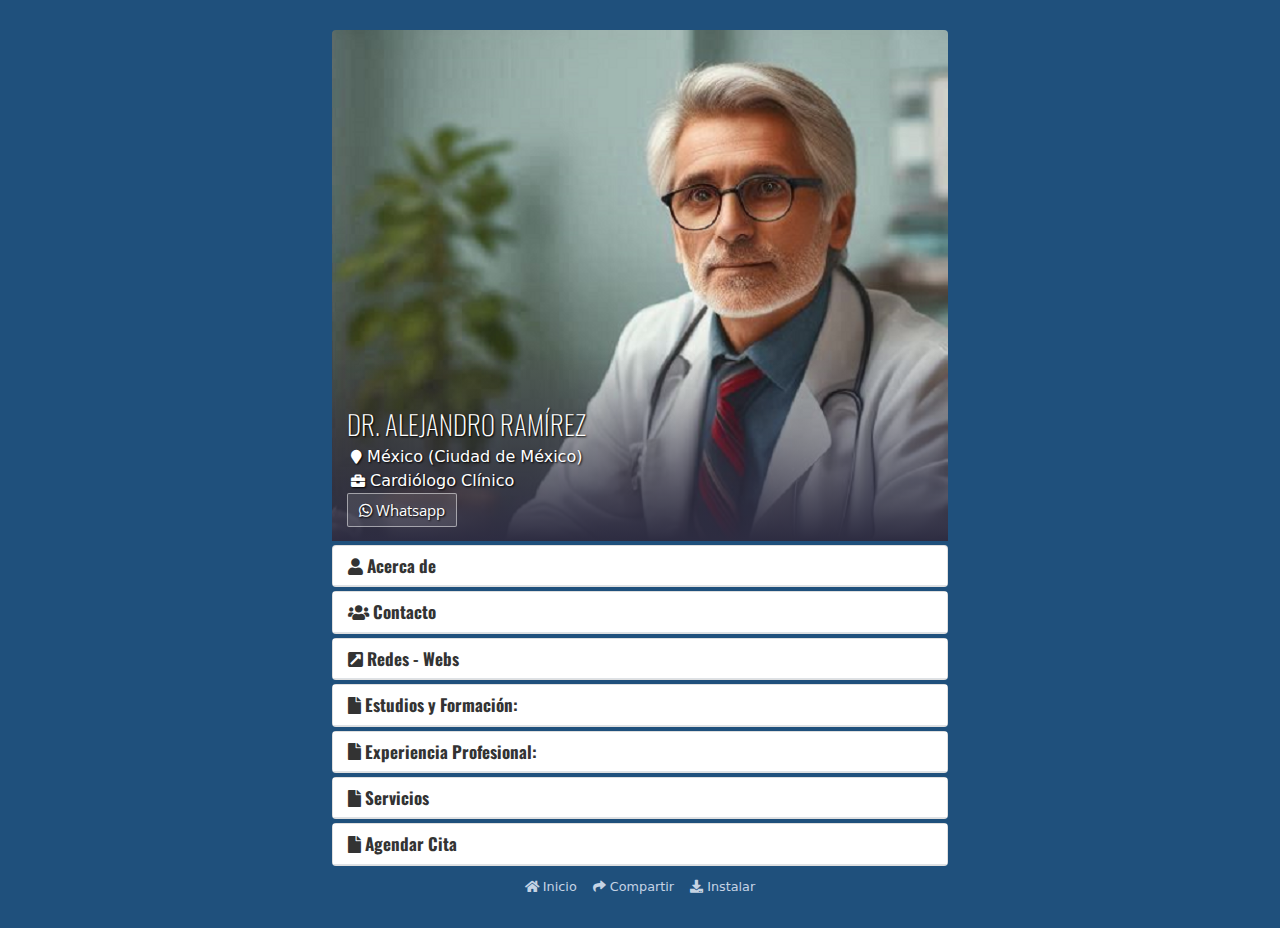
<file: index.html>
<!DOCTYPE html>
<html lang="es">
    <head>
        <meta http-equiv="content-type" content="text/html; charset=UTF-8">
        <meta charset="UTF-8">
        <meta name="viewport" content="width=device-width, initial-scale=1.0">
        <title>Dr. Alejandro Ramírez</title>
        <meta name="description" content="Cardiólogo Clínico">
        <link rel="image_src" href="Dr_Alejandro_Ramirez_files/AlejandroRamirez3.png">
        <link rel="canonical" href="https://prfol.github.io/demo2/">
        <link rel="shortcut icon" type="image/x-icon" href="/Dr_Alejandro_Ramirez_files/favicon.ico">
		<link rel="manifest" href="manifest.json">
        <meta name="mobile-web-app-capable" content="yes">
        <meta name="apple-mobile-web-app-capable" content="yes">
        <meta name="apple-mobile-web-app-title" content="Dr. Alejandro Ramírez">
        <meta name="dc.language" content="es">
        <meta name="dc.source" content="https://prfol.github.io/demo2/">
        <meta name="dc.title" content="Dr. Alejandro Ramírez">
        <meta name="dc.description" content="Cardiólogo Clínico">
        <meta property="og:type" content="website">
        <meta property="og:title" content="Dr. Alejandro Ramírez">
        <meta property="og:description" content="Cardiólogo Clínico">
        <meta property="og:url" content="https://prfol.github.io/demo2/">
        <meta property="og:image" content="Dr_Alejandro_Ramirez_files/AlejandroRamirez3.png">
        <meta property="og:image:alt" content="Dr. Alejandro Ramírez">
        <meta name="twitter:card" content="summary">
        <meta name="twitter:title" content="Dr. Alejandro Ramírez">
        <meta name="twitter:description" content="Cardiólogo Clínico">
        <meta name="twitter:image" content="Dr_Alejandro_Ramirez_files/AlejandroRamirez3.png">
        <meta name="robots" content="max-image-preview:large">
        <link rel="dns-prefetch" href="https://cdn.jsdelivr.net/">
        <link rel="dns-prefetch" href="https://cdnjs.cloudflare.com/">
        <script type="text/javascript">
            /* <![CDATA[ */
            window._wpemojiSettings = {"baseUrl":"https:\/\/s.w.org\/images\/core\/emoji\/15.0.3\/72x72\/","ext":".png","svgUrl":"https:\/\/s.w.org\/images\/core\/emoji\/15.0.3\/svg\/","svgExt":".svg","source":{"concatemoji":"https:\/\/perfil.onl\/demo2\/wp-includes\/js\/wp-emoji-release.min.js?ver=6.6.2"}};
            /*! This file is auto-generated */
            !function(i,n){var o,s,e;function c(e){try{var t={supportTests:e,timestamp:(new Date).valueOf()};sessionStorage.setItem(o,JSON.stringify(t))}catch(e){}}function p(e,t,n){e.clearRect(0,0,e.canvas.width,e.canvas.height),e.fillText(t,0,0);var t=new Uint32Array(e.getImageData(0,0,e.canvas.width,e.canvas.height).data),r=(e.clearRect(0,0,e.canvas.width,e.canvas.height),e.fillText(n,0,0),new Uint32Array(e.getImageData(0,0,e.canvas.width,e.canvas.height).data));return t.every(function(e,t){return e===r[t]})}function u(e,t,n){switch(t){case"flag":return n(e,"\ud83c\udff3\ufe0f\u200d\u26a7\ufe0f","\ud83c\udff3\ufe0f\u200b\u26a7\ufe0f")?!1:!n(e,"\ud83c\uddfa\ud83c\uddf3","\ud83c\uddfa\u200b\ud83c\uddf3")&&!n(e,"\ud83c\udff4\udb40\udc67\udb40\udc62\udb40\udc65\udb40\udc6e\udb40\udc67\udb40\udc7f","\ud83c\udff4\u200b\udb40\udc67\u200b\udb40\udc62\u200b\udb40\udc65\u200b\udb40\udc6e\u200b\udb40\udc67\u200b\udb40\udc7f");case"emoji":return!n(e,"\ud83d\udc26\u200d\u2b1b","\ud83d\udc26\u200b\u2b1b")}return!1}function f(e,t,n){var r="undefined"!=typeof WorkerGlobalScope&&self instanceof WorkerGlobalScope?new OffscreenCanvas(300,150):i.createElement("canvas"),a=r.getContext("2d",{willReadFrequently:!0}),o=(a.textBaseline="top",a.font="600 32px Arial",{});return e.forEach(function(e){o[e]=t(a,e,n)}),o}function t(e){var t=i.createElement("script");t.src=e,t.defer=!0,i.head.appendChild(t)}"undefined"!=typeof Promise&&(o="wpEmojiSettingsSupports",s=["flag","emoji"],n.supports={everything:!0,everythingExceptFlag:!0},e=new Promise(function(e){i.addEventListener("DOMContentLoaded",e,{once:!0})}),new Promise(function(t){var n=function(){try{var e=JSON.parse(sessionStorage.getItem(o));if("object"==typeof e&&"number"==typeof e.timestamp&&(new Date).valueOf()<e.timestamp+604800&&"object"==typeof e.supportTests)return e.supportTests}catch(e){}return null}();if(!n){if("undefined"!=typeof Worker&&"undefined"!=typeof OffscreenCanvas&&"undefined"!=typeof URL&&URL.createObjectURL&&"undefined"!=typeof Blob)try{var e="postMessage("+f.toString()+"("+[JSON.stringify(s),u.toString(),p.toString()].join(",")+"));",r=new Blob([e],{type:"text/javascript"}),a=new Worker(URL.createObjectURL(r),{name:"wpTestEmojiSupports"});return void(a.onmessage=function(e){c(n=e.data),a.terminate(),t(n)})}catch(e){}c(n=f(s,u,p))}t(n)}).then(function(e){for(var t in e)n.supports[t]=e[t],n.supports.everything=n.supports.everything&&n.supports[t],"flag"!==t&&(n.supports.everythingExceptFlag=n.supports.everythingExceptFlag&&n.supports[t]);n.supports.everythingExceptFlag=n.supports.everythingExceptFlag&&!n.supports.flag,n.DOMReady=!1,n.readyCallback=function(){n.DOMReady=!0}}).then(function(){return e}).then(function(){var e;n.supports.everything||(n.readyCallback(),(e=n.source||{}).concatemoji?t(e.concatemoji):e.wpemoji&&e.twemoji&&(t(e.twemoji),t(e.wpemoji)))}))}((window,document),window._wpemojiSettings);
            /* ]]> */
        </script>
        <style id="wp-emoji-styles-inline-css" type="text/css">
            img.wp-smiley, img.emoji {
            display: inline !important;
            border: none !important;
            box-shadow: none !important;
            height: 1em !important;
            width: 1em !important;
            margin: 0 0.07em !important;
            vertical-align: -0.1em !important;
            background: none !important;
            padding: 0 !important;
            }
        </style>
        <link rel="stylesheet" id="wp-block-library-css" href="Dr_Alejandro_Ramirez_files/style.min.css" type="text/css" media="all">
        <style id="classic-theme-styles-inline-css" type="text/css">
            /*! This file is auto-generated */
            .wp-block-button__link{color:#fff;background-color:#32373c;border-radius:9999px;box-shadow:none;text-decoration:none;padding:calc(.667em + 2px) calc(1.333em + 2px);font-size:1.125em}.wp-block-file__button{background:#32373c;color:#fff;text-decoration:none}
        </style>
        <style id="global-styles-inline-css" type="text/css">
            :root{--wp--preset--aspect-ratio--square: 1;--wp--preset--aspect-ratio--4-3: 4/3;--wp--preset--aspect-ratio--3-4: 3/4;--wp--preset--aspect-ratio--3-2: 3/2;--wp--preset--aspect-ratio--2-3: 2/3;--wp--preset--aspect-ratio--16-9: 16/9;--wp--preset--aspect-ratio--9-16: 9/16;--wp--preset--color--black: #000000;--wp--preset--color--cyan-bluish-gray: #abb8c3;--wp--preset--color--white: #ffffff;--wp--preset--color--pale-pink: #f78da7;--wp--preset--color--vivid-red: #cf2e2e;--wp--preset--color--luminous-vivid-orange: #ff6900;--wp--preset--color--luminous-vivid-amber: #fcb900;--wp--preset--color--light-green-cyan: #7bdcb5;--wp--preset--color--vivid-green-cyan: #00d084;--wp--preset--color--pale-cyan-blue: #8ed1fc;--wp--preset--color--vivid-cyan-blue: #0693e3;--wp--preset--color--vivid-purple: #9b51e0;--wp--preset--gradient--vivid-cyan-blue-to-vivid-purple: linear-gradient(135deg,rgba(6,147,227,1) 0%,rgb(155,81,224) 100%);--wp--preset--gradient--light-green-cyan-to-vivid-green-cyan: linear-gradient(135deg,rgb(122,220,180) 0%,rgb(0,208,130) 100%);--wp--preset--gradient--luminous-vivid-amber-to-luminous-vivid-orange: linear-gradient(135deg,rgba(252,185,0,1) 0%,rgba(255,105,0,1) 100%);--wp--preset--gradient--luminous-vivid-orange-to-vivid-red: linear-gradient(135deg,rgba(255,105,0,1) 0%,rgb(207,46,46) 100%);--wp--preset--gradient--very-light-gray-to-cyan-bluish-gray: linear-gradient(135deg,rgb(238,238,238) 0%,rgb(169,184,195) 100%);--wp--preset--gradient--cool-to-warm-spectrum: linear-gradient(135deg,rgb(74,234,220) 0%,rgb(151,120,209) 20%,rgb(207,42,186) 40%,rgb(238,44,130) 60%,rgb(251,105,98) 80%,rgb(254,248,76) 100%);--wp--preset--gradient--blush-light-purple: linear-gradient(135deg,rgb(255,206,236) 0%,rgb(152,150,240) 100%);--wp--preset--gradient--blush-bordeaux: linear-gradient(135deg,rgb(254,205,165) 0%,rgb(254,45,45) 50%,rgb(107,0,62) 100%);--wp--preset--gradient--luminous-dusk: linear-gradient(135deg,rgb(255,203,112) 0%,rgb(199,81,192) 50%,rgb(65,88,208) 100%);--wp--preset--gradient--pale-ocean: linear-gradient(135deg,rgb(255,245,203) 0%,rgb(182,227,212) 50%,rgb(51,167,181) 100%);--wp--preset--gradient--electric-grass: linear-gradient(135deg,rgb(202,248,128) 0%,rgb(113,206,126) 100%);--wp--preset--gradient--midnight: linear-gradient(135deg,rgb(2,3,129) 0%,rgb(40,116,252) 100%);--wp--preset--font-size--small: 13px;--wp--preset--font-size--medium: 20px;--wp--preset--font-size--large: 36px;--wp--preset--font-size--x-large: 42px;--wp--preset--spacing--20: 0.44rem;--wp--preset--spacing--30: 0.67rem;--wp--preset--spacing--40: 1rem;--wp--preset--spacing--50: 1.5rem;--wp--preset--spacing--60: 2.25rem;--wp--preset--spacing--70: 3.38rem;--wp--preset--spacing--80: 5.06rem;--wp--preset--shadow--natural: 6px 6px 9px rgba(0, 0, 0, 0.2);--wp--preset--shadow--deep: 12px 12px 50px rgba(0, 0, 0, 0.4);--wp--preset--shadow--sharp: 6px 6px 0px rgba(0, 0, 0, 0.2);--wp--preset--shadow--outlined: 6px 6px 0px -3px rgba(255, 255, 255, 1), 6px 6px rgba(0, 0, 0, 1);--wp--preset--shadow--crisp: 6px 6px 0px rgba(0, 0, 0, 1);}:where(.is-layout-flex){gap: 0.5em;}:where(.is-layout-grid){gap: 0.5em;}body .is-layout-flex{display: flex;}.is-layout-flex{flex-wrap: wrap;align-items: center;}.is-layout-flex > :is(*, div){margin: 0;}body .is-layout-grid{display: grid;}.is-layout-grid > :is(*, div){margin: 0;}:where(.wp-block-columns.is-layout-flex){gap: 2em;}:where(.wp-block-columns.is-layout-grid){gap: 2em;}:where(.wp-block-post-template.is-layout-flex){gap: 1.25em;}:where(.wp-block-post-template.is-layout-grid){gap: 1.25em;}.has-black-color{color: var(--wp--preset--color--black) !important;}.has-cyan-bluish-gray-color{color: var(--wp--preset--color--cyan-bluish-gray) !important;}.has-white-color{color: var(--wp--preset--color--white) !important;}.has-pale-pink-color{color: var(--wp--preset--color--pale-pink) !important;}.has-vivid-red-color{color: var(--wp--preset--color--vivid-red) !important;}.has-luminous-vivid-orange-color{color: var(--wp--preset--color--luminous-vivid-orange) !important;}.has-luminous-vivid-amber-color{color: var(--wp--preset--color--luminous-vivid-amber) !important;}.has-light-green-cyan-color{color: var(--wp--preset--color--light-green-cyan) !important;}.has-vivid-green-cyan-color{color: var(--wp--preset--color--vivid-green-cyan) !important;}.has-pale-cyan-blue-color{color: var(--wp--preset--color--pale-cyan-blue) !important;}.has-vivid-cyan-blue-color{color: var(--wp--preset--color--vivid-cyan-blue) !important;}.has-vivid-purple-color{color: var(--wp--preset--color--vivid-purple) !important;}.has-black-background-color{background-color: var(--wp--preset--color--black) !important;}.has-cyan-bluish-gray-background-color{background-color: var(--wp--preset--color--cyan-bluish-gray) !important;}.has-white-background-color{background-color: var(--wp--preset--color--white) !important;}.has-pale-pink-background-color{background-color: var(--wp--preset--color--pale-pink) !important;}.has-vivid-red-background-color{background-color: var(--wp--preset--color--vivid-red) !important;}.has-luminous-vivid-orange-background-color{background-color: var(--wp--preset--color--luminous-vivid-orange) !important;}.has-luminous-vivid-amber-background-color{background-color: var(--wp--preset--color--luminous-vivid-amber) !important;}.has-light-green-cyan-background-color{background-color: var(--wp--preset--color--light-green-cyan) !important;}.has-vivid-green-cyan-background-color{background-color: var(--wp--preset--color--vivid-green-cyan) !important;}.has-pale-cyan-blue-background-color{background-color: var(--wp--preset--color--pale-cyan-blue) !important;}.has-vivid-cyan-blue-background-color{background-color: var(--wp--preset--color--vivid-cyan-blue) !important;}.has-vivid-purple-background-color{background-color: var(--wp--preset--color--vivid-purple) !important;}.has-black-border-color{border-color: var(--wp--preset--color--black) !important;}.has-cyan-bluish-gray-border-color{border-color: var(--wp--preset--color--cyan-bluish-gray) !important;}.has-white-border-color{border-color: var(--wp--preset--color--white) !important;}.has-pale-pink-border-color{border-color: var(--wp--preset--color--pale-pink) !important;}.has-vivid-red-border-color{border-color: var(--wp--preset--color--vivid-red) !important;}.has-luminous-vivid-orange-border-color{border-color: var(--wp--preset--color--luminous-vivid-orange) !important;}.has-luminous-vivid-amber-border-color{border-color: var(--wp--preset--color--luminous-vivid-amber) !important;}.has-light-green-cyan-border-color{border-color: var(--wp--preset--color--light-green-cyan) !important;}.has-vivid-green-cyan-border-color{border-color: var(--wp--preset--color--vivid-green-cyan) !important;}.has-pale-cyan-blue-border-color{border-color: var(--wp--preset--color--pale-cyan-blue) !important;}.has-vivid-cyan-blue-border-color{border-color: var(--wp--preset--color--vivid-cyan-blue) !important;}.has-vivid-purple-border-color{border-color: var(--wp--preset--color--vivid-purple) !important;}.has-vivid-cyan-blue-to-vivid-purple-gradient-background{background: var(--wp--preset--gradient--vivid-cyan-blue-to-vivid-purple) !important;}.has-light-green-cyan-to-vivid-green-cyan-gradient-background{background: var(--wp--preset--gradient--light-green-cyan-to-vivid-green-cyan) !important;}.has-luminous-vivid-amber-to-luminous-vivid-orange-gradient-background{background: var(--wp--preset--gradient--luminous-vivid-amber-to-luminous-vivid-orange) !important;}.has-luminous-vivid-orange-to-vivid-red-gradient-background{background: var(--wp--preset--gradient--luminous-vivid-orange-to-vivid-red) !important;}.has-very-light-gray-to-cyan-bluish-gray-gradient-background{background: var(--wp--preset--gradient--very-light-gray-to-cyan-bluish-gray) !important;}.has-cool-to-warm-spectrum-gradient-background{background: var(--wp--preset--gradient--cool-to-warm-spectrum) !important;}.has-blush-light-purple-gradient-background{background: var(--wp--preset--gradient--blush-light-purple) !important;}.has-blush-bordeaux-gradient-background{background: var(--wp--preset--gradient--blush-bordeaux) !important;}.has-luminous-dusk-gradient-background{background: var(--wp--preset--gradient--luminous-dusk) !important;}.has-pale-ocean-gradient-background{background: var(--wp--preset--gradient--pale-ocean) !important;}.has-electric-grass-gradient-background{background: var(--wp--preset--gradient--electric-grass) !important;}.has-midnight-gradient-background{background: var(--wp--preset--gradient--midnight) !important;}.has-small-font-size{font-size: var(--wp--preset--font-size--small) !important;}.has-medium-font-size{font-size: var(--wp--preset--font-size--medium) !important;}.has-large-font-size{font-size: var(--wp--preset--font-size--large) !important;}.has-x-large-font-size{font-size: var(--wp--preset--font-size--x-large) !important;}
            :where(.wp-block-post-template.is-layout-flex){gap: 1.25em;}:where(.wp-block-post-template.is-layout-grid){gap: 1.25em;}
            :where(.wp-block-columns.is-layout-flex){gap: 2em;}:where(.wp-block-columns.is-layout-grid){gap: 2em;}
            :root :where(.wp-block-pullquote){font-size: 1.5em;line-height: 1.6;}
        </style>
        <link rel="stylesheet" id="style-css" href="Dr_Alejandro_Ramirez_files/style.css" type="text/css" media="all">
        <link rel='stylesheet' id='bootstrap_css-css' href='https://cdn.jsdelivr.net/npm/bootstrap@5.0.2/dist/css/bootstrap.min.css?ver=5.0.2' type='text/css' media='all' />
        <link rel='stylesheet' id='font-awesome-css' href='https://cdnjs.cloudflare.com/ajax/libs/font-awesome/5.15.3/css/all.min.css?ver=5.15.3' type='text/css' media='all' />
        <script type="text/javascript" src="Dr_Alejandro_Ramirez_files/jquery.min.js" id="jquery-core-js"></script>
        <script type="text/javascript" src="Dr_Alejandro_Ramirez_files/jquery-migrate.min.js" id="jquery-migrate-js"></script>
        <script type="text/javascript" src="https://cdn.jsdelivr.net/npm/bootstrap@5.0.2/dist/js/bootstrap.bundle.min.js?ver=5.0.2" id="bootstrap_js-js"></script>
        <style type="text/css">.a2a_hide{display:none}.a2a_logo_color{background-color:#0166ff}.a2a_menu,.a2a_menu *{-moz-box-sizing:content-box;-webkit-box-sizing:content-box;box-sizing:content-box;float:none;margin:0;padding:0;position:static;height:auto;width:auto}.a2a_menu{border-radius:6px;display:none;direction:ltr;background:#FFF;font:16px sans-serif-light,HelveticaNeue-Light,"Helvetica Neue Light","Helvetica Neue",Arial,Helvetica,"Liberation Sans",sans-serif;color:#000;line-height:12px;border:1px solid #CCC;vertical-align:baseline;overflow:hidden}.a2a_mini{min-width:200px;position:absolute;width:300px;z-index:9999997}.a2a_overlay{display:none;background:#616c7deb;backdrop-filter:blur(4px);-webkit-backdrop-filter:blur(4px);position:fixed;top:0;right:0;left:0;bottom:0;z-index:9999998;-webkit-tap-highlight-color:transparent;transition:opacity .14s,backdrop-filter .14s}.a2a_full{background:#FFF;border:1px solid #FFF;box-shadow:#2a2a2a1a 0 0 20px 10px;height:auto;height:calc(320px);top:15%;left:50%;margin-left:-320px;position:fixed;text-align:center;width:640px;z-index:9999999;transition:transform .14s,opacity .14s}.a2a_full_footer,.a2a_full_header,.a2a_full_services{border:0;margin:0;padding:12px;box-sizing:border-box}.a2a_full_header{padding-bottom:8px}.a2a_full_services{height:280px;overflow-y:scroll;padding:0 12px;-webkit-overflow-scrolling:touch}.a2a_full_services .a2a_i{display:inline-block;float:none;width:181px;width:calc(33.334% - 18px)}div.a2a_full_footer{font-size:12px;text-align:center;padding:8px 14px}div.a2a_full_footer a,div.a2a_full_footer a:visited{display:inline;font-size:12px;line-height:14px;padding:8px 14px}div.a2a_full_footer a:focus,div.a2a_full_footer a:hover{background:0 0;border:0;color:#0166FF}div.a2a_full_footer a span.a2a_s_a2a,div.a2a_full_footer a span.a2a_w_a2a{background-size:14px;border-radius:3px;display:inline-block;height:14px;line-height:14px;margin:0 3px 0 0;vertical-align:top;width:14px}.a2a_modal{height:0;left:50%;margin-left:-320px;position:fixed;text-align:center;top:15%;width:640px;z-index:9999999;transition:transform .14s,opacity .14s;-webkit-tap-highlight-color:transparent}.a2a_modal_body{background:0 0;border:0;font:24px sans-serif-light,HelveticaNeue-Light,"Helvetica Neue Light","Helvetica Neue",Arial,Helvetica,"Liberation Sans",sans-serif;position:relative;height:auto;width:auto}.a2a_thanks{color:#fff;height:auto;margin-top:20px;width:auto}.a2a_thanks>div:first-child{margin:0 0 40px 0}.a2a_thanks div *{height:inherit}#a2a_copy_link{background:#FFF;border:1px solid #FFF;cursor:pointer;margin-top:15%}label.a2a_s_link#a2a_copy_link_icon,label.a2a_w_link#a2a_copy_link_icon{background-size:48px;border-radius:0;display:inline-block;height:48px;left:0;line-height:48px;margin:0 3px 0 0;position:absolute;vertical-align:top;width:48px}#a2a_modal input#a2a_copy_link_text{background-color:transparent;border:0;color:#2A2A2A;cursor:pointer;font:inherit;height:48px;left:62px;max-width:initial;min-height:auto;padding:0;position:relative;width:564px;width:calc(100% - 76px)}#a2a_copy_link_copied{background-color:#0166ff;color:#fff;display:none;font:inherit;font-size:16px;margin-top:1px;padding:3px 8px}@media (forced-colors:active){.a2a_color_buttons a,.a2a_svg{forced-color-adjust:none}}@media (prefers-color-scheme:dark){.a2a_menu a,.a2a_menu a.a2a_i,.a2a_menu a.a2a_i:visited,.a2a_menu a.a2a_more,i.a2a_i{border-color:#2a2a2a!important;color:#fff!important}.a2a_menu a.a2a_i:active,.a2a_menu a.a2a_i:focus,.a2a_menu a.a2a_i:hover,.a2a_menu a.a2a_more:active,.a2a_menu a.a2a_more:focus,.a2a_menu a.a2a_more:hover,.a2a_menu_find_container{border-color:#444!important;background-color:#444!important}.a2a_menu:not(.a2a_thanks){background-color:#2a2a2a;border-color:#2a2a2a}.a2a_menu_find{color:#fff!important}.a2a_menu label.a2a_s_find svg{background-color:transparent!important}.a2a_menu label.a2a_s_find svg path{fill:#fff!important}.a2a_full{box-shadow:#00000066 0 0 20px 10px}.a2a_overlay{background-color:#373737eb}}@media print{.a2a_floating_style,.a2a_menu,.a2a_overlay{visibility:hidden}}@keyframes a2aFadeIn{from{opacity:0}to{opacity:1}}.a2a_starting{opacity:0}.a2a_starting.a2a_full,.a2a_starting.a2a_modal{transform:scale(.8)}@media (max-width:639px){.a2a_full{border-radius:0;top:15%;left:0;margin-left:auto;width:100%}.a2a_modal{left:0;margin-left:10px;width:calc(100% - 20px)}}@media (min-width:318px) and (max-width:437px){.a2a_full .a2a_full_services .a2a_i{width:calc(50% - 18px)}}@media (max-width:317px){.a2a_full .a2a_full_services .a2a_i{width:calc(100% - 18px)}}@media (max-height:436px){.a2a_full{bottom:40px;height:auto;top:40px}}@media (max-height:550px){.a2a_modal{top:30px}}@media (max-height:360px){.a2a_modal{top:20px}.a2a_thanks>div:first-child{margin-bottom:20px}}.a2a_menu a{color:#0166FF;text-decoration:none;font:16px sans-serif-light,HelveticaNeue-Light,"Helvetica Neue Light","Helvetica Neue",Arial,Helvetica,"Liberation Sans",sans-serif;line-height:14px;height:auto;width:auto;outline:0}.a2a_menu a.a2a_i:visited,.a2a_menu a.a2a_more{color:#0166FF}.a2a_menu a.a2a_i:active,.a2a_menu a.a2a_i:focus,.a2a_menu a.a2a_i:hover,.a2a_menu a.a2a_more:active,.a2a_menu a.a2a_more:focus,.a2a_menu a.a2a_more:hover{color:#2A2A2A;border-color:#EEE;border-style:solid;background-color:#EEE;text-decoration:none}.a2a_menu label.a2a_s_find{background-size:24px;height:24px;left:8px;pointer-events:auto;position:absolute;top:7px;width:24px}.a2a_menu label.a2a_s_find svg{background-color:#FFF}.a2a_menu label.a2a_s_find svg path{fill:#CCC}#a2a_menu_container{display:inline-block}.a2a_menu_find_container{border:1px solid #CCC;border-radius:6px;padding:2px 24px 2px 0;position:relative;text-align:left}.a2a_cols_container .a2a_col1{overflow-x:hidden;overflow-y:auto;-webkit-overflow-scrolling:touch}#a2a_modal input,#a2a_modal input[type=text],.a2a_menu input,.a2a_menu input[type=text]{display:block;background-image:none;box-shadow:none;line-height:100%;margin:0;outline:0;overflow:hidden;padding:0;-moz-box-shadow:none;-webkit-box-shadow:none;-webkit-appearance:none}#a2afeed_find_container input,#a2afeed_find_container input[type=text],#a2apage_find_container input,#a2apage_find_container input[type=text]{background-color:transparent;border:0;box-sizing:content-box;color:#2A2A2A;float:none;font:inherit;font-size:16px;height:28px;line-height:20px;left:38px;outline:0;margin:0;max-width:initial;min-height:initial;padding:2px 0;position:relative;width:99%}.a2a_clear{clear:both}.a2a_svg{background-repeat:no-repeat;display:block;overflow:hidden;height:32px;line-height:32px;padding:0;pointer-events:none;width:32px}.a2a_svg svg{background-repeat:no-repeat;background-position:50% 50%;border:none;display:block;left:0;margin:0 auto;overflow:hidden;padding:0;position:relative;top:0;width:auto;height:auto}a.a2a_i,i.a2a_i{display:block;float:left;border:1px solid #FFF;line-height:24px;padding:6px 8px;text-align:left;white-space:nowrap;overflow:hidden;text-overflow:ellipsis;width:132px}a.a2a_i span,a.a2a_more span{display:inline-block;overflow:hidden;vertical-align:top}a.a2a_i .a2a_svg{margin:0 6px 0 0}a.a2a_i .a2a_svg,a.a2a_more .a2a_svg{background-size:24px;height:24px;line-height:24px;width:24px}a.a2a_sss:hover{border-left:1px solid #CCC}a.a2a_more{border-bottom:1px solid #FFF;border-left:0;border-right:0;line-height:24px;margin:6px 0 0;padding:6px;-webkit-touch-callout:none}a.a2a_more span{height:24px;margin:0 6px 0 0}.a2a_kit .a2a_svg{background-repeat:repeat}.a2a_default_style a:empty,.a2a_flex_style a:empty,.a2a_floating_style a:empty,.a2a_overlay_style a:empty{display:none}.a2a_color_buttons a,.a2a_floating_style a{text-decoration:none}.a2a_default_style:not(.a2a_flex_style) a{float:left;line-height:16px;padding:0 2px}.a2a_default_style a:hover .a2a_svg,.a2a_floating_style a:hover .a2a_svg,.a2a_overlay_style a:hover .a2a_svg svg{opacity:.7}.a2a_overlay_style.a2a_default_style a:hover .a2a_svg{opacity:1}.a2a_default_style .a2a_count,.a2a_default_style .a2a_svg,.a2a_floating_style .a2a_svg,.a2a_menu .a2a_svg,.a2a_vertical_style .a2a_count,.a2a_vertical_style .a2a_svg{border-radius:4px}.a2a_default_style .a2a_counter img,.a2a_default_style .a2a_dd,.a2a_default_style .a2a_svg{float:left}.a2a_default_style .a2a_img_text{margin-right:4px}.a2a_default_style .a2a_divider{border-left:1px solid #000;display:inline;float:left;height:16px;line-height:16px;margin:0 5px}.a2a_kit a{cursor:pointer;transition:none}.a2a_floating_style{background-color:#fff;border-radius:6px;position:fixed;z-index:9999995}.a2a_overlay_style{z-index:2147483647}.a2a_floating_style,.a2a_overlay_style{animation:a2aFadeIn .2s ease-in;padding:4px}.a2a_vertical_style:not(.a2a_flex_style) a{clear:left;display:block;overflow:hidden;padding:4px}.a2a_floating_style.a2a_default_style{bottom:0}.a2a_floating_style.a2a_default_style a,.a2a_overlay_style.a2a_default_style a{padding:4px}.a2a_count{background-color:#fff;border:1px solid #ccc;box-sizing:border-box;color:#2a2a2a;display:block;float:left;font:12px Arial,Helvetica,sans-serif;height:16px;margin-left:4px;position:relative;text-align:center;width:50px}.a2a_count:after,.a2a_count:before{border:solid transparent;border-width:4px 4px 4px 0;content:"";height:0;left:0;line-height:0;margin:-4px 0 0 -4px;position:absolute;top:50%;width:0}.a2a_count:before{border-right-color:#ccc}.a2a_count:after{border-right-color:#fff;margin-left:-3px}.a2a_count span{animation:a2aFadeIn .14s ease-in}.a2a_vertical_style .a2a_counter img{display:block}.a2a_vertical_style .a2a_count{float:none;margin-left:0;margin-top:6px}.a2a_vertical_style .a2a_count:after,.a2a_vertical_style .a2a_count:before{border:solid transparent;border-width:0 4px 4px 4px;content:"";height:0;left:50%;line-height:0;margin:-4px 0 0 -4px;position:absolute;top:0;width:0}.a2a_vertical_style .a2a_count:before{border-bottom-color:#ccc}.a2a_vertical_style .a2a_count:after{border-bottom-color:#fff;margin-top:-3px}.a2a_color_buttons .a2a_count,.a2a_color_buttons .a2a_count:after,.a2a_color_buttons .a2a_count:before,.a2a_color_buttons.a2a_vertical_style .a2a_count:after,.a2a_color_buttons.a2a_vertical_style .a2a_count:before{background-color:transparent;border:none;color:#fff;float:none;width:auto}.a2a_color_buttons.a2a_vertical_style .a2a_count{margin-top:0}.a2a_flex_style{display:flex;align-items:flex-start;gap:0}.a2a_default_style.a2a_flex_style{left:0;right:0;width:100%}.a2a_vertical_style.a2a_flex_style{flex-direction:column;top:0;bottom:0}.a2a_flex_style a{display:flex;justify-content:center;flex:1;padding:4px}.a2a_flex_style.a2a_vertical_style a{flex-direction:column}.a2a_floating_style.a2a_color_buttons,.a2a_floating_style.a2a_flex_style{border-radius:0;padding:0}.a2a_floating_style.a2a_default_style.a2a_flex_style{bottom:0}.a2a_kit.a2a_flex_style .a2a_counter img,.a2a_kit.a2a_flex_style .a2a_dd,.a2a_kit.a2a_flex_style .a2a_svg{float:none}.a2a_nowrap{white-space:nowrap}.a2a_note{margin:0 auto;padding:9px;font-size:12px;text-align:center}.a2a_note .a2a_note_note{margin:0;color:#2A2A2A}.a2a_wide a{display:block;margin-top:3px;border-top:1px solid #EEE;text-align:center}.a2a_label{position:absolute!important;clip-path:polygon(0px 0px,0px 0px,0px 0px);-webkit-clip-path:polygon(0px 0px,0px 0px,0px 0px);overflow:hidden;height:1px;width:1px}.a2a_kit,.a2a_menu,.a2a_modal,.a2a_overlay{-ms-touch-action:manipulation;touch-action:manipulation;outline:0}.a2a_dd{-webkit-user-drag:none}.a2a_dd img{border:0}.a2a_button_facebook_like iframe{max-width:none}</style>
 </head>
    <body>
        <div class="container">
            <div class="col col_4 pcpal-pic">
                <img alt="..." class="img-fluid imgpcpal" src="Dr_Alejandro_Ramirez_files/AlejandroRamirez.png">
                <div class="usrdat">
                    <h2><a href="https://prfol.github.io/demo2/" class="text-reset text-decoration-none">Dr. Alejandro Ramírez</a></h2>
                    <i class="fa fa-map-marker"></i>&nbsp;México (Ciudad de México)<br>
                    <i class="fa fa-briefcase"></i>&nbsp;Cardiólogo Clínico<br>
                    <!-- <i class='fa fa-briefcase'></i>&nbsp;<br /> -->
                    <a target="_blank" class="btn-o" href="https://wa.me/%20525555555555?text=Hola%2C%20me%20gustar%C3%ADa%20communicarme%20contigo"><i class="fab fa-whatsapp"></i> Whatsapp</a>				
                </div>
            </div>
            <div class="accordion" id="accordion">
                <div class="accordion-item">
                    <h2 class="accordion-header" id="headingAca">
                        <button class="accordion-button" type="button" data-bs-toggle="collapse" data-bs-target="#collapseAca" aria-expanded="false" aria-controls="collapseAca">
                        <i class="fa fa-user"></i>&nbsp;Acerca de
                        </button>
                    </h2>
                    <div id="collapseAca" class="accordion-collapse collapse" aria-labelledby="headingAca" data-bs-parent="#accordion">
                        <!--  accordion-body -->
                        <div class="accordion-body">
                            <div class="row justify-content-center px-1 pt-10">
                                <div class="aca-box2">
                                    <div class="aca-img text-center mb-4"> <img src="Dr_Alejandro_Ramirez_files/AlejandroRamirez3.png" alt="Profile image" class="img-fluid rounded-circle" style="margin-top: -70px;"> </div>
                                    <div class="profile-desc">
                                        <p></p>
                                        <p>Soy el Dr. Alejandro Ramírez, un <strong>cardiólogo con más de 15 años de experiencia</strong>
                                            dedicado a brindar atención integral a mis pacientes. Mi pasión por la 
                                            cardiología me ha llevado a estar a la vanguardia de los tratamientos 
                                            más innovadores. <strong>Me destaco por mi enfoque humano y personalizado, priorizando la comunicación clara y transparente con cada paciente.</strong>
                                        </p>
                                        <p></p>
                                    </div>
                                </div>
                            </div>
                        </div>
                        <!--  /accordion-body -->
                    </div>
                </div>
                <div class="accordion-item">
                    <h2 class="accordion-header" id="headingContacto">
                        <button class="accordion-button" type="button" data-bs-toggle="collapse" data-bs-target="#collapseContacto" aria-expanded="false" aria-controls="collapseContacto">
                        <i class="fa fa-users"></i>&nbsp;Contacto
                        </button>
                    </h2>
                    <div id="collapseContacto" class="accordion-collapse collapse" aria-labelledby="headingContacto" data-bs-parent="#accordion">
                        <!--  accordion-body -->
                        <div class="accordion-body">
                            <ul class="list-group list-group-light border-0 mx-0 mb-3">
                                <a href="https://wa.me/%20525555555555?text=Hola%2C%20me%20gustar%C3%ADa%20communicarme%20contigo" target="_blank" class="list-group-item d-flex align-items-center px-0">
                                    <div class="d-flex flex-grow-1 align-items-center">
                                        <img src="Dr_Alejandro_Ramirez_files/whatsapp-icon.jpg" alt="Whatsapp" style="width: 50px; height: 50px; margin-left: 5px; margin-right: 10px;">
                                        <div class="flex-grow-1">
                                            <h6 class="mb-1"><strong>Whatsapp</strong></h6>
                                            <p class="text-muted mb-0"> +52(55)55555555</p>
                                        </div>
                                    </div>
                                </a>
                            </ul>
                            <ul class="list-group list-group-light border-0 mx-0 mb-3">
                                <a href="tel:525555555555" target="_blank" class="list-group-item d-flex align-items-center px-0">
                                    <div class="d-flex flex-grow-1 align-items-center">
                                        <img src="Dr_Alejandro_Ramirez_files/tlf-icon.jpg" alt="Tlf. Celular" style="width: 50px; height: 50px; margin-left: 5px; margin-right: 10px;">
                                        <div class="flex-grow-1">
                                            <h6 class="mb-1"><strong>Tlf. Celular</strong></h6>
                                            <p class="text-muted mb-0">+52(55)55555555</p>
                                        </div>
                                    </div>
                                </a>
                            </ul>
                        </div>
                        <!--  /accordion-body -->
                    </div>
                </div>
                <div class="accordion-item">
                    <h2 class="accordion-header" id="headingRW">
                        <button class="accordion-button" type="button" data-bs-toggle="collapse" data-bs-target="#collapseRW" aria-expanded="false" aria-controls="collapseRW">
                        <i class="fa fa-external-link-square-alt"></i>&nbsp;Redes - Webs
                        </button>
                    </h2>
                    <div id="collapseRW" class="accordion-collapse collapse" aria-labelledby="headingRW" data-bs-parent="#accordion">
                        <!--  accordion-body -->
                        <div class="accordion-body">
                            <div class="col-lg-12">
                                <!-- Nav tabs -->
                                <ul class="nav nav-pills nav-fill" role="tablist">
                                    <li class="nav-item">
                                        <a class="nav-link active" data-bs-toggle="pill" href="#redes">Redes Sociales</a>
                                    </li>
                                    <li class="nav-item">
                                        <a class="nav-link" data-bs-toggle="pill" href="#webs">Web(s)</a>
                                    </li>
                                </ul>
                                <!-- Tab panes -->
                                <div class="tab-content mt-3">
                                    <div id="redes" class="container tab-pane active">
                                        <ul class="list-group list-group-light border-0 mx-0 mb-2">
                                            <a href="https://www.instagram.com/draleramirez" target="_blank" class="list-group-item d-flex align-items-center px-0">
                                                <div class="d-flex flex-grow-1 align-items-center">
                                                    <img src="Dr_Alejandro_Ramirez_files/instagram-icon.jpg" alt="Instagram" style="width: 50px; height: 50px; margin-left: 5px; margin-right: 10px;">
                                                    <div class="flex-grow-1">
                                                        <h6 class="mb-1"><strong>Instagram</strong></h6>
                                                        <p class="text-muted mb-0">/draleramirez</p>
                                                    </div>
                                                </div>
                                            </a>
                                        </ul>
                                        <ul class="list-group list-group-light border-0 mx-0 mb-2">
                                            <a href="https://www.facebook.com/draleramirez" target="_blank" class="list-group-item d-flex align-items-center px-0">
                                                <div class="d-flex flex-grow-1 align-items-center">
                                                    <img src="Dr_Alejandro_Ramirez_files/facebook-icon.jpg" alt="Facebook" style="width: 50px; height: 50px; margin-left: 5px; margin-right: 10px;">
                                                    <div class="flex-grow-1">
                                                        <h6 class="mb-1"><strong>Facebook</strong></h6>
                                                        <p class="text-muted mb-0">/draleramirez</p>
                                                    </div>
                                                </div>
                                            </a>
                                        </ul>
                                    </div>
                                    <div id="webs" class="container tab-pane fade">
                                        <ul class="list-group list-group-light border-0 mx-0 mb-3">
                                            <a href="https://www.draleramirez.info/" target="_blank" class="list-group-item d-flex align-items-center px-0">
                                                <div class="d-flex flex-grow-1 align-items-center">
                                                    <img src="Dr_Alejandro_Ramirez_files/Web01.jpg" alt="Facebook" style="width: 50px; height: 50px; margin-left: 5px; margin-right: 10px;">
                                                    <div class="flex-grow-1">
                                                        <h6 class="mb-1"><strong>Dr. Alejandro Ramírez</strong></h6>
                                                        <p class="text-muted mb-0">www.draleramirez.info</p>
                                                    </div>
                                                </div>
                                            </a>
                                        </ul>
                                    </div>
                                </div>
                            </div>
                        </div>
                        <!--  /accordion-body -->
                    </div>
                </div>
                <div class="accordion-item">
                    <h2 class="accordion-header" id="headingPags4">
                        <button class="accordion-button" type="button" data-bs-toggle="collapse" data-bs-target="#collapsePags4" aria-expanded="false" aria-controls="collapsePags4">
                        <i class="fa fa-file"></i>&nbsp;Estudios y Formación:
                        </button>
                    </h2>
                    <div id="collapsePags4" class="accordion-collapse collapse" aria-labelledby="headingPags4" data-bs-parent="#accordion">
                        <!--  accordion-body -->
                        <div class="accordion-body">
                            <div>
                                <figure class="wp-block-image size-full"><img fetchpriority="high" decoding="async" width="700" height="547" src="Dr_Alejandro_Ramirez_files/Diploma_Dr-2.png" alt="" class="wp-image-11" srcset="Dr_Alejandro_Ramirez_files/Diploma_Dr-2.png 700w, Dr_Alejandro_Ramirez_files/Diploma_Dr-2-300x234.png 300w" sizes="(max-width: 700px) 100vw, 700px"></figure>
                                <p>A continuación, un resumen de mis estudios y formación:</p>
                                <ul class="wp-block-list">
                                    <li><strong>Grado en Medicina:</strong> Universidad Profesional de Medicina, 2005.</li>
                                    <li><strong>Residencia en Medicina Interna:</strong> Hospital Rural San Ignacio, 2008.</li>
                                    <li><strong>Fellowship en Cardiología:</strong> Clínica de Cardiología Avanzada, 2011.</li>
                                    <li>
                                        <strong>Certificaciones:</strong>
                                        <ul class="wp-block-list">
                                            <li>Junta Superior de Cardiología</li>
                                            <li>Consejo Internacional de Cardiología Dr. Jhon Muñiz</li>
                                        </ul>
                                    </li>
                                </ul>
                            </div>
                        </div>
                        <!--  /accordion-body -->
                    </div>
                </div>
                <div class="accordion-item">
                    <h2 class="accordion-header" id="headingPags13">
                        <button class="accordion-button" type="button" data-bs-toggle="collapse" data-bs-target="#collapsePags13" aria-expanded="false" aria-controls="collapsePags13">
                        <i class="fa fa-file"></i>&nbsp;Experiencia Profesional:
                        </button>
                    </h2>
                    <div id="collapsePags13" class="accordion-collapse collapse" aria-labelledby="headingPags13" data-bs-parent="#accordion">
                        <!--  accordion-body -->
                        <div class="accordion-body">
                            <div>
                                <figure class="wp-block-image size-full"><img decoding="async" width="640" height="468" src="Dr_Alejandro_Ramirez_files/AlejandroRamirez1-1.png" alt="" class="wp-image-44" srcset="Dr_Alejandro_Ramirez_files/AlejandroRamirez1-1.png 640w, Dr_Alejandro_Ramirez_files/AlejandroRamirez1-1-300x219.png 300w" sizes="(max-width: 640px) 100vw, 640px"></figure>
                                <p>Mi experiencia profesional: </p>
                                <ul class="wp-block-list">
                                    <li>
                                        <strong>Hospital Central:</strong> Cardiólogo Clínico, 2010-2014.
                                        <ul class="wp-block-list">
                                            <li>Participación en diversos estudios clínicos sobre nuevas terapias para la insuficiencia cardíaca.</li>
                                            <li>Atención a pacientes críticos en la Unidad Coronaria.</li>
                                        </ul>
                                    </li>
                                    <li>
                                        <strong>Clínica Corazón Saludable:</strong> Jefe del Departamento de Cardiología, 2014-2017.
                                        <ul class="wp-block-list">
                                            <li>Implementación de un programa de prevención cardiovascular en la comunidad.</li>
                                            <li>Liderazgo de un equipo multidisciplinario de cardiólogos.</li>
                                        </ul>
                                    </li>
                                    <li>
                                        <strong>Instituto Experimental de Cardiología:</strong>  Investigador Asociado, 2017-2019
                                        <ul class="wp-block-list">
                                            <li>Desarrollo de proyectos de investigación sobre el impacto genético en las enfermedades cardiovasculares.</li>
                                            <li>Publicación de múltiples artículos en revistas científicas indexadas.</li>
                                        </ul>
                                    </li>
                                    <li>
                                        <strong>Hospital Ángeles del Corazón:</strong>  Consultor Externo, 2019-2021
                                        <ul class="wp-block-list">
                                            <li>Atención especializada a pacientes con arritmias cardíacas complejas.</li>
                                            <li>Implementación de un programa de electrofisiología clínica.</li>
                                        </ul>
                                    </li>
                                    <li>
                                        <strong>Universidad Nuevo Camino:</strong> Profesor Adjunto, 2019-Presente
                                        <ul class="wp-block-list">
                                            <li>Docencia en pregrado y posgrado en el área de cardiología.</li>
                                            <li>Tutoría de estudiantes de medicina en proyectos de investigación.</li>
                                        </ul>
                                    </li>
                                    <li>
                                        <strong>Clínica de Cardiología Siglo XXI:</strong> Consultor Privado, 2019-Presente
                                        <ul class="wp-block-list">
                                            <li>Atención personalizada a pacientes con enfermedades cardiovasculares complejas.</li>
                                            <li>Realización de procedimientos invasivos como cateterismos cardíacos.</li>
                                        </ul>
                                    </li>
                                </ul>
                            </div>
                        </div>
                        <!--  /accordion-body -->
                    </div>
                </div>
                <div class="accordion-item">
                    <h2 class="accordion-header" id="headingPags21">
                        <button class="accordion-button" type="button" data-bs-toggle="collapse" data-bs-target="#collapsePags21" aria-expanded="false" aria-controls="collapsePags21">
                        <i class="fa fa-file"></i>&nbsp;Servicios
                        </button>
                    </h2>
                    <div id="collapsePags21" class="accordion-collapse collapse" aria-labelledby="headingPags21" data-bs-parent="#accordion">
                        <!--  accordion-body -->
                        <div class="accordion-body">
						    <img loading="lazy" decoding="async" width="640" height="427" src="Dr_Alejandro_Ramirez_files/Servicios.png" alt="" class="wp-image-64" sizes="(max-width: 640px) 100vw, 640px">
                            <div>
                                <p>Mi objetivo es brindarte la mejor atención personalizada para que 
                                    puedas vivir una vida larga y saludable. Haz click en cualquiera de los 
                                    enlaces que se encuentran a continuación para conocer los servicios que 
                                    presto actualmente:
                                </p>
                            </div>
                            <div class="d-grid gap-2"><button type="button" class="btn btn-outline-secondary btn-sm" data-bs-toggle="modal" data-bs-target="#modal23"><i class="fa fa-external-link-square-alt"></i>&nbsp;Consulta cardiológica:</button><button type="button" class="btn btn-outline-secondary btn-sm" data-bs-toggle="modal" data-bs-target="#modal25"><i class="fa fa-external-link-square-alt"></i>&nbsp;Electrocardiograma (ECG)</button><button type="button" class="btn btn-outline-secondary btn-sm" data-bs-toggle="modal" data-bs-target="#modal27"><i class="fa fa-external-link-square-alt"></i>&nbsp;Ecocardiograma</button><button type="button" class="btn btn-outline-secondary btn-sm" data-bs-toggle="modal" data-bs-target="#modal29"><i class="fa fa-external-link-square-alt"></i>&nbsp;Holter</button><button type="button" class="btn btn-outline-secondary btn-sm" data-bs-toggle="modal" data-bs-target="#modal31"><i class="fa fa-external-link-square-alt"></i>&nbsp;Prueba de esfuerzo</button><button type="button" class="btn btn-outline-secondary btn-sm" data-bs-toggle="modal" data-bs-target="#modal33"><i class="fa fa-external-link-square-alt"></i>&nbsp;Prevención y tratamiento</button></div>
                        </div>
                        <!--  /accordion-body -->
                    </div>
                </div>
                <div class="accordion-item">
                    <h2 class="accordion-header" id="headingPags68">
                        <button class="accordion-button" type="button" data-bs-toggle="collapse" data-bs-target="#collapsePags68" aria-expanded="false" aria-controls="collapsePags68">
                        <i class="fa fa-file"></i>&nbsp;Agendar Cita
                        </button>
                    </h2>
                    <div id="collapsePags68" class="accordion-collapse collapse" aria-labelledby="headingPags68" data-bs-parent="#accordion">
                        <!--  accordion-body -->
                        <div class="accordion-body">
                            <div>
                                <figure class="wp-block-image size-full"><img decoding="async" width="640" height="378" src="Dr_Alejandro_Ramirez_files/AgendarCita.png" alt="" class="wp-image-70" srcset="Dr_Alejandro_Ramirez_files/AgendarCita.png 640w, Dr_Alejandro_Ramirez_files/AgendarCita-300x177.png 300w" sizes="(max-width: 640px) 100vw, 640px"></figure>
<!-- Google Calendar Appointment Scheduling begin -->
<iframe src="https://calendar.google.com/calendar/appointments/schedules/AcZssZ1UrFgz1OgYfS4G19DMmoKRmODICvXLF4XvK9_cBJ7BvbdfRn8flsBBotUt7gSztCDeaP2-jyFa?gv=true" style="border: 0" width="100%" height="1300" frameborder="0"></iframe>

<!-- end Google Calendar Appointment Scheduling -->
                           </div>
                        </div>
                        <!--  /accordion-body -->
                    </div>
                </div>
            </div>
            <!-- /accordion  -->
            <div class="d-flex justify-content-center  mt-2">
                <a class="text-decoration-none" href="https://prfol.github.io/demo2/">
                <span class="pr-footer mx-2"><i class="fa fa-home"></i> Inicio</span>
                </a>
                <a class="text-decoration-none" data-bs-target="#modalCompartir" data-bs-toggle="modal" href="#">
                <span class="pr-footer mx-2"><i class="fa fa-share"></i> Compartir</span>
                </a>
                <a id="enlace-instalar" class="text-decoration-none" data-bs-target="#modalInstalar" data-bs-toggle="modal" href="#">
                <span class="pr-footer mx-2"><i class="fa fa-download"></i> Instalar</span>
                </a>
            </div>
        </div>
        <!-- /container  -->
        <!-- Modal -->
        <div class="modal fade" id="modalCompartir" tabindex="-1" aria-labelledby="ModalLabel" aria-hidden="true">
            <div class="modal-dialog">
                <div class="modal-content">
                    <div class="modal-header" style="border: none;">
                        <h5 class="modal-title" id="ModalLabel">Dr. Alejandro Ramírez</h5>
                        <button type="button" class="btn-close" data-bs-dismiss="modal" aria-label="Close"></button>
                    </div>
                    <div class="modal-body">
                        <div class="row">
                            <div class="d-grid gap-2">
                                <button class="btn btn-outline-dark btn-sm" type="button"><b>Cardiólogo Clínico</b></button>
                            </div>
                        </div>
                        <div class="row">
                            <div class="col p-2 d-flex justify-content-center">
                                <img src="Dr_Alejandro_Ramirez_files/qr-code.png" class="img-fluid" alt="Código QR">
                            </div>
                            <div class="col p-2 d-flex justify-content-center">
                                <img src="Dr_Alejandro_Ramirez_files/AlejandroRamirez3.png" class="img-fluid" alt="Dr. Alejandro Ramírez">
                            </div>
                        </div>
                        <div class="row">
                            <div class="d-grid gap-2">
                                <button class="btn btn-outline-dark btn-sm" type="button"><b>https://prfol.github.io/demo2/</b></button>
                            </div>
                        </div>
                        <div class="row">
                            <ul class="list-group list-group-light border-0 pt-2">
                                <a href="Dr._Alejandro_Ramírez.vcf" download="Dr._Alejandro_Ramírez.vcf" target="_blank" class="list-group-item d-flex align-items-center px-0">
                                    <div class="d-flex flex-grow-1 align-items-center">
                                        <img src="Dr_Alejandro_Ramirez_files/vcf-file.png" alt="vCard" style="width: 50px; height: 50px; margin-left: 5px; margin-right: 10px;">
                                        <div class="flex-grow-1">
                                            <h6 class="mb-1"><strong>vCard</strong></h6>
                                            <p class="text-muted mb-0">Descargar contacto en formato .vcf</p>
                                        </div>
                                    </div>
                                </a>
                            </ul>
                            <p>Compartir en...</p>
                            <!-- AddToAny BEGIN -->
                            <div class="a2a_kit a2a_kit_size_32 a2a_default_style" style="line-height: 32px;">
                                <a class="a2a_dd" href="https://www.addtoany.com/share#url=https%3A%2F%2Fperfil.onl%2Fdemo2&amp;title=Dr.%20Alejandro%20Ram%C3%ADrez" data-a2a-url="https://prfol.github.io/demo2/" data-a2a-title="Dr. Alejandro Ramírez">
                                    <span class="a2a_svg a2a_s__default a2a_s_a2a" style="background-color: rgb(1, 102, 255);">
                                        <svg focusable="false" aria-hidden="true" xmlns="http://www.w3.org/2000/svg" viewBox="0 0 32 32">
                                            <g fill="#FFF">
                                                <path d="M14 7h4v18h-4z"></path>
                                                <path d="M7 14h18v4H7z"></path>
                                            </g>
                                        </svg>
                                    </span>
                                    <span class="a2a_label a2a_localize" data-a2a-localize="inner,Share">Compartir</span>
                                </a>
                                <a class="a2a_button_whatsapp" target="_blank" rel="nofollow noopener" href="https://perfil.onl/#whatsapp">
                                    <span class="a2a_svg a2a_s__default a2a_s_whatsapp" style="background-color: rgb(18, 175, 10);">
                                        <svg focusable="false" aria-hidden="true" xmlns="http://www.w3.org/2000/svg" viewBox="0 0 32 32">
                                            <path fill="#FFF" fill-rule="evenodd" d="M16.21 4.41C9.973 4.41 4.917 9.465 4.917 15.7c0 2.134.592 4.13 1.62 5.832L4.5 27.59l6.25-2.002a11.24 11.24 0 0 0 5.46 1.404c6.234 0 11.29-5.055 11.29-11.29 0-6.237-5.056-11.292-11.29-11.292m0 20.69c-1.91 0-3.69-.57-5.173-1.553l-3.61 1.156 1.173-3.49a9.35 9.35 0 0 1-1.79-5.512c0-5.18 4.217-9.4 9.4-9.4s9.397 4.22 9.397 9.4c0 5.188-4.214 9.4-9.398 9.4zm5.293-6.832c-.284-.155-1.673-.906-1.934-1.012-.265-.106-.455-.16-.658.12s-.78.91-.954 1.096c-.176.186-.345.203-.628.048-.282-.154-1.2-.494-2.264-1.517-.83-.795-1.373-1.76-1.53-2.055s0-.445.15-.584c.134-.124.3-.326.45-.488.15-.163.203-.28.306-.47.104-.19.06-.36-.005-.506-.066-.147-.59-1.587-.81-2.173-.218-.586-.46-.498-.63-.505-.168-.007-.358-.038-.55-.045-.19-.007-.51.054-.78.332-.277.274-1.05.943-1.1 2.362-.055 1.418.926 2.826 1.064 3.023.137.2 1.874 3.272 4.76 4.537 2.888 1.264 2.9.878 3.43.85.53-.027 1.734-.633 2-1.297s.287-1.24.22-1.363c-.07-.123-.26-.203-.54-.357z" clip-rule="evenodd"></path>
                                        </svg>
                                    </span>
                                    <span class="a2a_label">WhatsApp</span>
                                </a>
                                <a class="a2a_button_email" target="_blank" rel="nofollow noopener" href="https://perfil.onl/#email">
                                    <span class="a2a_svg a2a_s__default a2a_s_email" style="background-color: rgb(136, 137, 144);">
                                        <svg focusable="false" aria-hidden="true" xmlns="http://www.w3.org/2000/svg" viewBox="0 0 32 32">
                                            <path fill="#fff" d="M27 21.775v-9.9s-10.01 6.985-10.982 7.348C15.058 18.878 5 11.875 5 11.875v9.9c0 1.375.293 1.65 1.65 1.65h18.7c1.393 0 1.65-.242 1.65-1.65m-.017-11.841c0-1.002-.291-1.359-1.633-1.359H6.65c-1.38 0-1.65.429-1.65 1.43l.016.154s9.939 6.842 11 7.216C17.14 16.941 27 10.005 27 10.005z"></path>
                                        </svg>
                                    </span>
                                    <span class="a2a_label">Email</span>
                                </a>
                                <a class="a2a_button_sms" target="_blank" rel="nofollow noopener" href="https://perfil.onl/#sms">
                                    <span class="a2a_svg a2a_s__default a2a_s_sms" style="background-color: rgb(108, 190, 69);">
                                        <svg focusable="false" aria-hidden="true" xmlns="http://www.w3.org/2000/svg" viewBox="0 0 32 32">
                                            <path fill="#FFF" d="M16 3.543c-7.177 0-13 4.612-13 10.294 0 3.35 2.027 6.33 5.16 8.21 1.71 1.565 1.542 4.08-.827 6.41 2.874 0 7.445-1.698 8.462-4.34H16c7.176 0 13-4.605 13-10.285s-5.824-10.29-13-10.29zM9.045 17.376c-.73 0-1.45-.19-1.81-.388l.294-1.194c.384.2.98.398 1.6.398.66 0 1.01-.275 1.01-.692 0-.398-.302-.625-1.07-.9-1.06-.37-1.753-.957-1.753-1.886 0-1.09.91-1.924 2.415-1.924.72 0 1.25.152 1.63.322l-.322 1.166a3 3 0 0 0-1.336-.303c-.625 0-.93.284-.93.616 0 .41.36.59 1.186.9 1.127.42 1.658 1.01 1.658 1.91.003 1.07-.822 1.98-2.575 1.98zm9.053-.095-.095-2.44a73 73 0 0 1-.057-2.626h-.028a35 35 0 0 1-.71 2.475l-.778 2.49h-1.128l-.682-2.473a30 30 0 0 1-.578-2.493h-.02c-.037.863-.065 1.85-.112 2.645l-.114 2.425H12.46l.407-6.386h1.924l.63 2.13c.2.74.397 1.536.54 2.285h.027a53 53 0 0 1 .607-2.293l.683-2.12h1.886l.35 6.386H18.1zm4.09.1c-.73 0-1.45-.19-1.81-.39l.293-1.194c.39.2.99.398 1.605.398.663 0 1.014-.275 1.014-.692 0-.396-.305-.623-1.07-.9-1.064-.37-1.755-.955-1.755-1.884 0-1.09.91-1.924 2.416-1.924.72 0 1.25.153 1.63.323l-.322 1.166a3.04 3.04 0 0 0-1.337-.303c-.625 0-.93.284-.93.616 0 .408.36.588 1.186.9 1.127.42 1.658 1.006 1.658 1.906.002 1.07-.823 1.98-2.576 1.98z"></path>
                                        </svg>
                                    </span>
                                    <span class="a2a_label">Message</span>
                                </a>
                                <a class="a2a_button_facebook" target="_blank" rel="nofollow noopener" href="https://perfil.onl/#facebook">
                                    <span class="a2a_svg a2a_s__default a2a_s_facebook" style="background-color: rgb(8, 102, 255);">
                                        <svg focusable="false" aria-hidden="true" xmlns="http://www.w3.org/2000/svg" viewBox="0 0 32 32">
                                            <path fill="#fff" d="M28 16c0-6.627-5.373-12-12-12S4 9.373 4 16c0 5.628 3.875 10.35 9.101 11.647v-7.98h-2.474V16H13.1v-1.58c0-4.085 1.849-5.978 5.859-5.978.76 0 2.072.15 2.608.298v3.325c-.283-.03-.775-.045-1.386-.045-1.967 0-2.728.745-2.728 2.683V16h3.92l-.673 3.667h-3.247v8.245C23.395 27.195 28 22.135 28 16"></path>
                                        </svg>
                                    </span>
                                    <span class="a2a_label">Facebook</span>
                                </a>
                                <a class="a2a_button_x" target="_blank" rel="nofollow noopener" href="https://perfil.onl/#x">
                                    <span class="a2a_svg a2a_s__default a2a_s_x" style="background-color: rgb(26, 26, 26);">
                                        <svg focusable="false" aria-hidden="true" xmlns="http://www.w3.org/2000/svg" viewBox="0 0 32 32">
                                            <path fill="#fff" d="M21.751 7h3.067l-6.7 7.658L26 25.078h-6.172l-4.833-6.32-5.531 6.32h-3.07l7.167-8.19L6 7h6.328l4.37 5.777L21.75 7Zm-1.076 16.242h1.7L11.404 8.74H9.58l11.094 14.503Z"></path>
                                        </svg>
                                    </span>
                                    <span class="a2a_label">X</span>
                                </a>
                                <a class="a2a_button_linkedin" target="_blank" rel="nofollow noopener" href="https://perfil.onl/#linkedin">
                                    <span class="a2a_svg a2a_s__default a2a_s_linkedin" style="background-color: rgb(0, 123, 181);">
                                        <svg focusable="false" aria-hidden="true" xmlns="http://www.w3.org/2000/svg" viewBox="0 0 32 32">
                                            <path fill="#FFF" d="M6.227 12.61h4.19v13.48h-4.19zm2.095-6.7a2.43 2.43 0 0 1 0 4.86c-1.344 0-2.428-1.09-2.428-2.43s1.084-2.43 2.428-2.43m4.72 6.7h4.02v1.84h.058c.56-1.058 1.927-2.176 3.965-2.176 4.238 0 5.02 2.792 5.02 6.42v7.395h-4.183v-6.56c0-1.564-.03-3.574-2.178-3.574-2.18 0-2.514 1.7-2.514 3.46v6.668h-4.187z"></path>
                                        </svg>
                                    </span>
                                    <span class="a2a_label">LinkedIn</span>
                                </a>
                                <a class="a2a_button_pinterest" target="_blank" rel="nofollow noopener" href="https://perfil.onl/#pinterest">
                                    <span class="a2a_svg a2a_s__default a2a_s_pinterest" style="background-color: rgb(230, 0, 35);">
                                        <svg focusable="false" aria-hidden="true" xmlns="http://www.w3.org/2000/svg" viewBox="0 0 32 32">
                                            <path fill="#fff" d="M15.995 4C9.361 4 4 9.37 4 15.995c0 5.084 3.16 9.428 7.622 11.176-.109-.948-.198-2.41.039-3.446.217-.938 1.402-5.963 1.402-5.963s-.356-.72-.356-1.777c0-1.668.968-2.912 2.172-2.912 1.027 0 1.52.77 1.52 1.688 0 1.027-.65 2.567-.996 3.998-.287 1.195.602 2.172 1.777 2.172 2.132 0 3.771-2.25 3.771-5.489 0-2.873-2.063-4.877-5.015-4.877-3.416 0-5.42 2.557-5.42 5.203 0 1.027.395 2.132.888 2.735a.36.36 0 0 1 .08.345c-.09.375-.297 1.195-.336 1.363-.05.217-.178.266-.405.158-1.481-.711-2.409-2.903-2.409-4.66 0-3.781 2.745-7.257 7.928-7.257 4.156 0 7.394 2.962 7.394 6.931 0 4.137-2.606 7.464-6.22 7.464-1.214 0-2.36-.632-2.744-1.383l-.75 2.854c-.267 1.046-.998 2.35-1.491 3.149a12 12 0 0 0 3.554.533C22.629 28 28 22.63 28 16.005 27.99 9.37 22.62 4 15.995 4"></path>
                                        </svg>
                                    </span>
                                    <span class="a2a_label">Pinterest</span>
                                </a>
                                <div style="clear: both;"></div>
                            </div>
                            <script async="" src="Dr_Alejandro_Ramirez_files/page.js"></script>
                            <!-- AddToAny END -->
                        </div>
                    </div>
                </div>
            </div>
        </div>
		<!-- /Modal -->
 
        <div class="modal fade" id="modalInstalar" tabindex="-1" aria-labelledby="ModalLabel" aria-hidden="true">
            <div class="modal-dialog">
                <div class="modal-content">
                    <div class="modal-header" style="border: none;">
                        <h5 class="modal-title" id="ModalLabel">Instalar</h5>
                        <button type="button" class="btn-close" data-bs-dismiss="modal" aria-label="Close"></button>
                    </div>
                    <div class="modal-body">
                        <div class="row">
                            <img width="393" height="767" src="Dr_Alejandro_Ramirez_files/DaliaLiPWA.png" class="img-fluid wp-post-image" alt="" decoding="async" fetchpriority="high">
                            <p>Haz click para instalar este sitio en la pantalla de inicio de
                                tu dispositivo móvil (tal como aparece en la imagen) y así tenerlo a 
                                mano para cuando lo necesites. Y no te preocupes, puedes desinstalarlo 
                                en el momento que lo requieras.
                            </p>
                            <div class="d-grid gap-2">
                                <button id="install-btn" class="btn btn-outline-secondary btn-sm" type="button"><b>Instalar</b></button>
                            </div>
                        </div>
                    </div>
                    <div class="modal-footer">
                        <button type="button" class="btn btn-secondary" data-bs-dismiss="modal">Cerrar</button>
                    </div>
                </div>
            </div>
        </div>
        <!-- /Modal -->
        <!-- Modal -->
        <div class="modal fade" id="modal23" tabindex="-1" aria-labelledby="ModalLabel" aria-hidden="true">
            <div class="modal-dialog">
                <div class="modal-content">
                    <div class="modal-header">
                        <h5 class="modal-title" id="ModalLabel">Consulta cardiológica:</h5>
                        <button type="button" class="btn-close" data-bs-dismiss="modal" aria-label="Close"></button>
                    </div>
                    <div class="modal-body">
                        <div class="row px-3 d-flex justify-content-center">
                            <figure class="wp-block-image size-full"><img loading="lazy" decoding="async" width="640" height="573" src="Dr_Alejandro_Ramirez_files/AlejandroRamirez4.png" alt="" class="wp-image-50" srcset="Dr_Alejandro_Ramirez_files/AlejandroRamirez4.png 640w, Dr_Alejandro_Ramirez_files/AlejandroRamirez4-300x269.png 300w" sizes="(max-width: 640px) 100vw, 640px"></figure>
                            <p>La consulta cardiológica es el primer paso para evaluar tu salud 
                                cardiovascular. Durante esta visita, realizaré una historia clínica 
                                detallada, exploraré tus antecedentes familiares y te realizaré una 
                                exploración física completa. Esto me permitirá identificar posibles 
                                factores de riesgo para enfermedades del corazón y determinar si 
                                necesitas pruebas complementarias.
                            </p>
                            <p><strong>¿Qué incluye una consulta cardiológica?</strong></p>
                            <ul class="wp-block-list">
                                <li>Evaluación de síntomas: Dolor en el pecho, dificultad para respirar, palpitaciones, mareos, etc.</li>
                                <li>Medición de la presión arterial.</li>
                                <li>Auscultación del corazón y los pulmones.</li>
                                <li>Evaluación de tus hábitos de vida: alimentación, ejercicio, consumo de tabaco y alcohol.</li>
                            </ul>
                        </div>
                    </div>
                    <div class="modal-footer">
                        <button type="button" class="btn btn-secondary" data-bs-dismiss="modal">Cerrar</button>
                    </div>
                </div>
            </div>
        </div>
        <div class="modal fade" id="modal27" tabindex="-1" aria-labelledby="ModalLabel" aria-hidden="true">
            <div class="modal-dialog">
                <div class="modal-content">
                    <div class="modal-header">
                        <h5 class="modal-title" id="ModalLabel">Ecocardiograma</h5>
                        <button type="button" class="btn-close" data-bs-dismiss="modal" aria-label="Close"></button>
                    </div>
                    <div class="modal-body">
                        <div class="row px-3 d-flex justify-content-center">
                            <figure class="wp-block-image size-full"><img loading="lazy" decoding="async" width="640" height="640" src="Dr_Alejandro_Ramirez_files/Ecocardiograma.png" alt="" class="wp-image-55" srcset="Dr_Alejandro_Ramirez_files/Ecocardiograma.png 640w, Dr_Alejandro_Ramirez_files/Ecocardiograma-300x300.png 300w, Dr_Alejandro_Ramirez_files/Ecocardiograma-150x150.png 150w" sizes="(max-width: 640px) 100vw, 640px"></figure>
                            <p>El ecocardiograma es una prueba de imagen que utiliza ondas sonoras 
                                de alta frecuencia para crear imágenes en movimiento del corazón. Esta 
                                prueba permite evaluar la estructura y función del corazón, así como el 
                                flujo sanguíneo a través de las válvulas y las cámaras cardíacas.
                            </p>
                            <p><strong>¿Para qué sirve un ecocardiograma?</strong></p>
                            <ul class="wp-block-list">
                                <li>Evaluar la función de bombeo del corazón</li>
                                <li>Detectar válvulas cardíacas dañadas</li>
                                <li>Identificar defectos congénitos del corazón</li>
                                <li>Detectar tumores cardíacos</li>
                                <li>Evaluar la eficacia de los tratamientos</li>
                            </ul>
                        </div>
                    </div>
                    <div class="modal-footer">
                        <button type="button" class="btn btn-secondary" data-bs-dismiss="modal">Cerrar</button>
                    </div>
                </div>
            </div>
        </div>
        <div class="modal fade" id="modal25" tabindex="-1" aria-labelledby="ModalLabel" aria-hidden="true">
            <div class="modal-dialog">
                <div class="modal-content">
                    <div class="modal-header">
                        <h5 class="modal-title" id="ModalLabel">Electrocardiograma (ECG)</h5>
                        <button type="button" class="btn-close" data-bs-dismiss="modal" aria-label="Close"></button>
                    </div>
                    <div class="modal-body">
                        <div class="row px-3 d-flex justify-content-center">
                            <figure class="wp-block-image size-full">
                                <img loading="lazy" decoding="async" width="640" height="427" src="Dr_Alejandro_Ramirez_files/Electrocardiograma.jpg" alt="" class="wp-image-64" srcset="Dr_Alejandro_Ramirez_files/Electrocardiograma.jpg 640w, Dr_Alejandro_Ramirez_files/Electrocardiograma-300x200.jpg 300w" sizes="(max-width: 640px) 100vw, 640px">
                                <figcaption class="wp-element-caption">Tense look. Suspicious man passes lie detector in the office. Asking questions. Polygraph test.</figcaption>
                            </figure>
                            <p>Un electrocardiograma es una prueba rápida y sencilla que registra la
                                actividad eléctrica del corazón. A través de unos electrodos colocados 
                                en tu pecho y extremidades, se obtiene un gráfico que muestra el ritmo y
                                la frecuencia cardíaca, así como cualquier anomalía eléctrica que pueda
                                indicar un problema cardíaco.
                            </p>
                            <p><strong>¿Para qué sirve un ECG?</strong></p>
                            <ul class="wp-block-list">
                                <li>Detectar arritmias (latidos irregulares)</li>
                                <li>Identificar daños en el músculo cardíaco</li>
                                <li>Evaluar el tamaño y la posición de las cámaras del corazón</li>
                            </ul>
                        </div>
                    </div>
                    <div class="modal-footer">
                        <button type="button" class="btn btn-secondary" data-bs-dismiss="modal">Cerrar</button>
                    </div>
                </div>
            </div>
        </div>
        <div class="modal fade" id="modal29" tabindex="-1" aria-labelledby="ModalLabel" aria-hidden="true">
            <div class="modal-dialog">
                <div class="modal-content">
                    <div class="modal-header">
                        <h5 class="modal-title" id="ModalLabel">Holter</h5>
                        <button type="button" class="btn-close" data-bs-dismiss="modal" aria-label="Close"></button>
                    </div>
                    <div class="modal-body">
                        <div class="row px-3 d-flex justify-content-center">
                            <figure class="wp-block-image size-full"><img loading="lazy" decoding="async" width="640" height="416" src="Dr_Alejandro_Ramirez_files/Holter.jpg" alt="" class="wp-image-66" srcset="Dr_Alejandro_Ramirez_files/Holter.jpg 640w, Dr_Alejandro_Ramirez_files/Holter-300x195.jpg 300w" sizes="(max-width: 640px) 100vw, 640px"></figure>
                            <p>El Holter es un monitor portátil que registra el ritmo cardíaco 
                                durante un período prolongado, generalmente 24 horas. Esta prueba es 
                                útil para detectar arritmias que pueden no aparecer durante un ECG 
                                convencional.
                            </p>
                            <p><strong>¿Para qué sirve un Holter?</strong></p>
                            <ul class="wp-block-list">
                                <li>Diagnosticar arritmias intermitentes</li>
                                <li>Evaluar la eficacia de los medicamentos para el ritmo cardíaco</li>
                                <li>Monitorizar el ritmo cardíaco después de un procedimiento cardíaco</li>
                            </ul>
                        </div>
                    </div>
                    <div class="modal-footer">
                        <button type="button" class="btn btn-secondary" data-bs-dismiss="modal">Cerrar</button>
                    </div>
                </div>
            </div>
        </div>
        <div class="modal fade" id="modal33" tabindex="-1" aria-labelledby="ModalLabel" aria-hidden="true">
            <div class="modal-dialog">
                <div class="modal-content">
                    <div class="modal-header">
                        <h5 class="modal-title" id="ModalLabel">Prevención y tratamiento</h5>
                        <button type="button" class="btn-close" data-bs-dismiss="modal" aria-label="Close"></button>
                    </div>
                    <div class="modal-body">
                        <div class="row px-3 d-flex justify-content-center">
                            <p>La prevención y el tratamiento de las enfermedades cardiovasculares 
                                son fundamentales para mantener un corazón sano. Ofrezco un enfoque 
                                integral que incluye:
                            </p>
                            <ul class="wp-block-list">
                                <li><strong>Educación:</strong> Te proporcionaré información detallada sobre tus factores de riesgo y cómo modificarlos.</li>
                                <li><strong>Cambios en el estilo de vida:</strong> Te ayudaré a adoptar hábitos saludables como una dieta equilibrada, ejercicio regular y el control del estrés.</li>
                                <li><strong>Medicamentos:</strong> Si es necesario, te prescribiré los medicamentos adecuados para controlar tu presión arterial, colesterol y ritmo cardíaco.</li>
                                <li><strong>Procedimientos:</strong> En casos más avanzados, puedo recomendar procedimientos como la angioplastia o la cirugía cardíaca.</li>
                            </ul>
                            <p><strong>¿Qué enfermedades cardiovasculares tratamos?</strong></p>
                            <ul class="wp-block-list">
                                <li>Hipertensión arterial</li>
                                <li>Enfermedad de las arterias coronarias</li>
                                <li>Insuficiencia cardíaca</li>
                                <li>Arritmias cardíacas</li>
                                <li>Valvulopatías</li>
                                <li>Cardiopatías congénitas</li>
                            </ul>
                            <p><strong>Mi objetivo es brindarte la mejor atención personalizada para que puedas vivir una vida larga y saludable.</strong></p>
                        </div>
                    </div>
                    <div class="modal-footer">
                        <button type="button" class="btn btn-secondary" data-bs-dismiss="modal">Cerrar</button>
                    </div>
                </div>
            </div>
        </div>
        <div class="modal fade" id="modal31" tabindex="-1" aria-labelledby="ModalLabel" aria-hidden="true">
            <div class="modal-dialog">
                <div class="modal-content">
                    <div class="modal-header">
                        <h5 class="modal-title" id="ModalLabel">Prueba de esfuerzo</h5>
                        <button type="button" class="btn-close" data-bs-dismiss="modal" aria-label="Close"></button>
                    </div>
                    <div class="modal-body">
                        <div class="row px-3 d-flex justify-content-center">
                            <figure class="wp-block-image size-full">
                                <img loading="lazy" decoding="async" width="640" height="426" src="Dr_Alejandro_Ramirez_files/Prueba-de-esfuerzon.jpg" alt="" class="wp-image-61" srcset="Dr_Alejandro_Ramirez_files/Prueba-de-esfuerzon.jpg 640w, Dr_Alejandro_Ramirez_files/Prueba-de-esfuerzon-300x200.jpg 300w" sizes="(max-width: 640px) 100vw, 640px">
                                <figcaption class="wp-element-caption">Female athlete doing physical effort on the stepper and the doctor follows her. Sports laboratory</figcaption>
                            </figure>
                            <p>La prueba de esfuerzo es una prueba que evalúa la capacidad del 
                                corazón para responder al ejercicio físico. Durante la prueba, te 
                                pedirán que camines o corras en una cinta rodante mientras se monitorea 
                                tu frecuencia cardíaca, presión arterial y electrocardiograma.
                            </p>
                            <p><strong>¿Para qué sirve una prueba de esfuerzo?</strong></p>
                            <ul class="wp-block-list">
                                <li>Diagnosticar la enfermedad de las arterias coronarias.</li>
                                <li>Evaluar la capacidad de ejercicio después de un ataque cardíaco.</li>
                                <li>Determinar la causa de los síntomas como el dolor en el pecho.</li>
                            </ul>
                        </div>
                    </div>
                    <div class="modal-footer">
                        <button type="button" class="btn btn-secondary" data-bs-dismiss="modal">Cerrar</button>
                    </div>
                </div>
            </div>
        </div>
        <!-- /Modal -->
        <script>
            function esFirefox() {
            	return typeof InstallTrigger !== 'undefined'; // Esta propiedad es única de Firefox
            }
            
            function isPWAallowed() {
            	if (esFirefox()) {
            		return false;
            	}
            	if (window.matchMedia('(display-mode: standalone)').matches) {
            		return false;
            	}
            	return true;
            }
              
            if (isPWAallowed()) {
            	  const installBtn = document.getElementById('install-btn');
            
            	  window.addEventListener('beforeinstallprompt', (event) => {
            		event.preventDefault();
            		installBtn.style.display = 'block';
            		installBtn.addEventListener('click', () => {
            		  event.prompt();
            		  installBtn.style.display = 'none';
            		  window.deferredPrompt = null;
            		});
            	  });
				  				  
				// Registro del Service Worker
				if ('serviceWorker' in navigator) {
					window.addEventListener('load', () => {
						navigator.serviceWorker.register('https://prfol.github.io/demo2/service-worker.js')
							.then(registration => {
								console.log('Service Worker registrado con éxito:', registration);
							})
							.catch(error => {
								console.error('Fallo el registro del Service Worker:', error);
							});
					});
				}				  
            }
            else {
            	  document.getElementById('enlace-instalar').style.display = 'none';			  
            }
        </script>
        <div id="addtoany" style="position: static;">
            <div class="a2a_overlay" id="a2a_overlay"></div>
            <div id="a2a_modal" class="a2a_modal a2a_hide" role="dialog" tabindex="-1" aria-label="">
                <div class="a2a_modal_body a2a_menu a2a_hide" id="a2a_copy_link">
                    <label for="a2a_copy_link_text" id="a2a_copy_link_icon" class="a2a_svg a2a_s_link a2a_logo_color">
                        <svg focusable="false" xmlns="http://www.w3.org/2000/svg" viewBox="0 0 32 32">
                            <title>Copy link</title>
                            <path fill="#FFF" d="M7.591 21.177c0-.36.126-.665.377-.917l2.804-2.804a1.235 1.235 0 0 1 .913-.378c.377 0 .7.144.97.43-.026.028-.11.11-.255.25-.144.14-.24.236-.29.29a2.82 2.82 0 0 0-.2.256 1.056 1.056 0 0 0-.177.344 1.43 1.43 0 0 0-.046.37c0 .36.126.666.377.918a1.25 1.25 0 0 0 .918.377c.126.001.251-.015.373-.047.125-.037.242-.096.345-.175.09-.06.176-.127.256-.2.1-.094.196-.19.29-.29.14-.142.223-.23.25-.254.297.28.445.607.445.984 0 .36-.126.664-.377.916l-2.778 2.79a1.242 1.242 0 0 1-.917.364c-.36 0-.665-.118-.917-.35l-1.982-1.97a1.223 1.223 0 0 1-.378-.9l-.001-.004Zm9.477-9.504c0-.36.126-.665.377-.917l2.777-2.79a1.235 1.235 0 0 1 .913-.378c.35 0 .656.12.917.364l1.984 1.968c.254.252.38.553.38.903 0 .36-.126.665-.38.917l-2.802 2.804a1.238 1.238 0 0 1-.916.364c-.377 0-.7-.14-.97-.418.026-.027.11-.11.255-.25a7.5 7.5 0 0 0 .29-.29c.072-.08.139-.166.2-.255.08-.103.14-.22.176-.344.032-.12.048-.245.047-.37 0-.36-.126-.662-.377-.914a1.247 1.247 0 0 0-.917-.377c-.136 0-.26.015-.37.046-.114.03-.23.09-.346.175a3.868 3.868 0 0 0-.256.2c-.054.05-.15.148-.29.29-.14.146-.222.23-.25.258-.294-.278-.442-.606-.442-.983v-.003ZM5.003 21.177c0 1.078.382 1.99 1.146 2.736l1.982 1.968c.745.75 1.658 1.12 2.736 1.12 1.087 0 2.004-.38 2.75-1.143l2.777-2.79c.75-.747 1.12-1.66 1.12-2.737 0-1.106-.392-2.046-1.183-2.818l1.186-1.185c.774.79 1.708 1.186 2.805 1.186 1.078 0 1.995-.376 2.75-1.13l2.803-2.81c.751-.754 1.128-1.671 1.128-2.748 0-1.08-.382-1.993-1.146-2.738L23.875 6.12C23.13 5.372 22.218 5 21.139 5c-1.087 0-2.004.382-2.75 1.146l-2.777 2.79c-.75.747-1.12 1.66-1.12 2.737 0 1.105.392 2.045 1.183 2.817l-1.186 1.186c-.774-.79-1.708-1.186-2.805-1.186-1.078 0-1.995.377-2.75 1.132L6.13 18.426c-.754.755-1.13 1.672-1.13 2.75l.003.001Z"></path>
                        </svg>
                    </label>
                    <input id="a2a_copy_link_text" type="text" title="Copy link" readonly="readonly">
                    <div id="a2a_copy_link_copied">✓</div>
                </div>
                <div class="a2a_modal_body a2a_menu a2a_thanks a2a_hide" id="a2a_thanks">
                    <div class="a2a_localize" data-a2a-localize="inner,ThanksForSharing">¡Gracias por compartir!</div>
                </div>
            </div>
            <div class="a2a_menu a2a_full a2a_localize" id="a2apage_full" role="dialog" tabindex="-1" aria-label="Share" data-a2a-localize="title,Share" title="Compartir">
                <div class="a2a_full_header">
                    <div id="a2apage_find_container" class="a2a_menu_find_container">
                        <label for="a2apage_find" id="a2apage_find_icon" class="a2a_svg a2a_s_find">
                            <svg focusable="false" xmlns="http://www.w3.org/2000/svg" viewBox="0 0 24 24" aria-hidden="true">
                                <title>Find any service</title>
                                <path fill="#CCC" d="M19.7 18.2l-4.5-4.5c.7-1.1 1.2-2.3 1.2-3.6 0-3.5-2.8-6.3-6.3-6.3s-6.3 2.8-6.3 6.3 2.8 6.3 6.3 6.3c1.4 0 2.6-.4 3.6-1.2l4.5 4.5c.6.6 1.3.7 1.7.2.5-.4.4-1.1-.2-1.7zm-9.6-3.6c-2.5 0-4.5-2.1-4.5-4.5 0-2.5 2.1-4.5 4.5-4.5 2.5 0 4.5 2.1 4.5 4.5s-2 4.5-4.5 4.5z"></path>
                            </svg>
                        </label>
                        <input id="a2apage_find" class="a2a_menu_find a2a_localize" type="text" autocomplete="off" title="Buscar un servicio" data-a2a-localize="title,FindAnyServiceToAddTo">
                    </div>
                </div>
                <div class="a2a_full_services" id="a2apage_full_services" role="presentation"></div>
                <div class="a2a_full_footer">
                    <a href="https://www.addtoany.com/" title="Share Buttons" rel="noopener" target="_blank">
                        <span class="a2a_svg a2a_s__default a2a_s_a2a a2a_logo_color">
                            <svg focusable="false" xmlns="http://www.w3.org/2000/svg" viewBox="0 0 32 32">
                                <g fill="#FFF">
                                    <path d="M14 7h4v18h-4z"></path>
                                    <path d="M7 14h18v4H7z"></path>
                                </g>
                            </svg>
                        </span>
                        AddToAny
                    </a>
                </div>
            </div>
            <div id="a2apage_dropdown" class="a2a_menu a2a_mini a2a_localize a2a_hide" tabindex="-1" aria-label="Compartir" data-a2a-localize="label,Share">
                <div class="a2a_mini_services" id="a2apage_mini_services"></div>
                <div id="a2apage_cols_container" class="a2a_cols_container">
                    <div class="a2a_col1" id="a2apage_col1"></div>
                    <div id="a2apage_2_col1" class="a2a_hide"></div>
                    <div class="a2a_clear"></div>
                </div>
                <div class="a2apage_wide a2a_wide">
                    <a href="#addtoany" id="a2apage_show_more_less" class="a2a_more a2a_localize" title="Mostrar todos" data-a2a-localize="title,ShowAll">
                        <span class="a2a_svg a2a_s__default a2a_s_a2a a2a_logo_color">
                            <svg focusable="false" xmlns="http://www.w3.org/2000/svg" viewBox="0 0 32 32">
                                <g fill="#FFF">
                                    <path d="M14 7h4v18h-4z"></path>
                                    <path d="M7 14h18v4H7z"></path>
                                </g>
                            </svg>
                        </span>
                        <span class="a2a_localize" data-a2a-localize="inner,More">Más…</span>
                    </a>
                </div>
            </div>
            <div style="height: 1px; width: 1px; position: absolute; z-index: 100000; top: 0px; visibility: hidden;"><iframe id="a2a_sm_ifr" style="height: 1px; width: 1px; border: 0px; left: 0px; top: 0px; position: absolute; z-index: 100000; display: none;" title="AddToAny Utility Frame" aria-hidden="true" src="Dr_Alejandro_Ramirez_files/sm.htm"></iframe></div>
        </div>
        <script src="Dr_Alejandro_Ramirez_files/es.js"></script>
    </body>
</html>
</file>
<file: Dr_Alejandro_Ramirez_files/style.css>
/*
Theme Name: Perfil Online
Theme URI: https://lp.perfil.onl
Template Name: Perfil_Online
Author: José Rodríguez
Version: 2.0.1
Description: Tarjeta de Presentación Digital
Tags:
*/

@import url(https://fonts.googleapis.com/css?family=Oswald:400,300);
@import url(https://fonts.googleapis.com/css?family=Open+Sans);

.nav-pills .nav-link.active {
  background-color: #3498db !important;
}
.pt-10{
	padding-top:6rem !important;
}

.list-group {
	margin-left:10px !important;
	margin-right:10px !important;
	margin-bottom:10px !important;
}

.aligncenter,
div.aligncenter {
	display: block;
	margin-left: auto;
	margin-right: auto;
}

.f-small {
  font-size: 0.8rem;
}

.instagram-media {
  min-width: 300px !important;
  max-width: 640px !important;
}

.tiktok-embed {
  min-width: 300px !important;
}

.profile-desc a {
  color: white;
}
		
body {
	color: #6a6c6f !important;
	background-color: #1F507C !important;
	margin-top: 30px !important;
	margin-bottom: 30px !important;
}

.container {
	max-width: 640px !important;;
}

.usrdat {
	bottom: 0;
	color: #ffffff;
	padding: 30px 15px 4px;
	position: absolute;
	width: 100%;
	text-shadow: 1px 1px 2px #000000;
	background: -moz-linear-gradient(top, rgba(0, 0, 0, 0) 0%, #2d2c41 100%);
	/* FF3.6-15 */
	background: -webkit-linear-gradient(top, rgba(0, 0, 0, 0) 0%, #2d2c41 100%);
	/* Chrome10-25,Safari5.1-6 */
	background: linear-gradient(to bottom, rgba(0, 0, 0, 0) 0%, #2d2c41 100%);
	/* W3C, IE10+, FF16+, Chrome26+, Opera12+, Safari7+ */
	filter: progid:DXImageTransform.Microsoft.gradient(startColorstr='#00000000', endColorstr='#a64d4d4d', GradientType=0);
	/* IE6-9 */
}

.usrdat>h2 {
	font-family: oswald;
	font-size: 27px;
	font-weight: lighter;
	margin: 31px 0 4px;
	position: relative;
	text-shadow: 1px 1px 2px #000000;
	text-transform: uppercase;
}

.usrdat>h2 small {
	color: #ffffff;
	font-family: open sans;
	font-size: 13px;
	font-weight: 400;
	position: relative;
}

.usrdat .fa {
	color: #ffffff;
	font-size: 14px;
	margin: 0 0 0 4px;
	position: static;
}

a:focus {
	outline: none;
	outline-offset: 0px;
}

a {
	color: #3498db;
	text-decoration: none;
}

.pcpal-pic {
	position: relative;
}

.imgpcpal {
	border-radius: 4px 4px 0 0;
}

.nav.navbar-nav .bshare-toggle {
	padding: 0 !important;
}

.nav.navbar-nav {
	bottom: 10px;
	position: absolute;
	right: 12px;
	transition: all 0.4s ease 0s;
}

.navbar-nav>li>.bshare-menu {
	border-radius: 2px !important;
	margin-top: 10px;
	min-width: 101px;
	padding: 0;
}

.navbar-nav>li>.bshare-menu li a {
	color: #333333 !important;
	font-size: 13px !important;
	font-weight: 600 !important;
	padding: 2px 8px !important;
	text-align: right !important;
	text-shadow: none !important;
}

.bshare-toggle span {
	background: rgba(255, 255, 255, 0.1) none repeat scroll 0 0;
	border: 1px solid rgba(255, 255, 255, 0.5);
	border-radius: 50px;
	font-size: 23px !important;
	height: 38px;
	line-height: 40px;
	margin: 9px !important;
	padding: 0 !important;
	text-align: center;
	width: 38px;
	text-shadow: none !important;
}

.bshare-toggle {
	background: rgba(0, 0, 0, 0) none repeat scroll 0 0 !important;
	font-size: 15px !important;
}

.bshare {
	-webkit-transition: all 0.4s ease;
	-o-transition: all 0.4s ease;
	transition: all 0.4s ease;
}

.btn-o {
	background-color: rgba(255, 255, 255, 0.1);
	border: 1px solid rgba(255, 255, 255, 0.5);
	border-radius: 2px;
	color: #ffffff !important;
	display: inline-block;
	font-family: open sans;
	font-size: 15px !important;
	font-weight: normal !important;
	margin: 0 0 10px;
	padding: 5px 11px;
	text-decoration: none !important;
	background-color: rgba(255, 255, 255, 0.1);
	-webkit-transition: all 0.4s ease;
	-o-transition: all 0.4s ease;
	transition: all 0.4s ease;
}

.btn-o:hover {
	background-color: rgba(255, 255, 255, 0.4);
	color: #fff !important;
}

.btn-o:focus {
	background: #3498db;
	color: #fff;
	border: 1px solid #3498db;
}

.btn-a {
	background-color: rgba(255, 255, 255, 0.1);
	border: 1px solid rgba(0, 0, 0, 0.5);
	border-radius: 2px;
	color: #000000 !important;
	display: inline-block;
	font-family: open sans;
	font-size: 15px !important;
	font-weight: normal !important;
	margin: 0 0 10px;
	padding: 5px 11px;
	text-decoration: none !important;
	text-transform: uppercase;
	background-color: rgba(255, 255, 255, 0.1);
	-webkit-transition: all 0.4s ease;
	-o-transition: all 0.4s ease;
	transition: all 0.4s ease;
}

.btn-a:hover {
	background-color: rgba(255, 255, 255, 0.4);
	color: #000 !important;
}

.btn-a:focus {
	background: #3498db;
	color: #000;
	border: 1px solid #3498db;
}

.view-all {
	background: rgba(255, 255, 255, 0.1) none repeat scroll 0 0 !important;
	border: 1px solid;
	float: right;
	font-family: oswald;
	font-size: 26px;
	height: 60px;
	line-height: 61px;
	text-align: center;
	width: 60px;
}

.bs-callout {
	padding: 20px;
	margin: 20px 0;
	border: 1px solid #eee;
	border-left-width: 5px;
	border-radius: 3px;
}

*.bs-callout:empty {
	padding: 20px;
	margin: 0px;
	border: none;
}

.bs-callout h4 {
	margin-top: 0;
	margin-bottom: 5px;
}

.bs-callout p:last-child {
	margin-bottom: 0;
}

.bs-callout code {
	border-radius: 3px;
}

.bs-callout+.bs-callout {
	margin-top: -5px;
}

.bs-callout-success {
	border-left-color: #5cb85c;
}

.bs-callout-success h4 {
	color: #5cb85c;
}

.bs-callout-danger {
	border-left-color: #d9534f;
}

.bs-callout-danger h4 {
	color: #d9534f;
}

.padding-sec {
	padding-right: 5px;
}

.carousel-control.left,
.carousel-control.right {
	background: none !important;
	filter: progid:none !important;
}

.carousel-caption {
	position: relative;
	left: auto;
	right: auto;
	color: #000000;
}

.carousel-indicators li {
	border-color: #999;
	background-color: #ccc;
}

blockquote {
	border-left: 5px solid #3498db;
	background: #ebebeb;
	font-size: 15px;
	padding: 7px 10px;
	margin-top: 7px;
	margin-bottom: 7px;
	quotes: "\201C""\201D""\2018""\2019";
}

.nav-tabs-custom {
	margin-bottom: 20px;
	background: #fff;
	box-shadow: 0 1px 1px rgba(0, 0, 0, 0.1);
	border-radius: 3px
}

.nav-tabs-custom>.nav-tabs {
	margin: 0;
	border-bottom-color: #f4f4f4;
	border-top-right-radius: 3px;
	border-top-left-radius: 3px
}

.nav-tabs-custom>.nav-tabs>li {
	border-top: 3px solid transparent;
	margin-bottom: -2px;
	margin-right: 5px
}

.nav-tabs-custom>.nav-tabs>li.disabled>a {
	color: #777
}

.nav-tabs-custom>.nav-tabs>li>a {
	color: #444;
	border-radius: 0
}

.nav-tabs-custom>.nav-tabs>li>a.text-muted {
	color: #999
}

.nav-tabs-custom>.nav-tabs>li>a,
.nav-tabs-custom>.nav-tabs>li>a:hover {
	background: transparent;
	margin: 0
}

.nav-tabs-custom>.nav-tabs>li>a:hover {
	color: #999
}

.nav-tabs-custom>.nav-tabs>li:not(.active)>a:hover,
.nav-tabs-custom>.nav-tabs>li:not(.active)>a:focus,
.nav-tabs-custom>.nav-tabs>li:not(.active)>a:active {
	border-color: transparent
}

.nav-tabs-custom>.nav-tabs>li.active {
	border-top-color: #3c8dbc
}

.nav-tabs-custom>.nav-tabs>li.active>a,
.nav-tabs-custom>.nav-tabs>li.active:hover>a {
	background-color: #fff;
	color: #444
}

.nav-tabs-custom>.nav-tabs>li.active>a {
	border-top-color: transparent;
	border-left-color: #f4f4f4;
	border-right-color: #f4f4f4
}

.nav-tabs-custom>.nav-tabs>li:first-of-type {
	margin-left: 0
}

.nav-tabs-custom>.nav-tabs>li:first-of-type.active>a {
	border-left-color: transparent
}

.nav-tabs-custom>.nav-tabs.pull-right {
	float: none !important
}

.nav-tabs-custom>.nav-tabs.pull-right>li {
	float: right
}

.nav-tabs-custom>.nav-tabs.pull-right>li:first-of-type {
	margin-right: 0
}

.nav-tabs-custom>.nav-tabs.pull-right>li:first-of-type>a {
	border-left-width: 1px
}

.nav-tabs-custom>.nav-tabs.pull-right>li:first-of-type.active>a {
	border-left-color: #f4f4f4;
	border-right-color: transparent
}

.nav-tabs-custom>.nav-tabs>li.header {
	line-height: 35px;
	padding: 0 10px;
	font-size: 20px;
	color: #444
}

.nav-tabs-custom>.nav-tabs>li.header>.fa,
.nav-tabs-custom>.nav-tabs>li.header>.glyphicon,
.nav-tabs-custom>.nav-tabs>li.header>.ion {
	margin-right: 5px
}

.nav-tabs-custom>.tab-content {
	background: #fff;
	padding: 10px;
	border-bottom-right-radius: 3px;
	border-bottom-left-radius: 3px
}

.nav-tabs-custom .dropdown.open>a:active,
.nav-tabs-custom .dropdown.open>a:focus {
	background: transparent;
	color: #999
}

.nav-tabs-custom.tab-primary>.nav-tabs>li.active {
	border-top-color: #3c8dbc
}

.nav-tabs-custom.tab-info>.nav-tabs>li.active {
	border-top-color: #00c0ef
}

.nav-tabs-custom.tab-danger>.nav-tabs>li.active {
	border-top-color: #dd4b39
}

.nav-tabs-custom.tab-warning>.nav-tabs>li.active {
	border-top-color: #f39c12
}

.nav-tabs-custom.tab-success>.nav-tabs>li.active {
	border-top-color: #00a65a
}

.nav-tabs-custom.tab-default>.nav-tabs>li.active {
	border-top-color: #d2d6de
}

.box {
	position: relative;
	border-radius: 3px;
	background: #ffffff;
	border-top: 3px solid #d2d6de;
	margin-bottom: 20px;
	width: 100%;
	box-shadow: 0 0px 0px rgba(0, 0, 0, 0.1);
}

<!-- Accordion -->

#accordion {
	margin-top: 1rem;
}

#accordion .accordion-item {
	margin-top: 0.25rem;
	background-color: #fff;
	border: 1px solid rgba(0, 0, 0, 0.125);
	border-radius: 0.25rem;
}

#accordion .accordion-button {
	color: #333;
	padding: 10px 15px;
	background-color: #fff;
	font-size: 17px;
	font-weight: bold;
	font-family: oswald;
}

.accordion-button::after {
  display: none;
}

#accordion .accordion-button:hover {
	background-color: #f8f9fa;
}

#accordion .accordion-button:active {
	background-color: #e9ecef;
	border: none;
}

#accordion .accordion-button[aria-expanded="true"] {
	background-color: #3498db;
	color: #ffffff;
}

#accordion .accordion-button:focus {
	outline: 0;
	box-shadow: 0 0 0 0.25rem rgba(52, 152, 219, 0.25);
}

#accordion .accordion-collapse {
	background-color: #fff;
	border: none;
}

#accordion .accordion-body {
	padding: 1rem;
}

<!-- /Accordion -->

<!-- List-Group -->
.icon-soc {
	width: 50px;
	height: 50px;
	margin-left: 7px;
	margin-right: 7px
}

<!-- /List-Group -->

<!-- Acerca de 1 -->
.f-27 {
	font-size: 27px;
}

.aca-box1 {
	padding-top: 115px; padding-bottom: 15px; padding-left: 15px; padding-right: 15px;
}	
.aca-box2 {
	padding-bottom: 15px;
	color: #ffffff;
	background: #3498db;
	border-radius: 20px;
	box-shadow: 0px 8px 60px -10 rgb(13 28 39 / 60%);
}

.aca-img img {
	width: 150px;
	height: 150px;
	box-shadow: rgb(31 80 124 / 100%) 0px 0px 0px 7px;
}
<!-- /Acerca de 1 -->

.mt-80 {
	margin-top: -80;
}

.pr-footer{
	color: #C5d3e4;
	font-size: 0.8rem;
	white-space: nowrap;
}
</file>
<file: Dr_Alejandro_Ramirez_files/style.min.css>
@charset "UTF-8";.wp-block-archives{box-sizing:border-box}.wp-block-archives-dropdown label{display:block}.wp-block-avatar{line-height:0}.wp-block-avatar,.wp-block-avatar img{box-sizing:border-box}.wp-block-avatar.aligncenter{text-align:center}.wp-block-audio{box-sizing:border-box}.wp-block-audio :where(figcaption){margin-bottom:1em;margin-top:.5em}.wp-block-audio audio{min-width:300px;width:100%}.wp-block-button__link{box-sizing:border-box;cursor:pointer;display:inline-block;text-align:center;word-break:break-word}.wp-block-button__link.aligncenter{text-align:center}.wp-block-button__link.alignright{text-align:right}:where(.wp-block-button__link){border-radius:9999px;box-shadow:none;padding:calc(.667em + 2px) calc(1.333em + 2px);text-decoration:none}.wp-block-button[style*=text-decoration] .wp-block-button__link{text-decoration:inherit}.wp-block-buttons>.wp-block-button.has-custom-width{max-width:none}.wp-block-buttons>.wp-block-button.has-custom-width .wp-block-button__link{width:100%}.wp-block-buttons>.wp-block-button.has-custom-font-size .wp-block-button__link{font-size:inherit}.wp-block-buttons>.wp-block-button.wp-block-button__width-25{width:calc(25% - var(--wp--style--block-gap, .5em)*.75)}.wp-block-buttons>.wp-block-button.wp-block-button__width-50{width:calc(50% - var(--wp--style--block-gap, .5em)*.5)}.wp-block-buttons>.wp-block-button.wp-block-button__width-75{width:calc(75% - var(--wp--style--block-gap, .5em)*.25)}.wp-block-buttons>.wp-block-button.wp-block-button__width-100{flex-basis:100%;width:100%}.wp-block-buttons.is-vertical>.wp-block-button.wp-block-button__width-25{width:25%}.wp-block-buttons.is-vertical>.wp-block-button.wp-block-button__width-50{width:50%}.wp-block-buttons.is-vertical>.wp-block-button.wp-block-button__width-75{width:75%}.wp-block-button.is-style-squared,.wp-block-button__link.wp-block-button.is-style-squared{border-radius:0}.wp-block-button.no-border-radius,.wp-block-button__link.no-border-radius{border-radius:0!important}:root :where(.wp-block-button .wp-block-button__link.is-style-outline),:root :where(.wp-block-button.is-style-outline>.wp-block-button__link){border:2px solid;padding:.667em 1.333em}:root :where(.wp-block-button .wp-block-button__link.is-style-outline:not(.has-text-color)),:root :where(.wp-block-button.is-style-outline>.wp-block-button__link:not(.has-text-color)){color:currentColor}:root :where(.wp-block-button .wp-block-button__link.is-style-outline:not(.has-background)),:root :where(.wp-block-button.is-style-outline>.wp-block-button__link:not(.has-background)){background-color:initial;background-image:none}.wp-block-buttons.is-vertical{flex-direction:column}.wp-block-buttons.is-vertical>.wp-block-button:last-child{margin-bottom:0}.wp-block-buttons>.wp-block-button{display:inline-block;margin:0}.wp-block-buttons.is-content-justification-left{justify-content:flex-start}.wp-block-buttons.is-content-justification-left.is-vertical{align-items:flex-start}.wp-block-buttons.is-content-justification-center{justify-content:center}.wp-block-buttons.is-content-justification-center.is-vertical{align-items:center}.wp-block-buttons.is-content-justification-right{justify-content:flex-end}.wp-block-buttons.is-content-justification-right.is-vertical{align-items:flex-end}.wp-block-buttons.is-content-justification-space-between{justify-content:space-between}.wp-block-buttons.aligncenter{text-align:center}.wp-block-buttons:not(.is-content-justification-space-between,.is-content-justification-right,.is-content-justification-left,.is-content-justification-center) .wp-block-button.aligncenter{margin-left:auto;margin-right:auto;width:100%}.wp-block-buttons[style*=text-decoration] .wp-block-button,.wp-block-buttons[style*=text-decoration] .wp-block-button__link{text-decoration:inherit}.wp-block-buttons.has-custom-font-size .wp-block-button__link{font-size:inherit}.wp-block-button.aligncenter,.wp-block-calendar{text-align:center}.wp-block-calendar td,.wp-block-calendar th{border:1px solid;padding:.25em}.wp-block-calendar th{font-weight:400}.wp-block-calendar caption{background-color:inherit}.wp-block-calendar table{border-collapse:collapse;width:100%}.wp-block-calendar table:where(:not(.has-text-color)){color:#40464d}.wp-block-calendar table:where(:not(.has-text-color)) td,.wp-block-calendar table:where(:not(.has-text-color)) th{border-color:#ddd}.wp-block-calendar table.has-background th{background-color:inherit}.wp-block-calendar table.has-text-color th{color:inherit}:where(.wp-block-calendar table:not(.has-background) th){background:#ddd}.wp-block-categories{box-sizing:border-box}.wp-block-categories.alignleft{margin-right:2em}.wp-block-categories.alignright{margin-left:2em}.wp-block-categories.wp-block-categories-dropdown.aligncenter{text-align:center}.wp-block-code{box-sizing:border-box}.wp-block-code code{display:block;font-family:inherit;overflow-wrap:break-word;white-space:pre-wrap}.wp-block-columns{align-items:normal!important;box-sizing:border-box;display:flex;flex-wrap:wrap!important}@media (min-width:782px){.wp-block-columns{flex-wrap:nowrap!important}}.wp-block-columns.are-vertically-aligned-top{align-items:flex-start}.wp-block-columns.are-vertically-aligned-center{align-items:center}.wp-block-columns.are-vertically-aligned-bottom{align-items:flex-end}@media (max-width:781px){.wp-block-columns:not(.is-not-stacked-on-mobile)>.wp-block-column{flex-basis:100%!important}}@media (min-width:782px){.wp-block-columns:not(.is-not-stacked-on-mobile)>.wp-block-column{flex-basis:0;flex-grow:1}.wp-block-columns:not(.is-not-stacked-on-mobile)>.wp-block-column[style*=flex-basis]{flex-grow:0}}.wp-block-columns.is-not-stacked-on-mobile{flex-wrap:nowrap!important}.wp-block-columns.is-not-stacked-on-mobile>.wp-block-column{flex-basis:0;flex-grow:1}.wp-block-columns.is-not-stacked-on-mobile>.wp-block-column[style*=flex-basis]{flex-grow:0}:where(.wp-block-columns){margin-bottom:1.75em}:where(.wp-block-columns.has-background){padding:1.25em 2.375em}.wp-block-column{flex-grow:1;min-width:0;overflow-wrap:break-word;word-break:break-word}.wp-block-column.is-vertically-aligned-top{align-self:flex-start}.wp-block-column.is-vertically-aligned-center{align-self:center}.wp-block-column.is-vertically-aligned-bottom{align-self:flex-end}.wp-block-column.is-vertically-aligned-stretch{align-self:stretch}.wp-block-column.is-vertically-aligned-bottom,.wp-block-column.is-vertically-aligned-center,.wp-block-column.is-vertically-aligned-top{width:100%}.wp-block-post-comments{box-sizing:border-box}.wp-block-post-comments .alignleft{float:left}.wp-block-post-comments .alignright{float:right}.wp-block-post-comments .navigation:after{clear:both;content:"";display:table}.wp-block-post-comments .commentlist{clear:both;list-style:none;margin:0;padding:0}.wp-block-post-comments .commentlist .comment{min-height:2.25em;padding-left:3.25em}.wp-block-post-comments .commentlist .comment p{font-size:1em;line-height:1.8;margin:1em 0}.wp-block-post-comments .commentlist .children{list-style:none;margin:0;padding:0}.wp-block-post-comments .comment-author{line-height:1.5}.wp-block-post-comments .comment-author .avatar{border-radius:1.5em;display:block;float:left;height:2.5em;margin-right:.75em;margin-top:.5em;width:2.5em}.wp-block-post-comments .comment-author cite{font-style:normal}.wp-block-post-comments .comment-meta{font-size:.875em;line-height:1.5}.wp-block-post-comments .comment-meta b{font-weight:400}.wp-block-post-comments .comment-meta .comment-awaiting-moderation{display:block;margin-bottom:1em;margin-top:1em}.wp-block-post-comments .comment-body .commentmetadata{font-size:.875em}.wp-block-post-comments .comment-form-author label,.wp-block-post-comments .comment-form-comment label,.wp-block-post-comments .comment-form-email label,.wp-block-post-comments .comment-form-url label{display:block;margin-bottom:.25em}.wp-block-post-comments .comment-form input:not([type=submit]):not([type=checkbox]),.wp-block-post-comments .comment-form textarea{box-sizing:border-box;display:block;width:100%}.wp-block-post-comments .comment-form-cookies-consent{display:flex;gap:.25em}.wp-block-post-comments .comment-form-cookies-consent #wp-comment-cookies-consent{margin-top:.35em}.wp-block-post-comments .comment-reply-title{margin-bottom:0}.wp-block-post-comments .comment-reply-title :where(small){font-size:var(--wp--preset--font-size--medium,smaller);margin-left:.5em}.wp-block-post-comments .reply{font-size:.875em;margin-bottom:1.4em}.wp-block-post-comments input:not([type=submit]),.wp-block-post-comments textarea{border:1px solid #949494;font-family:inherit;font-size:1em}.wp-block-post-comments input:not([type=submit]):not([type=checkbox]),.wp-block-post-comments textarea{padding:calc(.667em + 2px)}:where(.wp-block-post-comments input[type=submit]){border:none}.wp-block-comments-pagination>.wp-block-comments-pagination-next,.wp-block-comments-pagination>.wp-block-comments-pagination-numbers,.wp-block-comments-pagination>.wp-block-comments-pagination-previous{margin-bottom:.5em;margin-right:.5em}.wp-block-comments-pagination>.wp-block-comments-pagination-next:last-child,.wp-block-comments-pagination>.wp-block-comments-pagination-numbers:last-child,.wp-block-comments-pagination>.wp-block-comments-pagination-previous:last-child{margin-right:0}.wp-block-comments-pagination .wp-block-comments-pagination-previous-arrow{display:inline-block;margin-right:1ch}.wp-block-comments-pagination .wp-block-comments-pagination-previous-arrow:not(.is-arrow-chevron){transform:scaleX(1)}.wp-block-comments-pagination .wp-block-comments-pagination-next-arrow{display:inline-block;margin-left:1ch}.wp-block-comments-pagination .wp-block-comments-pagination-next-arrow:not(.is-arrow-chevron){transform:scaleX(1)}.wp-block-comments-pagination.aligncenter{justify-content:center}.wp-block-comment-template{box-sizing:border-box;list-style:none;margin-bottom:0;max-width:100%;padding:0}.wp-block-comment-template li{clear:both}.wp-block-comment-template ol{list-style:none;margin-bottom:0;max-width:100%;padding-left:2rem}.wp-block-comment-template.alignleft{float:left}.wp-block-comment-template.aligncenter{margin-left:auto;margin-right:auto;width:-moz-fit-content;width:fit-content}.wp-block-comment-template.alignright{float:right}.wp-block-cover,.wp-block-cover-image{align-items:center;background-position:50%;box-sizing:border-box;display:flex;justify-content:center;min-height:430px;overflow:hidden;overflow:clip;padding:1em;position:relative}.wp-block-cover .has-background-dim:not([class*=-background-color]),.wp-block-cover-image .has-background-dim:not([class*=-background-color]),.wp-block-cover-image.has-background-dim:not([class*=-background-color]),.wp-block-cover.has-background-dim:not([class*=-background-color]){background-color:#000}.wp-block-cover .has-background-dim.has-background-gradient,.wp-block-cover-image .has-background-dim.has-background-gradient{background-color:initial}.wp-block-cover-image.has-background-dim:before,.wp-block-cover.has-background-dim:before{background-color:inherit;content:""}.wp-block-cover .wp-block-cover__background,.wp-block-cover .wp-block-cover__gradient-background,.wp-block-cover-image .wp-block-cover__background,.wp-block-cover-image .wp-block-cover__gradient-background,.wp-block-cover-image.has-background-dim:not(.has-background-gradient):before,.wp-block-cover.has-background-dim:not(.has-background-gradient):before{bottom:0;left:0;opacity:.5;position:absolute;right:0;top:0;z-index:1}.wp-block-cover-image.has-background-dim.has-background-dim-10 .wp-block-cover__background,.wp-block-cover-image.has-background-dim.has-background-dim-10 .wp-block-cover__gradient-background,.wp-block-cover-image.has-background-dim.has-background-dim-10:not(.has-background-gradient):before,.wp-block-cover.has-background-dim.has-background-dim-10 .wp-block-cover__background,.wp-block-cover.has-background-dim.has-background-dim-10 .wp-block-cover__gradient-background,.wp-block-cover.has-background-dim.has-background-dim-10:not(.has-background-gradient):before{opacity:.1}.wp-block-cover-image.has-background-dim.has-background-dim-20 .wp-block-cover__background,.wp-block-cover-image.has-background-dim.has-background-dim-20 .wp-block-cover__gradient-background,.wp-block-cover-image.has-background-dim.has-background-dim-20:not(.has-background-gradient):before,.wp-block-cover.has-background-dim.has-background-dim-20 .wp-block-cover__background,.wp-block-cover.has-background-dim.has-background-dim-20 .wp-block-cover__gradient-background,.wp-block-cover.has-background-dim.has-background-dim-20:not(.has-background-gradient):before{opacity:.2}.wp-block-cover-image.has-background-dim.has-background-dim-30 .wp-block-cover__background,.wp-block-cover-image.has-background-dim.has-background-dim-30 .wp-block-cover__gradient-background,.wp-block-cover-image.has-background-dim.has-background-dim-30:not(.has-background-gradient):before,.wp-block-cover.has-background-dim.has-background-dim-30 .wp-block-cover__background,.wp-block-cover.has-background-dim.has-background-dim-30 .wp-block-cover__gradient-background,.wp-block-cover.has-background-dim.has-background-dim-30:not(.has-background-gradient):before{opacity:.3}.wp-block-cover-image.has-background-dim.has-background-dim-40 .wp-block-cover__background,.wp-block-cover-image.has-background-dim.has-background-dim-40 .wp-block-cover__gradient-background,.wp-block-cover-image.has-background-dim.has-background-dim-40:not(.has-background-gradient):before,.wp-block-cover.has-background-dim.has-background-dim-40 .wp-block-cover__background,.wp-block-cover.has-background-dim.has-background-dim-40 .wp-block-cover__gradient-background,.wp-block-cover.has-background-dim.has-background-dim-40:not(.has-background-gradient):before{opacity:.4}.wp-block-cover-image.has-background-dim.has-background-dim-50 .wp-block-cover__background,.wp-block-cover-image.has-background-dim.has-background-dim-50 .wp-block-cover__gradient-background,.wp-block-cover-image.has-background-dim.has-background-dim-50:not(.has-background-gradient):before,.wp-block-cover.has-background-dim.has-background-dim-50 .wp-block-cover__background,.wp-block-cover.has-background-dim.has-background-dim-50 .wp-block-cover__gradient-background,.wp-block-cover.has-background-dim.has-background-dim-50:not(.has-background-gradient):before{opacity:.5}.wp-block-cover-image.has-background-dim.has-background-dim-60 .wp-block-cover__background,.wp-block-cover-image.has-background-dim.has-background-dim-60 .wp-block-cover__gradient-background,.wp-block-cover-image.has-background-dim.has-background-dim-60:not(.has-background-gradient):before,.wp-block-cover.has-background-dim.has-background-dim-60 .wp-block-cover__background,.wp-block-cover.has-background-dim.has-background-dim-60 .wp-block-cover__gradient-background,.wp-block-cover.has-background-dim.has-background-dim-60:not(.has-background-gradient):before{opacity:.6}.wp-block-cover-image.has-background-dim.has-background-dim-70 .wp-block-cover__background,.wp-block-cover-image.has-background-dim.has-background-dim-70 .wp-block-cover__gradient-background,.wp-block-cover-image.has-background-dim.has-background-dim-70:not(.has-background-gradient):before,.wp-block-cover.has-background-dim.has-background-dim-70 .wp-block-cover__background,.wp-block-cover.has-background-dim.has-background-dim-70 .wp-block-cover__gradient-background,.wp-block-cover.has-background-dim.has-background-dim-70:not(.has-background-gradient):before{opacity:.7}.wp-block-cover-image.has-background-dim.has-background-dim-80 .wp-block-cover__background,.wp-block-cover-image.has-background-dim.has-background-dim-80 .wp-block-cover__gradient-background,.wp-block-cover-image.has-background-dim.has-background-dim-80:not(.has-background-gradient):before,.wp-block-cover.has-background-dim.has-background-dim-80 .wp-block-cover__background,.wp-block-cover.has-background-dim.has-background-dim-80 .wp-block-cover__gradient-background,.wp-block-cover.has-background-dim.has-background-dim-80:not(.has-background-gradient):before{opacity:.8}.wp-block-cover-image.has-background-dim.has-background-dim-90 .wp-block-cover__background,.wp-block-cover-image.has-background-dim.has-background-dim-90 .wp-block-cover__gradient-background,.wp-block-cover-image.has-background-dim.has-background-dim-90:not(.has-background-gradient):before,.wp-block-cover.has-background-dim.has-background-dim-90 .wp-block-cover__background,.wp-block-cover.has-background-dim.has-background-dim-90 .wp-block-cover__gradient-background,.wp-block-cover.has-background-dim.has-background-dim-90:not(.has-background-gradient):before{opacity:.9}.wp-block-cover-image.has-background-dim.has-background-dim-100 .wp-block-cover__background,.wp-block-cover-image.has-background-dim.has-background-dim-100 .wp-block-cover__gradient-background,.wp-block-cover-image.has-background-dim.has-background-dim-100:not(.has-background-gradient):before,.wp-block-cover.has-background-dim.has-background-dim-100 .wp-block-cover__background,.wp-block-cover.has-background-dim.has-background-dim-100 .wp-block-cover__gradient-background,.wp-block-cover.has-background-dim.has-background-dim-100:not(.has-background-gradient):before{opacity:1}.wp-block-cover .wp-block-cover__background.has-background-dim.has-background-dim-0,.wp-block-cover .wp-block-cover__gradient-background.has-background-dim.has-background-dim-0,.wp-block-cover-image .wp-block-cover__background.has-background-dim.has-background-dim-0,.wp-block-cover-image .wp-block-cover__gradient-background.has-background-dim.has-background-dim-0{opacity:0}.wp-block-cover .wp-block-cover__background.has-background-dim.has-background-dim-10,.wp-block-cover .wp-block-cover__gradient-background.has-background-dim.has-background-dim-10,.wp-block-cover-image .wp-block-cover__background.has-background-dim.has-background-dim-10,.wp-block-cover-image .wp-block-cover__gradient-background.has-background-dim.has-background-dim-10{opacity:.1}.wp-block-cover .wp-block-cover__background.has-background-dim.has-background-dim-20,.wp-block-cover .wp-block-cover__gradient-background.has-background-dim.has-background-dim-20,.wp-block-cover-image .wp-block-cover__background.has-background-dim.has-background-dim-20,.wp-block-cover-image .wp-block-cover__gradient-background.has-background-dim.has-background-dim-20{opacity:.2}.wp-block-cover .wp-block-cover__background.has-background-dim.has-background-dim-30,.wp-block-cover .wp-block-cover__gradient-background.has-background-dim.has-background-dim-30,.wp-block-cover-image .wp-block-cover__background.has-background-dim.has-background-dim-30,.wp-block-cover-image .wp-block-cover__gradient-background.has-background-dim.has-background-dim-30{opacity:.3}.wp-block-cover .wp-block-cover__background.has-background-dim.has-background-dim-40,.wp-block-cover .wp-block-cover__gradient-background.has-background-dim.has-background-dim-40,.wp-block-cover-image .wp-block-cover__background.has-background-dim.has-background-dim-40,.wp-block-cover-image .wp-block-cover__gradient-background.has-background-dim.has-background-dim-40{opacity:.4}.wp-block-cover .wp-block-cover__background.has-background-dim.has-background-dim-50,.wp-block-cover .wp-block-cover__gradient-background.has-background-dim.has-background-dim-50,.wp-block-cover-image .wp-block-cover__background.has-background-dim.has-background-dim-50,.wp-block-cover-image .wp-block-cover__gradient-background.has-background-dim.has-background-dim-50{opacity:.5}.wp-block-cover .wp-block-cover__background.has-background-dim.has-background-dim-60,.wp-block-cover .wp-block-cover__gradient-background.has-background-dim.has-background-dim-60,.wp-block-cover-image .wp-block-cover__background.has-background-dim.has-background-dim-60,.wp-block-cover-image .wp-block-cover__gradient-background.has-background-dim.has-background-dim-60{opacity:.6}.wp-block-cover .wp-block-cover__background.has-background-dim.has-background-dim-70,.wp-block-cover .wp-block-cover__gradient-background.has-background-dim.has-background-dim-70,.wp-block-cover-image .wp-block-cover__background.has-background-dim.has-background-dim-70,.wp-block-cover-image .wp-block-cover__gradient-background.has-background-dim.has-background-dim-70{opacity:.7}.wp-block-cover .wp-block-cover__background.has-background-dim.has-background-dim-80,.wp-block-cover .wp-block-cover__gradient-background.has-background-dim.has-background-dim-80,.wp-block-cover-image .wp-block-cover__background.has-background-dim.has-background-dim-80,.wp-block-cover-image .wp-block-cover__gradient-background.has-background-dim.has-background-dim-80{opacity:.8}.wp-block-cover .wp-block-cover__background.has-background-dim.has-background-dim-90,.wp-block-cover .wp-block-cover__gradient-background.has-background-dim.has-background-dim-90,.wp-block-cover-image .wp-block-cover__background.has-background-dim.has-background-dim-90,.wp-block-cover-image .wp-block-cover__gradient-background.has-background-dim.has-background-dim-90{opacity:.9}.wp-block-cover .wp-block-cover__background.has-background-dim.has-background-dim-100,.wp-block-cover .wp-block-cover__gradient-background.has-background-dim.has-background-dim-100,.wp-block-cover-image .wp-block-cover__background.has-background-dim.has-background-dim-100,.wp-block-cover-image .wp-block-cover__gradient-background.has-background-dim.has-background-dim-100{opacity:1}.wp-block-cover-image.alignleft,.wp-block-cover-image.alignright,.wp-block-cover.alignleft,.wp-block-cover.alignright{max-width:420px;width:100%}.wp-block-cover-image.aligncenter,.wp-block-cover-image.alignleft,.wp-block-cover-image.alignright,.wp-block-cover.aligncenter,.wp-block-cover.alignleft,.wp-block-cover.alignright{display:flex}.wp-block-cover .wp-block-cover__inner-container,.wp-block-cover-image .wp-block-cover__inner-container{color:inherit;width:100%;z-index:1}.wp-block-cover-image.is-position-top-left,.wp-block-cover.is-position-top-left{align-items:flex-start;justify-content:flex-start}.wp-block-cover-image.is-position-top-center,.wp-block-cover.is-position-top-center{align-items:flex-start;justify-content:center}.wp-block-cover-image.is-position-top-right,.wp-block-cover.is-position-top-right{align-items:flex-start;justify-content:flex-end}.wp-block-cover-image.is-position-center-left,.wp-block-cover.is-position-center-left{align-items:center;justify-content:flex-start}.wp-block-cover-image.is-position-center-center,.wp-block-cover.is-position-center-center{align-items:center;justify-content:center}.wp-block-cover-image.is-position-center-right,.wp-block-cover.is-position-center-right{align-items:center;justify-content:flex-end}.wp-block-cover-image.is-position-bottom-left,.wp-block-cover.is-position-bottom-left{align-items:flex-end;justify-content:flex-start}.wp-block-cover-image.is-position-bottom-center,.wp-block-cover.is-position-bottom-center{align-items:flex-end;justify-content:center}.wp-block-cover-image.is-position-bottom-right,.wp-block-cover.is-position-bottom-right{align-items:flex-end;justify-content:flex-end}.wp-block-cover-image.has-custom-content-position.has-custom-content-position .wp-block-cover__inner-container,.wp-block-cover.has-custom-content-position.has-custom-content-position .wp-block-cover__inner-container{margin:0}.wp-block-cover-image.has-custom-content-position.has-custom-content-position.is-position-bottom-left .wp-block-cover__inner-container,.wp-block-cover-image.has-custom-content-position.has-custom-content-position.is-position-bottom-right .wp-block-cover__inner-container,.wp-block-cover-image.has-custom-content-position.has-custom-content-position.is-position-center-left .wp-block-cover__inner-container,.wp-block-cover-image.has-custom-content-position.has-custom-content-position.is-position-center-right .wp-block-cover__inner-container,.wp-block-cover-image.has-custom-content-position.has-custom-content-position.is-position-top-left .wp-block-cover__inner-container,.wp-block-cover-image.has-custom-content-position.has-custom-content-position.is-position-top-right .wp-block-cover__inner-container,.wp-block-cover.has-custom-content-position.has-custom-content-position.is-position-bottom-left .wp-block-cover__inner-container,.wp-block-cover.has-custom-content-position.has-custom-content-position.is-position-bottom-right .wp-block-cover__inner-container,.wp-block-cover.has-custom-content-position.has-custom-content-position.is-position-center-left .wp-block-cover__inner-container,.wp-block-cover.has-custom-content-position.has-custom-content-position.is-position-center-right .wp-block-cover__inner-container,.wp-block-cover.has-custom-content-position.has-custom-content-position.is-position-top-left .wp-block-cover__inner-container,.wp-block-cover.has-custom-content-position.has-custom-content-position.is-position-top-right .wp-block-cover__inner-container{margin:0;width:auto}.wp-block-cover .wp-block-cover__image-background,.wp-block-cover video.wp-block-cover__video-background,.wp-block-cover-image .wp-block-cover__image-background,.wp-block-cover-image video.wp-block-cover__video-background{border:none;bottom:0;box-shadow:none;height:100%;left:0;margin:0;max-height:none;max-width:none;object-fit:cover;outline:none;padding:0;position:absolute;right:0;top:0;width:100%}.wp-block-cover-image.has-parallax,.wp-block-cover.has-parallax,.wp-block-cover__image-background.has-parallax,video.wp-block-cover__video-background.has-parallax{background-attachment:fixed;background-repeat:no-repeat;background-size:cover}@supports (-webkit-touch-callout:inherit){.wp-block-cover-image.has-parallax,.wp-block-cover.has-parallax,.wp-block-cover__image-background.has-parallax,video.wp-block-cover__video-background.has-parallax{background-attachment:scroll}}@media (prefers-reduced-motion:reduce){.wp-block-cover-image.has-parallax,.wp-block-cover.has-parallax,.wp-block-cover__image-background.has-parallax,video.wp-block-cover__video-background.has-parallax{background-attachment:scroll}}.wp-block-cover-image.is-repeated,.wp-block-cover.is-repeated,.wp-block-cover__image-background.is-repeated,video.wp-block-cover__video-background.is-repeated{background-repeat:repeat;background-size:auto}.wp-block-cover__image-background,.wp-block-cover__video-background{z-index:0}.wp-block-cover-image-text,.wp-block-cover-image-text a,.wp-block-cover-image-text a:active,.wp-block-cover-image-text a:focus,.wp-block-cover-image-text a:hover,.wp-block-cover-text,.wp-block-cover-text a,.wp-block-cover-text a:active,.wp-block-cover-text a:focus,.wp-block-cover-text a:hover,section.wp-block-cover-image h2,section.wp-block-cover-image h2 a,section.wp-block-cover-image h2 a:active,section.wp-block-cover-image h2 a:focus,section.wp-block-cover-image h2 a:hover{color:#fff}.wp-block-cover-image .wp-block-cover.has-left-content{justify-content:flex-start}.wp-block-cover-image .wp-block-cover.has-right-content{justify-content:flex-end}.wp-block-cover-image.has-left-content .wp-block-cover-image-text,.wp-block-cover.has-left-content .wp-block-cover-text,section.wp-block-cover-image.has-left-content>h2{margin-left:0;text-align:left}.wp-block-cover-image.has-right-content .wp-block-cover-image-text,.wp-block-cover.has-right-content .wp-block-cover-text,section.wp-block-cover-image.has-right-content>h2{margin-right:0;text-align:right}.wp-block-cover .wp-block-cover-text,.wp-block-cover-image .wp-block-cover-image-text,section.wp-block-cover-image>h2{font-size:2em;line-height:1.25;margin-bottom:0;max-width:840px;padding:.44em;text-align:center;z-index:1}:where(.wp-block-cover-image:not(.has-text-color)),:where(.wp-block-cover:not(.has-text-color)){color:#fff}:where(.wp-block-cover-image.is-light:not(.has-text-color)),:where(.wp-block-cover.is-light:not(.has-text-color)){color:#000}:root :where(.wp-block-cover h1:not(.has-text-color)),:root :where(.wp-block-cover h2:not(.has-text-color)),:root :where(.wp-block-cover h3:not(.has-text-color)),:root :where(.wp-block-cover h4:not(.has-text-color)),:root :where(.wp-block-cover h5:not(.has-text-color)),:root :where(.wp-block-cover h6:not(.has-text-color)),:root :where(.wp-block-cover p:not(.has-text-color)){color:inherit}.wp-block-details{box-sizing:border-box}.wp-block-details summary{cursor:pointer}.wp-block-embed.alignleft,.wp-block-embed.alignright,.wp-block[data-align=left]>[data-type="core/embed"],.wp-block[data-align=right]>[data-type="core/embed"]{max-width:360px;width:100%}.wp-block-embed.alignleft .wp-block-embed__wrapper,.wp-block-embed.alignright .wp-block-embed__wrapper,.wp-block[data-align=left]>[data-type="core/embed"] .wp-block-embed__wrapper,.wp-block[data-align=right]>[data-type="core/embed"] .wp-block-embed__wrapper{min-width:280px}.wp-block-cover .wp-block-embed{min-height:240px;min-width:320px}.wp-block-embed{overflow-wrap:break-word}.wp-block-embed :where(figcaption){margin-bottom:1em;margin-top:.5em}.wp-block-embed iframe{max-width:100%}.wp-block-embed__wrapper{position:relative}.wp-embed-responsive .wp-has-aspect-ratio .wp-block-embed__wrapper:before{content:"";display:block;padding-top:50%}.wp-embed-responsive .wp-has-aspect-ratio iframe{bottom:0;height:100%;left:0;position:absolute;right:0;top:0;width:100%}.wp-embed-responsive .wp-embed-aspect-21-9 .wp-block-embed__wrapper:before{padding-top:42.85%}.wp-embed-responsive .wp-embed-aspect-18-9 .wp-block-embed__wrapper:before{padding-top:50%}.wp-embed-responsive .wp-embed-aspect-16-9 .wp-block-embed__wrapper:before{padding-top:56.25%}.wp-embed-responsive .wp-embed-aspect-4-3 .wp-block-embed__wrapper:before{padding-top:75%}.wp-embed-responsive .wp-embed-aspect-1-1 .wp-block-embed__wrapper:before{padding-top:100%}.wp-embed-responsive .wp-embed-aspect-9-16 .wp-block-embed__wrapper:before{padding-top:177.77%}.wp-embed-responsive .wp-embed-aspect-1-2 .wp-block-embed__wrapper:before{padding-top:200%}.wp-block-file{box-sizing:border-box}.wp-block-file:not(.wp-element-button){font-size:.8em}.wp-block-file.aligncenter{text-align:center}.wp-block-file.alignright{text-align:right}.wp-block-file *+.wp-block-file__button{margin-left:.75em}:where(.wp-block-file){margin-bottom:1.5em}.wp-block-file__embed{margin-bottom:1em}:where(.wp-block-file__button){border-radius:2em;display:inline-block;padding:.5em 1em}:where(.wp-block-file__button):is(a):active,:where(.wp-block-file__button):is(a):focus,:where(.wp-block-file__button):is(a):hover,:where(.wp-block-file__button):is(a):visited{box-shadow:none;color:#fff;opacity:.85;text-decoration:none}.wp-block-form-input__label{display:flex;flex-direction:column;gap:.25em;margin-bottom:.5em;width:100%}.wp-block-form-input__label.is-label-inline{align-items:center;flex-direction:row;gap:.5em}.wp-block-form-input__label.is-label-inline .wp-block-form-input__label-content{margin-bottom:.5em}.wp-block-form-input__label:has(input[type=checkbox]){flex-direction:row-reverse;width:-moz-fit-content;width:fit-content}.wp-block-form-input__label-content{width:-moz-fit-content;width:fit-content}.wp-block-form-input__input{font-size:1em;margin-bottom:.5em;padding:0 .5em}.wp-block-form-input__input[type=date],.wp-block-form-input__input[type=datetime-local],.wp-block-form-input__input[type=datetime],.wp-block-form-input__input[type=email],.wp-block-form-input__input[type=month],.wp-block-form-input__input[type=number],.wp-block-form-input__input[type=password],.wp-block-form-input__input[type=search],.wp-block-form-input__input[type=tel],.wp-block-form-input__input[type=text],.wp-block-form-input__input[type=time],.wp-block-form-input__input[type=url],.wp-block-form-input__input[type=week]{border:1px solid;line-height:2;min-height:2em}textarea.wp-block-form-input__input{min-height:10em}.blocks-gallery-grid:not(.has-nested-images),.wp-block-gallery:not(.has-nested-images){display:flex;flex-wrap:wrap;list-style-type:none;margin:0;padding:0}.blocks-gallery-grid:not(.has-nested-images) .blocks-gallery-image,.blocks-gallery-grid:not(.has-nested-images) .blocks-gallery-item,.wp-block-gallery:not(.has-nested-images) .blocks-gallery-image,.wp-block-gallery:not(.has-nested-images) .blocks-gallery-item{display:flex;flex-direction:column;flex-grow:1;justify-content:center;margin:0 1em 1em 0;position:relative;width:calc(50% - 1em)}.blocks-gallery-grid:not(.has-nested-images) .blocks-gallery-image:nth-of-type(2n),.blocks-gallery-grid:not(.has-nested-images) .blocks-gallery-item:nth-of-type(2n),.wp-block-gallery:not(.has-nested-images) .blocks-gallery-image:nth-of-type(2n),.wp-block-gallery:not(.has-nested-images) .blocks-gallery-item:nth-of-type(2n){margin-right:0}.blocks-gallery-grid:not(.has-nested-images) .blocks-gallery-image figure,.blocks-gallery-grid:not(.has-nested-images) .blocks-gallery-item figure,.wp-block-gallery:not(.has-nested-images) .blocks-gallery-image figure,.wp-block-gallery:not(.has-nested-images) .blocks-gallery-item figure{align-items:flex-end;display:flex;height:100%;justify-content:flex-start;margin:0}.blocks-gallery-grid:not(.has-nested-images) .blocks-gallery-image img,.blocks-gallery-grid:not(.has-nested-images) .blocks-gallery-item img,.wp-block-gallery:not(.has-nested-images) .blocks-gallery-image img,.wp-block-gallery:not(.has-nested-images) .blocks-gallery-item img{display:block;height:auto;max-width:100%;width:auto}.blocks-gallery-grid:not(.has-nested-images) .blocks-gallery-image figcaption,.blocks-gallery-grid:not(.has-nested-images) .blocks-gallery-item figcaption,.wp-block-gallery:not(.has-nested-images) .blocks-gallery-image figcaption,.wp-block-gallery:not(.has-nested-images) .blocks-gallery-item figcaption{background:linear-gradient(0deg,#000000b3,#0000004d 70%,#0000);bottom:0;box-sizing:border-box;color:#fff;font-size:.8em;margin:0;max-height:100%;overflow:auto;padding:3em .77em .7em;position:absolute;text-align:center;width:100%;z-index:2}.blocks-gallery-grid:not(.has-nested-images) .blocks-gallery-image figcaption img,.blocks-gallery-grid:not(.has-nested-images) .blocks-gallery-item figcaption img,.wp-block-gallery:not(.has-nested-images) .blocks-gallery-image figcaption img,.wp-block-gallery:not(.has-nested-images) .blocks-gallery-item figcaption img{display:inline}.blocks-gallery-grid:not(.has-nested-images) figcaption,.wp-block-gallery:not(.has-nested-images) figcaption{flex-grow:1}.blocks-gallery-grid:not(.has-nested-images).is-cropped .blocks-gallery-image a,.blocks-gallery-grid:not(.has-nested-images).is-cropped .blocks-gallery-image img,.blocks-gallery-grid:not(.has-nested-images).is-cropped .blocks-gallery-item a,.blocks-gallery-grid:not(.has-nested-images).is-cropped .blocks-gallery-item img,.wp-block-gallery:not(.has-nested-images).is-cropped .blocks-gallery-image a,.wp-block-gallery:not(.has-nested-images).is-cropped .blocks-gallery-image img,.wp-block-gallery:not(.has-nested-images).is-cropped .blocks-gallery-item a,.wp-block-gallery:not(.has-nested-images).is-cropped .blocks-gallery-item img{flex:1;height:100%;object-fit:cover;width:100%}.blocks-gallery-grid:not(.has-nested-images).columns-1 .blocks-gallery-image,.blocks-gallery-grid:not(.has-nested-images).columns-1 .blocks-gallery-item,.wp-block-gallery:not(.has-nested-images).columns-1 .blocks-gallery-image,.wp-block-gallery:not(.has-nested-images).columns-1 .blocks-gallery-item{margin-right:0;width:100%}@media (min-width:600px){.blocks-gallery-grid:not(.has-nested-images).columns-3 .blocks-gallery-image,.blocks-gallery-grid:not(.has-nested-images).columns-3 .blocks-gallery-item,.wp-block-gallery:not(.has-nested-images).columns-3 .blocks-gallery-image,.wp-block-gallery:not(.has-nested-images).columns-3 .blocks-gallery-item{margin-right:1em;width:calc(33.33333% - .66667em)}.blocks-gallery-grid:not(.has-nested-images).columns-4 .blocks-gallery-image,.blocks-gallery-grid:not(.has-nested-images).columns-4 .blocks-gallery-item,.wp-block-gallery:not(.has-nested-images).columns-4 .blocks-gallery-image,.wp-block-gallery:not(.has-nested-images).columns-4 .blocks-gallery-item{margin-right:1em;width:calc(25% - .75em)}.blocks-gallery-grid:not(.has-nested-images).columns-5 .blocks-gallery-image,.blocks-gallery-grid:not(.has-nested-images).columns-5 .blocks-gallery-item,.wp-block-gallery:not(.has-nested-images).columns-5 .blocks-gallery-image,.wp-block-gallery:not(.has-nested-images).columns-5 .blocks-gallery-item{margin-right:1em;width:calc(20% - .8em)}.blocks-gallery-grid:not(.has-nested-images).columns-6 .blocks-gallery-image,.blocks-gallery-grid:not(.has-nested-images).columns-6 .blocks-gallery-item,.wp-block-gallery:not(.has-nested-images).columns-6 .blocks-gallery-image,.wp-block-gallery:not(.has-nested-images).columns-6 .blocks-gallery-item{margin-right:1em;width:calc(16.66667% - .83333em)}.blocks-gallery-grid:not(.has-nested-images).columns-7 .blocks-gallery-image,.blocks-gallery-grid:not(.has-nested-images).columns-7 .blocks-gallery-item,.wp-block-gallery:not(.has-nested-images).columns-7 .blocks-gallery-image,.wp-block-gallery:not(.has-nested-images).columns-7 .blocks-gallery-item{margin-right:1em;width:calc(14.28571% - .85714em)}.blocks-gallery-grid:not(.has-nested-images).columns-8 .blocks-gallery-image,.blocks-gallery-grid:not(.has-nested-images).columns-8 .blocks-gallery-item,.wp-block-gallery:not(.has-nested-images).columns-8 .blocks-gallery-image,.wp-block-gallery:not(.has-nested-images).columns-8 .blocks-gallery-item{margin-right:1em;width:calc(12.5% - .875em)}.blocks-gallery-grid:not(.has-nested-images).columns-1 .blocks-gallery-image:nth-of-type(1n),.blocks-gallery-grid:not(.has-nested-images).columns-1 .blocks-gallery-item:nth-of-type(1n),.blocks-gallery-grid:not(.has-nested-images).columns-2 .blocks-gallery-image:nth-of-type(2n),.blocks-gallery-grid:not(.has-nested-images).columns-2 .blocks-gallery-item:nth-of-type(2n),.blocks-gallery-grid:not(.has-nested-images).columns-3 .blocks-gallery-image:nth-of-type(3n),.blocks-gallery-grid:not(.has-nested-images).columns-3 .blocks-gallery-item:nth-of-type(3n),.blocks-gallery-grid:not(.has-nested-images).columns-4 .blocks-gallery-image:nth-of-type(4n),.blocks-gallery-grid:not(.has-nested-images).columns-4 .blocks-gallery-item:nth-of-type(4n),.blocks-gallery-grid:not(.has-nested-images).columns-5 .blocks-gallery-image:nth-of-type(5n),.blocks-gallery-grid:not(.has-nested-images).columns-5 .blocks-gallery-item:nth-of-type(5n),.blocks-gallery-grid:not(.has-nested-images).columns-6 .blocks-gallery-image:nth-of-type(6n),.blocks-gallery-grid:not(.has-nested-images).columns-6 .blocks-gallery-item:nth-of-type(6n),.blocks-gallery-grid:not(.has-nested-images).columns-7 .blocks-gallery-image:nth-of-type(7n),.blocks-gallery-grid:not(.has-nested-images).columns-7 .blocks-gallery-item:nth-of-type(7n),.blocks-gallery-grid:not(.has-nested-images).columns-8 .blocks-gallery-image:nth-of-type(8n),.blocks-gallery-grid:not(.has-nested-images).columns-8 .blocks-gallery-item:nth-of-type(8n),.wp-block-gallery:not(.has-nested-images).columns-1 .blocks-gallery-image:nth-of-type(1n),.wp-block-gallery:not(.has-nested-images).columns-1 .blocks-gallery-item:nth-of-type(1n),.wp-block-gallery:not(.has-nested-images).columns-2 .blocks-gallery-image:nth-of-type(2n),.wp-block-gallery:not(.has-nested-images).columns-2 .blocks-gallery-item:nth-of-type(2n),.wp-block-gallery:not(.has-nested-images).columns-3 .blocks-gallery-image:nth-of-type(3n),.wp-block-gallery:not(.has-nested-images).columns-3 .blocks-gallery-item:nth-of-type(3n),.wp-block-gallery:not(.has-nested-images).columns-4 .blocks-gallery-image:nth-of-type(4n),.wp-block-gallery:not(.has-nested-images).columns-4 .blocks-gallery-item:nth-of-type(4n),.wp-block-gallery:not(.has-nested-images).columns-5 .blocks-gallery-image:nth-of-type(5n),.wp-block-gallery:not(.has-nested-images).columns-5 .blocks-gallery-item:nth-of-type(5n),.wp-block-gallery:not(.has-nested-images).columns-6 .blocks-gallery-image:nth-of-type(6n),.wp-block-gallery:not(.has-nested-images).columns-6 .blocks-gallery-item:nth-of-type(6n),.wp-block-gallery:not(.has-nested-images).columns-7 .blocks-gallery-image:nth-of-type(7n),.wp-block-gallery:not(.has-nested-images).columns-7 .blocks-gallery-item:nth-of-type(7n),.wp-block-gallery:not(.has-nested-images).columns-8 .blocks-gallery-image:nth-of-type(8n),.wp-block-gallery:not(.has-nested-images).columns-8 .blocks-gallery-item:nth-of-type(8n){margin-right:0}}.blocks-gallery-grid:not(.has-nested-images) .blocks-gallery-image:last-child,.blocks-gallery-grid:not(.has-nested-images) .blocks-gallery-item:last-child,.wp-block-gallery:not(.has-nested-images) .blocks-gallery-image:last-child,.wp-block-gallery:not(.has-nested-images) .blocks-gallery-item:last-child{margin-right:0}.blocks-gallery-grid:not(.has-nested-images).alignleft,.blocks-gallery-grid:not(.has-nested-images).alignright,.wp-block-gallery:not(.has-nested-images).alignleft,.wp-block-gallery:not(.has-nested-images).alignright{max-width:420px;width:100%}.blocks-gallery-grid:not(.has-nested-images).aligncenter .blocks-gallery-item figure,.wp-block-gallery:not(.has-nested-images).aligncenter .blocks-gallery-item figure{justify-content:center}.wp-block-gallery:not(.is-cropped) .blocks-gallery-item{align-self:flex-start}figure.wp-block-gallery.has-nested-images{align-items:normal}.wp-block-gallery.has-nested-images figure.wp-block-image:not(#individual-image){margin:0;width:calc(50% - var(--wp--style--unstable-gallery-gap, 16px)/2)}.wp-block-gallery.has-nested-images figure.wp-block-image{box-sizing:border-box;display:flex;flex-direction:column;flex-grow:1;justify-content:center;max-width:100%;position:relative}.wp-block-gallery.has-nested-images figure.wp-block-image>a,.wp-block-gallery.has-nested-images figure.wp-block-image>div{flex-direction:column;flex-grow:1;margin:0}.wp-block-gallery.has-nested-images figure.wp-block-image img{display:block;height:auto;max-width:100%!important;width:auto}.wp-block-gallery.has-nested-images figure.wp-block-image figcaption{background:linear-gradient(0deg,#000000b3,#0000004d 70%,#0000);bottom:0;box-sizing:border-box;color:#fff;font-size:13px;left:0;margin-bottom:0;max-height:60%;overflow:auto;padding:0 8px 8px;position:absolute;scrollbar-color:#0000 #0000;scrollbar-gutter:stable both-edges;scrollbar-width:thin;text-align:center;width:100%;will-change:transform}.wp-block-gallery.has-nested-images figure.wp-block-image figcaption::-webkit-scrollbar{height:12px;width:12px}.wp-block-gallery.has-nested-images figure.wp-block-image figcaption::-webkit-scrollbar-track{background-color:initial}.wp-block-gallery.has-nested-images figure.wp-block-image figcaption::-webkit-scrollbar-thumb{background-clip:padding-box;background-color:initial;border:3px solid #0000;border-radius:8px}.wp-block-gallery.has-nested-images figure.wp-block-image figcaption:focus-within::-webkit-scrollbar-thumb,.wp-block-gallery.has-nested-images figure.wp-block-image figcaption:focus::-webkit-scrollbar-thumb,.wp-block-gallery.has-nested-images figure.wp-block-image figcaption:hover::-webkit-scrollbar-thumb{background-color:#fffc}.wp-block-gallery.has-nested-images figure.wp-block-image figcaption:focus,.wp-block-gallery.has-nested-images figure.wp-block-image figcaption:focus-within,.wp-block-gallery.has-nested-images figure.wp-block-image figcaption:hover{scrollbar-color:#fffc #0000}@media (hover:none){.wp-block-gallery.has-nested-images figure.wp-block-image figcaption{scrollbar-color:#fffc #0000}}.wp-block-gallery.has-nested-images figure.wp-block-image figcaption img{display:inline}.wp-block-gallery.has-nested-images figure.wp-block-image figcaption a{color:inherit}.wp-block-gallery.has-nested-images figure.wp-block-image.has-custom-border img{box-sizing:border-box}.wp-block-gallery.has-nested-images figure.wp-block-image.has-custom-border>a,.wp-block-gallery.has-nested-images figure.wp-block-image.has-custom-border>div,.wp-block-gallery.has-nested-images figure.wp-block-image.is-style-rounded>a,.wp-block-gallery.has-nested-images figure.wp-block-image.is-style-rounded>div{flex:1 1 auto}.wp-block-gallery.has-nested-images figure.wp-block-image.has-custom-border figcaption,.wp-block-gallery.has-nested-images figure.wp-block-image.is-style-rounded figcaption{background:none;color:inherit;flex:initial;margin:0;padding:10px 10px 9px;position:relative}.wp-block-gallery.has-nested-images figcaption{flex-basis:100%;flex-grow:1;text-align:center}.wp-block-gallery.has-nested-images:not(.is-cropped) figure.wp-block-image:not(#individual-image){margin-bottom:auto;margin-top:0}.wp-block-gallery.has-nested-images.is-cropped figure.wp-block-image:not(#individual-image){align-self:inherit}.wp-block-gallery.has-nested-images.is-cropped figure.wp-block-image:not(#individual-image)>a,.wp-block-gallery.has-nested-images.is-cropped figure.wp-block-image:not(#individual-image)>div:not(.components-drop-zone){display:flex}.wp-block-gallery.has-nested-images.is-cropped figure.wp-block-image:not(#individual-image) a,.wp-block-gallery.has-nested-images.is-cropped figure.wp-block-image:not(#individual-image) img{flex:1 0 0%;height:100%;object-fit:cover;width:100%}.wp-block-gallery.has-nested-images.columns-1 figure.wp-block-image:not(#individual-image){width:100%}@media (min-width:600px){.wp-block-gallery.has-nested-images.columns-3 figure.wp-block-image:not(#individual-image){width:calc(33.33333% - var(--wp--style--unstable-gallery-gap, 16px)*.66667)}.wp-block-gallery.has-nested-images.columns-4 figure.wp-block-image:not(#individual-image){width:calc(25% - var(--wp--style--unstable-gallery-gap, 16px)*.75)}.wp-block-gallery.has-nested-images.columns-5 figure.wp-block-image:not(#individual-image){width:calc(20% - var(--wp--style--unstable-gallery-gap, 16px)*.8)}.wp-block-gallery.has-nested-images.columns-6 figure.wp-block-image:not(#individual-image){width:calc(16.66667% - var(--wp--style--unstable-gallery-gap, 16px)*.83333)}.wp-block-gallery.has-nested-images.columns-7 figure.wp-block-image:not(#individual-image){width:calc(14.28571% - var(--wp--style--unstable-gallery-gap, 16px)*.85714)}.wp-block-gallery.has-nested-images.columns-8 figure.wp-block-image:not(#individual-image){width:calc(12.5% - var(--wp--style--unstable-gallery-gap, 16px)*.875)}.wp-block-gallery.has-nested-images.columns-default figure.wp-block-image:not(#individual-image){width:calc(33.33% - var(--wp--style--unstable-gallery-gap, 16px)*.66667)}.wp-block-gallery.has-nested-images.columns-default figure.wp-block-image:not(#individual-image):first-child:nth-last-child(2),.wp-block-gallery.has-nested-images.columns-default figure.wp-block-image:not(#individual-image):first-child:nth-last-child(2)~figure.wp-block-image:not(#individual-image){width:calc(50% - var(--wp--style--unstable-gallery-gap, 16px)*.5)}.wp-block-gallery.has-nested-images.columns-default figure.wp-block-image:not(#individual-image):first-child:last-child{width:100%}}.wp-block-gallery.has-nested-images.alignleft,.wp-block-gallery.has-nested-images.alignright{max-width:420px;width:100%}.wp-block-gallery.has-nested-images.aligncenter{justify-content:center}.wp-block-group{box-sizing:border-box}:where(.wp-block-group.wp-block-group-is-layout-constrained){position:relative}h1.has-background,h2.has-background,h3.has-background,h4.has-background,h5.has-background,h6.has-background{padding:1.25em 2.375em}h1.has-text-align-left[style*=writing-mode]:where([style*=vertical-lr]),h1.has-text-align-right[style*=writing-mode]:where([style*=vertical-rl]),h2.has-text-align-left[style*=writing-mode]:where([style*=vertical-lr]),h2.has-text-align-right[style*=writing-mode]:where([style*=vertical-rl]),h3.has-text-align-left[style*=writing-mode]:where([style*=vertical-lr]),h3.has-text-align-right[style*=writing-mode]:where([style*=vertical-rl]),h4.has-text-align-left[style*=writing-mode]:where([style*=vertical-lr]),h4.has-text-align-right[style*=writing-mode]:where([style*=vertical-rl]),h5.has-text-align-left[style*=writing-mode]:where([style*=vertical-lr]),h5.has-text-align-right[style*=writing-mode]:where([style*=vertical-rl]),h6.has-text-align-left[style*=writing-mode]:where([style*=vertical-lr]),h6.has-text-align-right[style*=writing-mode]:where([style*=vertical-rl]){rotate:180deg}.wp-block-image img{box-sizing:border-box;height:auto;max-width:100%;vertical-align:bottom}.wp-block-image[style*=border-radius] img,.wp-block-image[style*=border-radius]>a{border-radius:inherit}.wp-block-image.has-custom-border img{box-sizing:border-box}.wp-block-image.aligncenter{text-align:center}.wp-block-image.alignfull img,.wp-block-image.alignwide img{height:auto;width:100%}.wp-block-image .aligncenter,.wp-block-image .alignleft,.wp-block-image .alignright,.wp-block-image.aligncenter,.wp-block-image.alignleft,.wp-block-image.alignright{display:table}.wp-block-image .aligncenter>figcaption,.wp-block-image .alignleft>figcaption,.wp-block-image .alignright>figcaption,.wp-block-image.aligncenter>figcaption,.wp-block-image.alignleft>figcaption,.wp-block-image.alignright>figcaption{caption-side:bottom;display:table-caption}.wp-block-image .alignleft{float:left;margin:.5em 1em .5em 0}.wp-block-image .alignright{float:right;margin:.5em 0 .5em 1em}.wp-block-image .aligncenter{margin-left:auto;margin-right:auto}.wp-block-image :where(figcaption){margin-bottom:1em;margin-top:.5em}.wp-block-image.is-style-circle-mask img{border-radius:9999px}@supports ((-webkit-mask-image:none) or (mask-image:none)) or (-webkit-mask-image:none){.wp-block-image.is-style-circle-mask img{border-radius:0;-webkit-mask-image:url('data:image/svg+xml;utf8,<svg viewBox="0 0 100 100" xmlns="http://www.w3.org/2000/svg"><circle cx="50" cy="50" r="50"/></svg>');mask-image:url('data:image/svg+xml;utf8,<svg viewBox="0 0 100 100" xmlns="http://www.w3.org/2000/svg"><circle cx="50" cy="50" r="50"/></svg>');mask-mode:alpha;-webkit-mask-position:center;mask-position:center;-webkit-mask-repeat:no-repeat;mask-repeat:no-repeat;-webkit-mask-size:contain;mask-size:contain}}:root :where(.wp-block-image.is-style-rounded img,.wp-block-image .is-style-rounded img){border-radius:9999px}.wp-block-image figure{margin:0}.wp-lightbox-container{display:flex;flex-direction:column;position:relative}.wp-lightbox-container img{cursor:zoom-in}.wp-lightbox-container img:hover+button{opacity:1}.wp-lightbox-container button{align-items:center;-webkit-backdrop-filter:blur(16px) saturate(180%);backdrop-filter:blur(16px) saturate(180%);background-color:#5a5a5a40;border:none;border-radius:4px;cursor:zoom-in;display:flex;height:20px;justify-content:center;opacity:0;padding:0;position:absolute;right:16px;text-align:center;top:16px;transition:opacity .2s ease;width:20px;z-index:100}.wp-lightbox-container button:focus-visible{outline:3px auto #5a5a5a40;outline:3px auto -webkit-focus-ring-color;outline-offset:3px}.wp-lightbox-container button:hover{cursor:pointer;opacity:1}.wp-lightbox-container button:focus{opacity:1}.wp-lightbox-container button:focus,.wp-lightbox-container button:hover,.wp-lightbox-container button:not(:hover):not(:active):not(.has-background){background-color:#5a5a5a40;border:none}.wp-lightbox-overlay{box-sizing:border-box;cursor:zoom-out;height:100vh;left:0;overflow:hidden;position:fixed;top:0;visibility:hidden;width:100%;z-index:100000}.wp-lightbox-overlay .close-button{align-items:center;cursor:pointer;display:flex;justify-content:center;min-height:40px;min-width:40px;padding:0;position:absolute;right:calc(env(safe-area-inset-right) + 16px);top:calc(env(safe-area-inset-top) + 16px);z-index:5000000}.wp-lightbox-overlay .close-button:focus,.wp-lightbox-overlay .close-button:hover,.wp-lightbox-overlay .close-button:not(:hover):not(:active):not(.has-background){background:none;border:none}.wp-lightbox-overlay .lightbox-image-container{height:var(--wp--lightbox-container-height);left:50%;overflow:hidden;position:absolute;top:50%;transform:translate(-50%,-50%);transform-origin:top left;width:var(--wp--lightbox-container-width);z-index:9999999999}.wp-lightbox-overlay .wp-block-image{align-items:center;box-sizing:border-box;display:flex;height:100%;justify-content:center;margin:0;position:relative;transform-origin:0 0;width:100%;z-index:3000000}.wp-lightbox-overlay .wp-block-image img{height:var(--wp--lightbox-image-height);min-height:var(--wp--lightbox-image-height);min-width:var(--wp--lightbox-image-width);width:var(--wp--lightbox-image-width)}.wp-lightbox-overlay .wp-block-image figcaption{display:none}.wp-lightbox-overlay button{background:none;border:none}.wp-lightbox-overlay .scrim{background-color:#fff;height:100%;opacity:.9;position:absolute;width:100%;z-index:2000000}.wp-lightbox-overlay.active{animation:turn-on-visibility .25s both;visibility:visible}.wp-lightbox-overlay.active img{animation:turn-on-visibility .35s both}.wp-lightbox-overlay.show-closing-animation:not(.active){animation:turn-off-visibility .35s both}.wp-lightbox-overlay.show-closing-animation:not(.active) img{animation:turn-off-visibility .25s both}@media (prefers-reduced-motion:no-preference){.wp-lightbox-overlay.zoom.active{animation:none;opacity:1;visibility:visible}.wp-lightbox-overlay.zoom.active .lightbox-image-container{animation:lightbox-zoom-in .4s}.wp-lightbox-overlay.zoom.active .lightbox-image-container img{animation:none}.wp-lightbox-overlay.zoom.active .scrim{animation:turn-on-visibility .4s forwards}.wp-lightbox-overlay.zoom.show-closing-animation:not(.active){animation:none}.wp-lightbox-overlay.zoom.show-closing-animation:not(.active) .lightbox-image-container{animation:lightbox-zoom-out .4s}.wp-lightbox-overlay.zoom.show-closing-animation:not(.active) .lightbox-image-container img{animation:none}.wp-lightbox-overlay.zoom.show-closing-animation:not(.active) .scrim{animation:turn-off-visibility .4s forwards}}@keyframes turn-on-visibility{0%{opacity:0}to{opacity:1}}@keyframes turn-off-visibility{0%{opacity:1;visibility:visible}99%{opacity:0;visibility:visible}to{opacity:0;visibility:hidden}}@keyframes lightbox-zoom-in{0%{transform:translate(calc((-100vw + var(--wp--lightbox-scrollbar-width))/2 + var(--wp--lightbox-initial-left-position)),calc(-50vh + var(--wp--lightbox-initial-top-position))) scale(var(--wp--lightbox-scale))}to{transform:translate(-50%,-50%) scale(1)}}@keyframes lightbox-zoom-out{0%{transform:translate(-50%,-50%) scale(1);visibility:visible}99%{visibility:visible}to{transform:translate(calc((-100vw + var(--wp--lightbox-scrollbar-width))/2 + var(--wp--lightbox-initial-left-position)),calc(-50vh + var(--wp--lightbox-initial-top-position))) scale(var(--wp--lightbox-scale));visibility:hidden}}ol.wp-block-latest-comments{box-sizing:border-box;margin-left:0}:where(.wp-block-latest-comments:not([style*=line-height] .wp-block-latest-comments__comment)){line-height:1.1}:where(.wp-block-latest-comments:not([style*=line-height] .wp-block-latest-comments__comment-excerpt p)){line-height:1.8}.has-dates :where(.wp-block-latest-comments:not([style*=line-height])),.has-excerpts :where(.wp-block-latest-comments:not([style*=line-height])){line-height:1.5}.wp-block-latest-comments .wp-block-latest-comments{padding-left:0}.wp-block-latest-comments__comment{list-style:none;margin-bottom:1em}.has-avatars .wp-block-latest-comments__comment{list-style:none;min-height:2.25em}.has-avatars .wp-block-latest-comments__comment .wp-block-latest-comments__comment-excerpt,.has-avatars .wp-block-latest-comments__comment .wp-block-latest-comments__comment-meta{margin-left:3.25em}.wp-block-latest-comments__comment-excerpt p{font-size:.875em;margin:.36em 0 1.4em}.wp-block-latest-comments__comment-date{display:block;font-size:.75em}.wp-block-latest-comments .avatar,.wp-block-latest-comments__comment-avatar{border-radius:1.5em;display:block;float:left;height:2.5em;margin-right:.75em;width:2.5em}.wp-block-latest-comments[class*=-font-size] a,.wp-block-latest-comments[style*=font-size] a{font-size:inherit}.wp-block-latest-posts{box-sizing:border-box}.wp-block-latest-posts.alignleft{margin-right:2em}.wp-block-latest-posts.alignright{margin-left:2em}.wp-block-latest-posts.wp-block-latest-posts__list{list-style:none}.wp-block-latest-posts.wp-block-latest-posts__list li{clear:both;overflow-wrap:break-word}.wp-block-latest-posts.is-grid{display:flex;flex-wrap:wrap}.wp-block-latest-posts.is-grid li{margin:0 1.25em 1.25em 0;width:100%}@media (min-width:600px){.wp-block-latest-posts.columns-2 li{width:calc(50% - .625em)}.wp-block-latest-posts.columns-2 li:nth-child(2n){margin-right:0}.wp-block-latest-posts.columns-3 li{width:calc(33.33333% - .83333em)}.wp-block-latest-posts.columns-3 li:nth-child(3n){margin-right:0}.wp-block-latest-posts.columns-4 li{width:calc(25% - .9375em)}.wp-block-latest-posts.columns-4 li:nth-child(4n){margin-right:0}.wp-block-latest-posts.columns-5 li{width:calc(20% - 1em)}.wp-block-latest-posts.columns-5 li:nth-child(5n){margin-right:0}.wp-block-latest-posts.columns-6 li{width:calc(16.66667% - 1.04167em)}.wp-block-latest-posts.columns-6 li:nth-child(6n){margin-right:0}}:root :where(.wp-block-latest-posts.is-grid){padding:0}:root :where(.wp-block-latest-posts.wp-block-latest-posts__list){padding-left:0}.wp-block-latest-posts__post-author,.wp-block-latest-posts__post-date{display:block;font-size:.8125em}.wp-block-latest-posts__post-excerpt{margin-bottom:1em;margin-top:.5em}.wp-block-latest-posts__featured-image a{display:inline-block}.wp-block-latest-posts__featured-image img{height:auto;max-width:100%;width:auto}.wp-block-latest-posts__featured-image.alignleft{float:left;margin-right:1em}.wp-block-latest-posts__featured-image.alignright{float:right;margin-left:1em}.wp-block-latest-posts__featured-image.aligncenter{margin-bottom:1em;text-align:center}ol,ul{box-sizing:border-box}:root :where(ul.has-background,ol.has-background){padding:1.25em 2.375em}.wp-block-media-text{box-sizing:border-box;
  /*!rtl:begin:ignore*/direction:ltr;
  /*!rtl:end:ignore*/display:grid;grid-template-columns:50% 1fr;grid-template-rows:auto}.wp-block-media-text.has-media-on-the-right{grid-template-columns:1fr 50%}.wp-block-media-text.is-vertically-aligned-top>.wp-block-media-text__content,.wp-block-media-text.is-vertically-aligned-top>.wp-block-media-text__media{align-self:start}.wp-block-media-text.is-vertically-aligned-center>.wp-block-media-text__content,.wp-block-media-text.is-vertically-aligned-center>.wp-block-media-text__media,.wp-block-media-text>.wp-block-media-text__content,.wp-block-media-text>.wp-block-media-text__media{align-self:center}.wp-block-media-text.is-vertically-aligned-bottom>.wp-block-media-text__content,.wp-block-media-text.is-vertically-aligned-bottom>.wp-block-media-text__media{align-self:end}.wp-block-media-text>.wp-block-media-text__media{
  /*!rtl:begin:ignore*/grid-column:1;grid-row:1;
  /*!rtl:end:ignore*/margin:0}.wp-block-media-text>.wp-block-media-text__content{direction:ltr;
  /*!rtl:begin:ignore*/grid-column:2;grid-row:1;
  /*!rtl:end:ignore*/padding:0 8%;word-break:break-word}.wp-block-media-text.has-media-on-the-right>.wp-block-media-text__media{
  /*!rtl:begin:ignore*/grid-column:2;grid-row:1
  /*!rtl:end:ignore*/}.wp-block-media-text.has-media-on-the-right>.wp-block-media-text__content{
  /*!rtl:begin:ignore*/grid-column:1;grid-row:1
  /*!rtl:end:ignore*/}.wp-block-media-text__media img,.wp-block-media-text__media video{height:auto;max-width:unset;vertical-align:middle;width:100%}.wp-block-media-text.is-image-fill>.wp-block-media-text__media{background-size:cover;height:100%;min-height:250px}.wp-block-media-text.is-image-fill>.wp-block-media-text__media>a{display:block;height:100%}.wp-block-media-text.is-image-fill>.wp-block-media-text__media img{height:1px;margin:-1px;overflow:hidden;padding:0;position:absolute;width:1px;clip:rect(0,0,0,0);border:0}@media (max-width:600px){.wp-block-media-text.is-stacked-on-mobile{grid-template-columns:100%!important}.wp-block-media-text.is-stacked-on-mobile>.wp-block-media-text__media{grid-column:1;grid-row:1}.wp-block-media-text.is-stacked-on-mobile>.wp-block-media-text__content{grid-column:1;grid-row:2}}.wp-block-navigation{position:relative;--navigation-layout-justification-setting:flex-start;--navigation-layout-direction:row;--navigation-layout-wrap:wrap;--navigation-layout-justify:flex-start;--navigation-layout-align:center}.wp-block-navigation ul{margin-bottom:0;margin-left:0;margin-top:0;padding-left:0}.wp-block-navigation ul,.wp-block-navigation ul li{list-style:none;padding:0}.wp-block-navigation .wp-block-navigation-item{align-items:center;display:flex;position:relative}.wp-block-navigation .wp-block-navigation-item .wp-block-navigation__submenu-container:empty{display:none}.wp-block-navigation .wp-block-navigation-item__content{display:block}.wp-block-navigation .wp-block-navigation-item__content.wp-block-navigation-item__content{color:inherit}.wp-block-navigation.has-text-decoration-underline .wp-block-navigation-item__content,.wp-block-navigation.has-text-decoration-underline .wp-block-navigation-item__content:active,.wp-block-navigation.has-text-decoration-underline .wp-block-navigation-item__content:focus{text-decoration:underline}.wp-block-navigation.has-text-decoration-line-through .wp-block-navigation-item__content,.wp-block-navigation.has-text-decoration-line-through .wp-block-navigation-item__content:active,.wp-block-navigation.has-text-decoration-line-through .wp-block-navigation-item__content:focus{text-decoration:line-through}.wp-block-navigation :where(a),.wp-block-navigation :where(a:active),.wp-block-navigation :where(a:focus){text-decoration:none}.wp-block-navigation .wp-block-navigation__submenu-icon{align-self:center;background-color:inherit;border:none;color:currentColor;display:inline-block;font-size:inherit;height:.6em;line-height:0;margin-left:.25em;padding:0;width:.6em}.wp-block-navigation .wp-block-navigation__submenu-icon svg{display:inline-block;stroke:currentColor;height:inherit;margin-top:.075em;width:inherit}.wp-block-navigation.is-vertical{--navigation-layout-direction:column;--navigation-layout-justify:initial;--navigation-layout-align:flex-start}.wp-block-navigation.no-wrap{--navigation-layout-wrap:nowrap}.wp-block-navigation.items-justified-center{--navigation-layout-justification-setting:center;--navigation-layout-justify:center}.wp-block-navigation.items-justified-center.is-vertical{--navigation-layout-align:center}.wp-block-navigation.items-justified-right{--navigation-layout-justification-setting:flex-end;--navigation-layout-justify:flex-end}.wp-block-navigation.items-justified-right.is-vertical{--navigation-layout-align:flex-end}.wp-block-navigation.items-justified-space-between{--navigation-layout-justification-setting:space-between;--navigation-layout-justify:space-between}.wp-block-navigation .has-child .wp-block-navigation__submenu-container{align-items:normal;background-color:inherit;color:inherit;display:flex;flex-direction:column;height:0;left:-1px;opacity:0;overflow:hidden;position:absolute;top:100%;transition:opacity .1s linear;visibility:hidden;width:0;z-index:2}.wp-block-navigation .has-child .wp-block-navigation__submenu-container>.wp-block-navigation-item>.wp-block-navigation-item__content{display:flex;flex-grow:1}.wp-block-navigation .has-child .wp-block-navigation__submenu-container>.wp-block-navigation-item>.wp-block-navigation-item__content .wp-block-navigation__submenu-icon{margin-left:auto;margin-right:0}.wp-block-navigation .has-child .wp-block-navigation__submenu-container .wp-block-navigation-item__content{margin:0}@media (min-width:782px){.wp-block-navigation .has-child .wp-block-navigation__submenu-container .wp-block-navigation__submenu-container{left:100%;top:-1px}.wp-block-navigation .has-child .wp-block-navigation__submenu-container .wp-block-navigation__submenu-container:before{background:#0000;content:"";display:block;height:100%;position:absolute;right:100%;width:.5em}.wp-block-navigation .has-child .wp-block-navigation__submenu-container .wp-block-navigation__submenu-icon{margin-right:.25em}.wp-block-navigation .has-child .wp-block-navigation__submenu-container .wp-block-navigation__submenu-icon svg{transform:rotate(-90deg)}}.wp-block-navigation .has-child .wp-block-navigation-submenu__toggle[aria-expanded=true]~.wp-block-navigation__submenu-container,.wp-block-navigation .has-child:not(.open-on-click):hover>.wp-block-navigation__submenu-container,.wp-block-navigation .has-child:not(.open-on-click):not(.open-on-hover-click):focus-within>.wp-block-navigation__submenu-container{height:auto;min-width:200px;opacity:1;overflow:visible;visibility:visible;width:auto}.wp-block-navigation.has-background .has-child .wp-block-navigation__submenu-container{left:0;top:100%}@media (min-width:782px){.wp-block-navigation.has-background .has-child .wp-block-navigation__submenu-container .wp-block-navigation__submenu-container{left:100%;top:0}}.wp-block-navigation-submenu{display:flex;position:relative}.wp-block-navigation-submenu .wp-block-navigation__submenu-icon svg{stroke:currentColor}button.wp-block-navigation-item__content{background-color:initial;border:none;color:currentColor;font-family:inherit;font-size:inherit;font-style:inherit;font-weight:inherit;letter-spacing:inherit;line-height:inherit;text-align:left;text-transform:inherit}.wp-block-navigation-submenu__toggle{cursor:pointer}.wp-block-navigation-item.open-on-click .wp-block-navigation-submenu__toggle{padding-left:0;padding-right:.85em}.wp-block-navigation-item.open-on-click .wp-block-navigation-submenu__toggle+.wp-block-navigation__submenu-icon{margin-left:-.6em;pointer-events:none}.wp-block-navigation-item.open-on-click button.wp-block-navigation-item__content:not(.wp-block-navigation-submenu__toggle){padding:0}.wp-block-navigation .wp-block-page-list,.wp-block-navigation__container,.wp-block-navigation__responsive-close,.wp-block-navigation__responsive-container,.wp-block-navigation__responsive-container-content,.wp-block-navigation__responsive-dialog{gap:inherit}:where(.wp-block-navigation.has-background .wp-block-navigation-item a:not(.wp-element-button)),:where(.wp-block-navigation.has-background .wp-block-navigation-submenu a:not(.wp-element-button)){padding:.5em 1em}:where(.wp-block-navigation .wp-block-navigation__submenu-container .wp-block-navigation-item a:not(.wp-element-button)),:where(.wp-block-navigation .wp-block-navigation__submenu-container .wp-block-navigation-submenu a:not(.wp-element-button)),:where(.wp-block-navigation .wp-block-navigation__submenu-container .wp-block-navigation-submenu button.wp-block-navigation-item__content),:where(.wp-block-navigation .wp-block-navigation__submenu-container .wp-block-pages-list__item button.wp-block-navigation-item__content){padding:.5em 1em}.wp-block-navigation.items-justified-right .wp-block-navigation__container .has-child .wp-block-navigation__submenu-container,.wp-block-navigation.items-justified-right .wp-block-page-list>.has-child .wp-block-navigation__submenu-container,.wp-block-navigation.items-justified-space-between .wp-block-page-list>.has-child:last-child .wp-block-navigation__submenu-container,.wp-block-navigation.items-justified-space-between>.wp-block-navigation__container>.has-child:last-child .wp-block-navigation__submenu-container{left:auto;right:0}.wp-block-navigation.items-justified-right .wp-block-navigation__container .has-child .wp-block-navigation__submenu-container .wp-block-navigation__submenu-container,.wp-block-navigation.items-justified-right .wp-block-page-list>.has-child .wp-block-navigation__submenu-container .wp-block-navigation__submenu-container,.wp-block-navigation.items-justified-space-between .wp-block-page-list>.has-child:last-child .wp-block-navigation__submenu-container .wp-block-navigation__submenu-container,.wp-block-navigation.items-justified-space-between>.wp-block-navigation__container>.has-child:last-child .wp-block-navigation__submenu-container .wp-block-navigation__submenu-container{left:-1px;right:-1px}@media (min-width:782px){.wp-block-navigation.items-justified-right .wp-block-navigation__container .has-child .wp-block-navigation__submenu-container .wp-block-navigation__submenu-container,.wp-block-navigation.items-justified-right .wp-block-page-list>.has-child .wp-block-navigation__submenu-container .wp-block-navigation__submenu-container,.wp-block-navigation.items-justified-space-between .wp-block-page-list>.has-child:last-child .wp-block-navigation__submenu-container .wp-block-navigation__submenu-container,.wp-block-navigation.items-justified-space-between>.wp-block-navigation__container>.has-child:last-child .wp-block-navigation__submenu-container .wp-block-navigation__submenu-container{left:auto;right:100%}}.wp-block-navigation:not(.has-background) .wp-block-navigation__submenu-container{background-color:#fff;border:1px solid #00000026}.wp-block-navigation.has-background .wp-block-navigation__submenu-container{background-color:inherit}.wp-block-navigation:not(.has-text-color) .wp-block-navigation__submenu-container{color:#000}.wp-block-navigation__container{align-items:var(--navigation-layout-align,initial);display:flex;flex-direction:var(--navigation-layout-direction,initial);flex-wrap:var(--navigation-layout-wrap,wrap);justify-content:var(--navigation-layout-justify,initial);list-style:none;margin:0;padding-left:0}.wp-block-navigation__container .is-responsive{display:none}.wp-block-navigation__container:only-child,.wp-block-page-list:only-child{flex-grow:1}@keyframes overlay-menu__fade-in-animation{0%{opacity:0;transform:translateY(.5em)}to{opacity:1;transform:translateY(0)}}.wp-block-navigation__responsive-container{bottom:0;display:none;left:0;position:fixed;right:0;top:0}.wp-block-navigation__responsive-container :where(.wp-block-navigation-item a){color:inherit}.wp-block-navigation__responsive-container .wp-block-navigation__responsive-container-content{align-items:var(--navigation-layout-align,initial);display:flex;flex-direction:var(--navigation-layout-direction,initial);flex-wrap:var(--navigation-layout-wrap,wrap);justify-content:var(--navigation-layout-justify,initial)}.wp-block-navigation__responsive-container:not(.is-menu-open.is-menu-open){background-color:inherit!important;color:inherit!important}.wp-block-navigation__responsive-container.is-menu-open{animation:overlay-menu__fade-in-animation .1s ease-out;animation-fill-mode:forwards;background-color:inherit;display:flex;flex-direction:column;overflow:auto;padding:clamp(1rem,var(--wp--style--root--padding-top),20rem) clamp(1rem,var(--wp--style--root--padding-right),20rem) clamp(1rem,var(--wp--style--root--padding-bottom),20rem) clamp(1rem,var(--wp--style--root--padding-left),20em);z-index:100000}@media (prefers-reduced-motion:reduce){.wp-block-navigation__responsive-container.is-menu-open{animation-delay:0s;animation-duration:1ms}}.wp-block-navigation__responsive-container.is-menu-open .wp-block-navigation__responsive-container-content{align-items:var(--navigation-layout-justification-setting,inherit);display:flex;flex-direction:column;flex-wrap:nowrap;overflow:visible;padding-top:calc(2rem + 24px)}.wp-block-navigation__responsive-container.is-menu-open .wp-block-navigation__responsive-container-content,.wp-block-navigation__responsive-container.is-menu-open .wp-block-navigation__responsive-container-content .wp-block-navigation__container,.wp-block-navigation__responsive-container.is-menu-open .wp-block-navigation__responsive-container-content .wp-block-page-list{justify-content:flex-start}.wp-block-navigation__responsive-container.is-menu-open .wp-block-navigation__responsive-container-content .wp-block-navigation__submenu-icon{display:none}.wp-block-navigation__responsive-container.is-menu-open .wp-block-navigation__responsive-container-content .has-child .wp-block-navigation__submenu-container{border:none;height:auto;min-width:200px;opacity:1;overflow:initial;padding-left:2rem;padding-right:2rem;position:static;visibility:visible;width:auto}.wp-block-navigation__responsive-container.is-menu-open .wp-block-navigation__responsive-container-content .wp-block-navigation__container,.wp-block-navigation__responsive-container.is-menu-open .wp-block-navigation__responsive-container-content .wp-block-navigation__submenu-container{gap:inherit}.wp-block-navigation__responsive-container.is-menu-open .wp-block-navigation__responsive-container-content .wp-block-navigation__submenu-container{padding-top:var(--wp--style--block-gap,2em)}.wp-block-navigation__responsive-container.is-menu-open .wp-block-navigation__responsive-container-content .wp-block-navigation-item__content{padding:0}.wp-block-navigation__responsive-container.is-menu-open .wp-block-navigation__responsive-container-content .wp-block-navigation-item,.wp-block-navigation__responsive-container.is-menu-open .wp-block-navigation__responsive-container-content .wp-block-navigation__container,.wp-block-navigation__responsive-container.is-menu-open .wp-block-navigation__responsive-container-content .wp-block-page-list{align-items:var(--navigation-layout-justification-setting,initial);display:flex;flex-direction:column}.wp-block-navigation__responsive-container.is-menu-open .wp-block-navigation-item,.wp-block-navigation__responsive-container.is-menu-open .wp-block-navigation-item .wp-block-navigation__submenu-container,.wp-block-navigation__responsive-container.is-menu-open .wp-block-navigation__container,.wp-block-navigation__responsive-container.is-menu-open .wp-block-page-list{background:#0000!important;color:inherit!important}.wp-block-navigation__responsive-container.is-menu-open .wp-block-navigation__submenu-container.wp-block-navigation__submenu-container.wp-block-navigation__submenu-container.wp-block-navigation__submenu-container{left:auto;right:auto}@media (min-width:600px){.wp-block-navigation__responsive-container:not(.hidden-by-default):not(.is-menu-open){background-color:inherit;display:block;position:relative;width:100%;z-index:auto}.wp-block-navigation__responsive-container:not(.hidden-by-default):not(.is-menu-open) .wp-block-navigation__responsive-container-close{display:none}.wp-block-navigation__responsive-container.is-menu-open .wp-block-navigation__submenu-container.wp-block-navigation__submenu-container.wp-block-navigation__submenu-container.wp-block-navigation__submenu-container{left:0}}.wp-block-navigation:not(.has-background) .wp-block-navigation__responsive-container.is-menu-open{background-color:#fff}.wp-block-navigation:not(.has-text-color) .wp-block-navigation__responsive-container.is-menu-open{color:#000}.wp-block-navigation__toggle_button_label{font-size:1rem;font-weight:700}.wp-block-navigation__responsive-container-close,.wp-block-navigation__responsive-container-open{background:#0000;border:none;color:currentColor;cursor:pointer;margin:0;padding:0;text-transform:inherit;vertical-align:middle}.wp-block-navigation__responsive-container-close svg,.wp-block-navigation__responsive-container-open svg{fill:currentColor;display:block;height:24px;pointer-events:none;width:24px}.wp-block-navigation__responsive-container-open{display:flex}.wp-block-navigation__responsive-container-open.wp-block-navigation__responsive-container-open.wp-block-navigation__responsive-container-open{font-family:inherit;font-size:inherit;font-weight:inherit}@media (min-width:600px){.wp-block-navigation__responsive-container-open:not(.always-shown){display:none}}.wp-block-navigation__responsive-container-close{position:absolute;right:0;top:0;z-index:2}.wp-block-navigation__responsive-container-close.wp-block-navigation__responsive-container-close.wp-block-navigation__responsive-container-close{font-family:inherit;font-size:inherit;font-weight:inherit}.wp-block-navigation__responsive-close{width:100%}.has-modal-open .wp-block-navigation__responsive-close{margin-left:auto;margin-right:auto;max-width:var(--wp--style--global--wide-size,100%)}.wp-block-navigation__responsive-close:focus{outline:none}.is-menu-open .wp-block-navigation__responsive-close,.is-menu-open .wp-block-navigation__responsive-container-content,.is-menu-open .wp-block-navigation__responsive-dialog{box-sizing:border-box}.wp-block-navigation__responsive-dialog{position:relative}.has-modal-open .admin-bar .is-menu-open .wp-block-navigation__responsive-dialog{margin-top:46px}@media (min-width:782px){.has-modal-open .admin-bar .is-menu-open .wp-block-navigation__responsive-dialog{margin-top:32px}}html.has-modal-open{overflow:hidden}.wp-block-navigation .wp-block-navigation-item__label{overflow-wrap:break-word}.wp-block-navigation .wp-block-navigation-item__description{display:none}.link-ui-tools{border-top:1px solid #f0f0f0;padding:8px}.link-ui-block-inserter{padding-top:8px}.link-ui-block-inserter__back{margin-left:8px;text-transform:uppercase}.wp-block-navigation .wp-block-page-list{align-items:var(--navigation-layout-align,initial);background-color:inherit;display:flex;flex-direction:var(--navigation-layout-direction,initial);flex-wrap:var(--navigation-layout-wrap,wrap);justify-content:var(--navigation-layout-justify,initial)}.wp-block-navigation .wp-block-navigation-item{background-color:inherit}.is-small-text{font-size:.875em}.is-regular-text{font-size:1em}.is-large-text{font-size:2.25em}.is-larger-text{font-size:3em}.has-drop-cap:not(:focus):first-letter{float:left;font-size:8.4em;font-style:normal;font-weight:100;line-height:.68;margin:.05em .1em 0 0;text-transform:uppercase}body.rtl .has-drop-cap:not(:focus):first-letter{float:none;margin-left:.1em}p.has-drop-cap.has-background{overflow:hidden}:root :where(p.has-background){padding:1.25em 2.375em}:where(p.has-text-color:not(.has-link-color)) a{color:inherit}p.has-text-align-left[style*="writing-mode:vertical-lr"],p.has-text-align-right[style*="writing-mode:vertical-rl"]{rotate:180deg}.wp-block-post-author{display:flex;flex-wrap:wrap}.wp-block-post-author__byline{font-size:.5em;margin-bottom:0;margin-top:0;width:100%}.wp-block-post-author__avatar{margin-right:1em}.wp-block-post-author__bio{font-size:.7em;margin-bottom:.7em}.wp-block-post-author__content{flex-basis:0;flex-grow:1}.wp-block-post-author__name{margin:0}:where(.wp-block-post-comments-form) input:not([type=submit]),:where(.wp-block-post-comments-form) textarea{border:1px solid #949494;font-family:inherit;font-size:1em}:where(.wp-block-post-comments-form) input:where(:not([type=submit]):not([type=checkbox])),:where(.wp-block-post-comments-form) textarea{padding:calc(.667em + 2px)}.wp-block-post-comments-form{box-sizing:border-box}.wp-block-post-comments-form[style*=font-weight] :where(.comment-reply-title){font-weight:inherit}.wp-block-post-comments-form[style*=font-family] :where(.comment-reply-title){font-family:inherit}.wp-block-post-comments-form[class*=-font-size] :where(.comment-reply-title),.wp-block-post-comments-form[style*=font-size] :where(.comment-reply-title){font-size:inherit}.wp-block-post-comments-form[style*=line-height] :where(.comment-reply-title){line-height:inherit}.wp-block-post-comments-form[style*=font-style] :where(.comment-reply-title){font-style:inherit}.wp-block-post-comments-form[style*=letter-spacing] :where(.comment-reply-title){letter-spacing:inherit}.wp-block-post-comments-form input[type=submit]{box-shadow:none;cursor:pointer;display:inline-block;overflow-wrap:break-word;text-align:center}.wp-block-post-comments-form .comment-form input:not([type=submit]):not([type=checkbox]):not([type=hidden]),.wp-block-post-comments-form .comment-form textarea{box-sizing:border-box;display:block;width:100%}.wp-block-post-comments-form .comment-form-author label,.wp-block-post-comments-form .comment-form-email label,.wp-block-post-comments-form .comment-form-url label{display:block;margin-bottom:.25em}.wp-block-post-comments-form .comment-form-cookies-consent{display:flex;gap:.25em}.wp-block-post-comments-form .comment-form-cookies-consent #wp-comment-cookies-consent{margin-top:.35em}.wp-block-post-comments-form .comment-reply-title{margin-bottom:0}.wp-block-post-comments-form .comment-reply-title :where(small){font-size:var(--wp--preset--font-size--medium,smaller);margin-left:.5em}.wp-block-post-date{box-sizing:border-box}:where(.wp-block-post-excerpt){margin-bottom:var(--wp--style--block-gap);margin-top:var(--wp--style--block-gap)}.wp-block-post-excerpt__excerpt{margin-bottom:0;margin-top:0}.wp-block-post-excerpt__more-text{margin-bottom:0;margin-top:var(--wp--style--block-gap)}.wp-block-post-excerpt__more-link{display:inline-block}.wp-block-post-featured-image{margin-left:0;margin-right:0}.wp-block-post-featured-image a{display:block;height:100%}.wp-block-post-featured-image :where(img){box-sizing:border-box;height:auto;max-width:100%;vertical-align:bottom;width:100%}.wp-block-post-featured-image.alignfull img,.wp-block-post-featured-image.alignwide img{width:100%}.wp-block-post-featured-image .wp-block-post-featured-image__overlay.has-background-dim{background-color:#000;inset:0;position:absolute}.wp-block-post-featured-image{position:relative}.wp-block-post-featured-image .wp-block-post-featured-image__overlay.has-background-gradient{background-color:initial}.wp-block-post-featured-image .wp-block-post-featured-image__overlay.has-background-dim-0{opacity:0}.wp-block-post-featured-image .wp-block-post-featured-image__overlay.has-background-dim-10{opacity:.1}.wp-block-post-featured-image .wp-block-post-featured-image__overlay.has-background-dim-20{opacity:.2}.wp-block-post-featured-image .wp-block-post-featured-image__overlay.has-background-dim-30{opacity:.3}.wp-block-post-featured-image .wp-block-post-featured-image__overlay.has-background-dim-40{opacity:.4}.wp-block-post-featured-image .wp-block-post-featured-image__overlay.has-background-dim-50{opacity:.5}.wp-block-post-featured-image .wp-block-post-featured-image__overlay.has-background-dim-60{opacity:.6}.wp-block-post-featured-image .wp-block-post-featured-image__overlay.has-background-dim-70{opacity:.7}.wp-block-post-featured-image .wp-block-post-featured-image__overlay.has-background-dim-80{opacity:.8}.wp-block-post-featured-image .wp-block-post-featured-image__overlay.has-background-dim-90{opacity:.9}.wp-block-post-featured-image .wp-block-post-featured-image__overlay.has-background-dim-100{opacity:1}.wp-block-post-featured-image:where(.alignleft,.alignright){width:100%}.wp-block-post-navigation-link .wp-block-post-navigation-link__arrow-previous{display:inline-block;margin-right:1ch}.wp-block-post-navigation-link .wp-block-post-navigation-link__arrow-previous:not(.is-arrow-chevron){transform:scaleX(1)}.wp-block-post-navigation-link .wp-block-post-navigation-link__arrow-next{display:inline-block;margin-left:1ch}.wp-block-post-navigation-link .wp-block-post-navigation-link__arrow-next:not(.is-arrow-chevron){transform:scaleX(1)}.wp-block-post-navigation-link.has-text-align-left[style*="writing-mode: vertical-lr"],.wp-block-post-navigation-link.has-text-align-right[style*="writing-mode: vertical-rl"]{rotate:180deg}.wp-block-post-terms{box-sizing:border-box}.wp-block-post-terms .wp-block-post-terms__separator{white-space:pre-wrap}.wp-block-post-time-to-read,.wp-block-post-title{box-sizing:border-box}.wp-block-post-title{word-break:break-word}.wp-block-post-title a{display:inline-block}.wp-block-preformatted{box-sizing:border-box;white-space:pre-wrap}:where(.wp-block-preformatted.has-background){padding:1.25em 2.375em}.wp-block-pullquote{box-sizing:border-box;margin:0 0 1em;overflow-wrap:break-word;padding:4em 0;text-align:center}.wp-block-pullquote blockquote,.wp-block-pullquote cite,.wp-block-pullquote p{color:inherit}.wp-block-pullquote blockquote{margin:0}.wp-block-pullquote p{margin-top:0}.wp-block-pullquote p:last-child{margin-bottom:0}.wp-block-pullquote.alignleft,.wp-block-pullquote.alignright{max-width:420px}.wp-block-pullquote cite,.wp-block-pullquote footer{position:relative}.wp-block-pullquote .has-text-color a{color:inherit}.wp-block-pullquote.has-text-align-left blockquote{text-align:left}.wp-block-pullquote.has-text-align-right blockquote{text-align:right}.wp-block-pullquote.is-style-solid-color{border:none}.wp-block-pullquote.is-style-solid-color blockquote{margin-left:auto;margin-right:auto;max-width:60%}.wp-block-pullquote.is-style-solid-color blockquote p{font-size:2em;margin-bottom:0;margin-top:0}.wp-block-pullquote.is-style-solid-color blockquote cite{font-style:normal;text-transform:none}.wp-block-pullquote cite{color:inherit}.wp-block-post-template{list-style:none;margin-bottom:0;margin-top:0;max-width:100%;padding:0}.wp-block-post-template.is-flex-container{display:flex;flex-direction:row;flex-wrap:wrap;gap:1.25em}.wp-block-post-template.is-flex-container>li{margin:0;width:100%}@media (min-width:600px){.wp-block-post-template.is-flex-container.is-flex-container.columns-2>li{width:calc(50% - .625em)}.wp-block-post-template.is-flex-container.is-flex-container.columns-3>li{width:calc(33.33333% - .83333em)}.wp-block-post-template.is-flex-container.is-flex-container.columns-4>li{width:calc(25% - .9375em)}.wp-block-post-template.is-flex-container.is-flex-container.columns-5>li{width:calc(20% - 1em)}.wp-block-post-template.is-flex-container.is-flex-container.columns-6>li{width:calc(16.66667% - 1.04167em)}}@media (max-width:600px){.wp-block-post-template-is-layout-grid.wp-block-post-template-is-layout-grid.wp-block-post-template-is-layout-grid.wp-block-post-template-is-layout-grid{grid-template-columns:1fr}}.wp-block-post-template-is-layout-constrained>li>.alignright,.wp-block-post-template-is-layout-flow>li>.alignright{float:right;margin-inline-end:0;margin-inline-start:2em}.wp-block-post-template-is-layout-constrained>li>.alignleft,.wp-block-post-template-is-layout-flow>li>.alignleft{float:left;margin-inline-end:2em;margin-inline-start:0}.wp-block-post-template-is-layout-constrained>li>.aligncenter,.wp-block-post-template-is-layout-flow>li>.aligncenter{margin-inline-end:auto;margin-inline-start:auto}.wp-block-query-pagination>.wp-block-query-pagination-next,.wp-block-query-pagination>.wp-block-query-pagination-numbers,.wp-block-query-pagination>.wp-block-query-pagination-previous{margin-bottom:.5em;margin-right:.5em}.wp-block-query-pagination>.wp-block-query-pagination-next:last-child,.wp-block-query-pagination>.wp-block-query-pagination-numbers:last-child,.wp-block-query-pagination>.wp-block-query-pagination-previous:last-child{margin-right:0}.wp-block-query-pagination.is-content-justification-space-between>.wp-block-query-pagination-next:last-of-type{margin-inline-start:auto}.wp-block-query-pagination.is-content-justification-space-between>.wp-block-query-pagination-previous:first-child{margin-inline-end:auto}.wp-block-query-pagination .wp-block-query-pagination-previous-arrow{display:inline-block;margin-right:1ch}.wp-block-query-pagination .wp-block-query-pagination-previous-arrow:not(.is-arrow-chevron){transform:scaleX(1)}.wp-block-query-pagination .wp-block-query-pagination-next-arrow{display:inline-block;margin-left:1ch}.wp-block-query-pagination .wp-block-query-pagination-next-arrow:not(.is-arrow-chevron){transform:scaleX(1)}.wp-block-query-pagination.aligncenter{justify-content:center}.wp-block-query-title,.wp-block-quote{box-sizing:border-box}.wp-block-quote{overflow-wrap:break-word}.wp-block-quote.is-large:where(:not(.is-style-plain)),.wp-block-quote.is-style-large:where(:not(.is-style-plain)){margin-bottom:1em;padding:0 1em}.wp-block-quote.is-large:where(:not(.is-style-plain)) p,.wp-block-quote.is-style-large:where(:not(.is-style-plain)) p{font-size:1.5em;font-style:italic;line-height:1.6}.wp-block-quote.is-large:where(:not(.is-style-plain)) cite,.wp-block-quote.is-large:where(:not(.is-style-plain)) footer,.wp-block-quote.is-style-large:where(:not(.is-style-plain)) cite,.wp-block-quote.is-style-large:where(:not(.is-style-plain)) footer{font-size:1.125em;text-align:right}.wp-block-quote>cite{display:block}.wp-block-read-more{display:block;width:-moz-fit-content;width:fit-content}.wp-block-read-more:where(:not([style*=text-decoration])){text-decoration:none}.wp-block-read-more:where(:not([style*=text-decoration])):active,.wp-block-read-more:where(:not([style*=text-decoration])):focus{text-decoration:none}ul.wp-block-rss{list-style:none;padding:0}ul.wp-block-rss.wp-block-rss{box-sizing:border-box}ul.wp-block-rss.alignleft{margin-right:2em}ul.wp-block-rss.alignright{margin-left:2em}ul.wp-block-rss.is-grid{display:flex;flex-wrap:wrap;list-style:none;padding:0}ul.wp-block-rss.is-grid li{margin:0 1em 1em 0;width:100%}@media (min-width:600px){ul.wp-block-rss.columns-2 li{width:calc(50% - 1em)}ul.wp-block-rss.columns-3 li{width:calc(33.33333% - 1em)}ul.wp-block-rss.columns-4 li{width:calc(25% - 1em)}ul.wp-block-rss.columns-5 li{width:calc(20% - 1em)}ul.wp-block-rss.columns-6 li{width:calc(16.66667% - 1em)}}.wp-block-rss__item-author,.wp-block-rss__item-publish-date{display:block;font-size:.8125em}.wp-block-search__button{margin-left:10px;word-break:normal}.wp-block-search__button.has-icon{line-height:0}.wp-block-search__button svg{height:1.25em;min-height:24px;min-width:24px;width:1.25em;fill:currentColor;vertical-align:text-bottom}:where(.wp-block-search__button){border:1px solid #ccc;padding:6px 10px}.wp-block-search__inside-wrapper{display:flex;flex:auto;flex-wrap:nowrap;max-width:100%}.wp-block-search__label{width:100%}.wp-block-search__input{appearance:none;border:1px solid #949494;flex-grow:1;margin-left:0;margin-right:0;min-width:3rem;padding:8px;text-decoration:unset!important}.wp-block-search.wp-block-search__button-only .wp-block-search__button{flex-shrink:0;margin-left:0;max-width:100%}.wp-block-search.wp-block-search__button-only .wp-block-search__button[aria-expanded=true]{max-width:calc(100% - 100px)}.wp-block-search.wp-block-search__button-only .wp-block-search__inside-wrapper{min-width:0!important;transition-property:width}.wp-block-search.wp-block-search__button-only .wp-block-search__input{flex-basis:100%;transition-duration:.3s}.wp-block-search.wp-block-search__button-only.wp-block-search__searchfield-hidden,.wp-block-search.wp-block-search__button-only.wp-block-search__searchfield-hidden .wp-block-search__inside-wrapper{overflow:hidden}.wp-block-search.wp-block-search__button-only.wp-block-search__searchfield-hidden .wp-block-search__input{border-left-width:0!important;border-right-width:0!important;flex-basis:0;flex-grow:0;margin:0;min-width:0!important;padding-left:0!important;padding-right:0!important;width:0!important}:where(.wp-block-search__input){font-family:inherit;font-size:inherit;font-style:inherit;font-weight:inherit;letter-spacing:inherit;line-height:inherit;text-transform:inherit}:where(.wp-block-search__button-inside .wp-block-search__inside-wrapper){border:1px solid #949494;box-sizing:border-box;padding:4px}:where(.wp-block-search__button-inside .wp-block-search__inside-wrapper) .wp-block-search__input{border:none;border-radius:0;padding:0 4px}:where(.wp-block-search__button-inside .wp-block-search__inside-wrapper) .wp-block-search__input:focus{outline:none}:where(.wp-block-search__button-inside .wp-block-search__inside-wrapper) :where(.wp-block-search__button){padding:4px 8px}.wp-block-search.aligncenter .wp-block-search__inside-wrapper{margin:auto}.wp-block[data-align=right] .wp-block-search.wp-block-search__button-only .wp-block-search__inside-wrapper{float:right}.wp-block-separator{border:none;border-top:2px solid}:root :where(.wp-block-separator.is-style-dots){height:auto;line-height:1;text-align:center}:root :where(.wp-block-separator.is-style-dots):before{color:currentColor;content:"···";font-family:serif;font-size:1.5em;letter-spacing:2em;padding-left:2em}.wp-block-separator.is-style-dots{background:none!important;border:none!important}.wp-block-site-logo{box-sizing:border-box;line-height:0}.wp-block-site-logo a{display:inline-block;line-height:0}.wp-block-site-logo.is-default-size img{height:auto;width:120px}.wp-block-site-logo img{height:auto;max-width:100%}.wp-block-site-logo a,.wp-block-site-logo img{border-radius:inherit}.wp-block-site-logo.aligncenter{margin-left:auto;margin-right:auto;text-align:center}:root :where(.wp-block-site-logo.is-style-rounded){border-radius:9999px}:root :where(.wp-block-site-title a){color:inherit}.wp-block-social-links{background:none;box-sizing:border-box;margin-left:0;padding-left:0;padding-right:0;text-indent:0}.wp-block-social-links .wp-social-link a,.wp-block-social-links .wp-social-link a:hover{border-bottom:0;box-shadow:none;text-decoration:none}.wp-block-social-links .wp-social-link svg{height:1em;width:1em}.wp-block-social-links .wp-social-link span:not(.screen-reader-text){font-size:.65em;margin-left:.5em;margin-right:.5em}.wp-block-social-links.has-small-icon-size{font-size:16px}.wp-block-social-links,.wp-block-social-links.has-normal-icon-size{font-size:24px}.wp-block-social-links.has-large-icon-size{font-size:36px}.wp-block-social-links.has-huge-icon-size{font-size:48px}.wp-block-social-links.aligncenter{display:flex;justify-content:center}.wp-block-social-links.alignright{justify-content:flex-end}.wp-block-social-link{border-radius:9999px;display:block;height:auto;transition:transform .1s ease}@media (prefers-reduced-motion:reduce){.wp-block-social-link{transition-delay:0s;transition-duration:0s}}.wp-block-social-link a{align-items:center;display:flex;line-height:0;transition:transform .1s ease}.wp-block-social-link:hover{transform:scale(1.1)}.wp-block-social-links .wp-block-social-link.wp-social-link{display:inline-block;margin:0;padding:0}.wp-block-social-links .wp-block-social-link.wp-social-link .wp-block-social-link-anchor,.wp-block-social-links .wp-block-social-link.wp-social-link .wp-block-social-link-anchor svg,.wp-block-social-links .wp-block-social-link.wp-social-link .wp-block-social-link-anchor:active,.wp-block-social-links .wp-block-social-link.wp-social-link .wp-block-social-link-anchor:hover,.wp-block-social-links .wp-block-social-link.wp-social-link .wp-block-social-link-anchor:visited{color:currentColor;fill:currentColor}:where(.wp-block-social-links:not(.is-style-logos-only)) .wp-social-link{background-color:#f0f0f0;color:#444}:where(.wp-block-social-links:not(.is-style-logos-only)) .wp-social-link-amazon{background-color:#f90;color:#fff}:where(.wp-block-social-links:not(.is-style-logos-only)) .wp-social-link-bandcamp{background-color:#1ea0c3;color:#fff}:where(.wp-block-social-links:not(.is-style-logos-only)) .wp-social-link-behance{background-color:#0757fe;color:#fff}:where(.wp-block-social-links:not(.is-style-logos-only)) .wp-social-link-bluesky{background-color:#0a7aff;color:#fff}:where(.wp-block-social-links:not(.is-style-logos-only)) .wp-social-link-codepen{background-color:#1e1f26;color:#fff}:where(.wp-block-social-links:not(.is-style-logos-only)) .wp-social-link-deviantart{background-color:#02e49b;color:#fff}:where(.wp-block-social-links:not(.is-style-logos-only)) .wp-social-link-dribbble{background-color:#e94c89;color:#fff}:where(.wp-block-social-links:not(.is-style-logos-only)) .wp-social-link-dropbox{background-color:#4280ff;color:#fff}:where(.wp-block-social-links:not(.is-style-logos-only)) .wp-social-link-etsy{background-color:#f45800;color:#fff}:where(.wp-block-social-links:not(.is-style-logos-only)) .wp-social-link-facebook{background-color:#1778f2;color:#fff}:where(.wp-block-social-links:not(.is-style-logos-only)) .wp-social-link-fivehundredpx{background-color:#000;color:#fff}:where(.wp-block-social-links:not(.is-style-logos-only)) .wp-social-link-flickr{background-color:#0461dd;color:#fff}:where(.wp-block-social-links:not(.is-style-logos-only)) .wp-social-link-foursquare{background-color:#e65678;color:#fff}:where(.wp-block-social-links:not(.is-style-logos-only)) .wp-social-link-github{background-color:#24292d;color:#fff}:where(.wp-block-social-links:not(.is-style-logos-only)) .wp-social-link-goodreads{background-color:#eceadd;color:#382110}:where(.wp-block-social-links:not(.is-style-logos-only)) .wp-social-link-google{background-color:#ea4434;color:#fff}:where(.wp-block-social-links:not(.is-style-logos-only)) .wp-social-link-gravatar{background-color:#1d4fc4;color:#fff}:where(.wp-block-social-links:not(.is-style-logos-only)) .wp-social-link-instagram{background-color:#f00075;color:#fff}:where(.wp-block-social-links:not(.is-style-logos-only)) .wp-social-link-lastfm{background-color:#e21b24;color:#fff}:where(.wp-block-social-links:not(.is-style-logos-only)) .wp-social-link-linkedin{background-color:#0d66c2;color:#fff}:where(.wp-block-social-links:not(.is-style-logos-only)) .wp-social-link-mastodon{background-color:#3288d4;color:#fff}:where(.wp-block-social-links:not(.is-style-logos-only)) .wp-social-link-medium{background-color:#000;color:#fff}:where(.wp-block-social-links:not(.is-style-logos-only)) .wp-social-link-meetup{background-color:#f6405f;color:#fff}:where(.wp-block-social-links:not(.is-style-logos-only)) .wp-social-link-patreon{background-color:#000;color:#fff}:where(.wp-block-social-links:not(.is-style-logos-only)) .wp-social-link-pinterest{background-color:#e60122;color:#fff}:where(.wp-block-social-links:not(.is-style-logos-only)) .wp-social-link-pocket{background-color:#ef4155;color:#fff}:where(.wp-block-social-links:not(.is-style-logos-only)) .wp-social-link-reddit{background-color:#ff4500;color:#fff}:where(.wp-block-social-links:not(.is-style-logos-only)) .wp-social-link-skype{background-color:#0478d7;color:#fff}:where(.wp-block-social-links:not(.is-style-logos-only)) .wp-social-link-snapchat{background-color:#fefc00;color:#fff;stroke:#000}:where(.wp-block-social-links:not(.is-style-logos-only)) .wp-social-link-soundcloud{background-color:#ff5600;color:#fff}:where(.wp-block-social-links:not(.is-style-logos-only)) .wp-social-link-spotify{background-color:#1bd760;color:#fff}:where(.wp-block-social-links:not(.is-style-logos-only)) .wp-social-link-telegram{background-color:#2aabee;color:#fff}:where(.wp-block-social-links:not(.is-style-logos-only)) .wp-social-link-threads{background-color:#000;color:#fff}:where(.wp-block-social-links:not(.is-style-logos-only)) .wp-social-link-tiktok{background-color:#000;color:#fff}:where(.wp-block-social-links:not(.is-style-logos-only)) .wp-social-link-tumblr{background-color:#011835;color:#fff}:where(.wp-block-social-links:not(.is-style-logos-only)) .wp-social-link-twitch{background-color:#6440a4;color:#fff}:where(.wp-block-social-links:not(.is-style-logos-only)) .wp-social-link-twitter{background-color:#1da1f2;color:#fff}:where(.wp-block-social-links:not(.is-style-logos-only)) .wp-social-link-vimeo{background-color:#1eb7ea;color:#fff}:where(.wp-block-social-links:not(.is-style-logos-only)) .wp-social-link-vk{background-color:#4680c2;color:#fff}:where(.wp-block-social-links:not(.is-style-logos-only)) .wp-social-link-wordpress{background-color:#3499cd;color:#fff}:where(.wp-block-social-links:not(.is-style-logos-only)) .wp-social-link-whatsapp{background-color:#25d366;color:#fff}:where(.wp-block-social-links:not(.is-style-logos-only)) .wp-social-link-x{background-color:#000;color:#fff}:where(.wp-block-social-links:not(.is-style-logos-only)) .wp-social-link-yelp{background-color:#d32422;color:#fff}:where(.wp-block-social-links:not(.is-style-logos-only)) .wp-social-link-youtube{background-color:red;color:#fff}:where(.wp-block-social-links.is-style-logos-only) .wp-social-link{background:none}:where(.wp-block-social-links.is-style-logos-only) .wp-social-link svg{height:1.25em;width:1.25em}:where(.wp-block-social-links.is-style-logos-only) .wp-social-link-amazon{color:#f90}:where(.wp-block-social-links.is-style-logos-only) .wp-social-link-bandcamp{color:#1ea0c3}:where(.wp-block-social-links.is-style-logos-only) .wp-social-link-behance{color:#0757fe}:where(.wp-block-social-links.is-style-logos-only) .wp-social-link-bluesky{color:#0a7aff}:where(.wp-block-social-links.is-style-logos-only) .wp-social-link-codepen{color:#1e1f26}:where(.wp-block-social-links.is-style-logos-only) .wp-social-link-deviantart{color:#02e49b}:where(.wp-block-social-links.is-style-logos-only) .wp-social-link-dribbble{color:#e94c89}:where(.wp-block-social-links.is-style-logos-only) .wp-social-link-dropbox{color:#4280ff}:where(.wp-block-social-links.is-style-logos-only) .wp-social-link-etsy{color:#f45800}:where(.wp-block-social-links.is-style-logos-only) .wp-social-link-facebook{color:#1778f2}:where(.wp-block-social-links.is-style-logos-only) .wp-social-link-fivehundredpx{color:#000}:where(.wp-block-social-links.is-style-logos-only) .wp-social-link-flickr{color:#0461dd}:where(.wp-block-social-links.is-style-logos-only) .wp-social-link-foursquare{color:#e65678}:where(.wp-block-social-links.is-style-logos-only) .wp-social-link-github{color:#24292d}:where(.wp-block-social-links.is-style-logos-only) .wp-social-link-goodreads{color:#382110}:where(.wp-block-social-links.is-style-logos-only) .wp-social-link-google{color:#ea4434}:where(.wp-block-social-links.is-style-logos-only) .wp-social-link-gravatar{color:#1d4fc4}:where(.wp-block-social-links.is-style-logos-only) .wp-social-link-instagram{color:#f00075}:where(.wp-block-social-links.is-style-logos-only) .wp-social-link-lastfm{color:#e21b24}:where(.wp-block-social-links.is-style-logos-only) .wp-social-link-linkedin{color:#0d66c2}:where(.wp-block-social-links.is-style-logos-only) .wp-social-link-mastodon{color:#3288d4}:where(.wp-block-social-links.is-style-logos-only) .wp-social-link-medium{color:#000}:where(.wp-block-social-links.is-style-logos-only) .wp-social-link-meetup{color:#f6405f}:where(.wp-block-social-links.is-style-logos-only) .wp-social-link-patreon{color:#000}:where(.wp-block-social-links.is-style-logos-only) .wp-social-link-pinterest{color:#e60122}:where(.wp-block-social-links.is-style-logos-only) .wp-social-link-pocket{color:#ef4155}:where(.wp-block-social-links.is-style-logos-only) .wp-social-link-reddit{color:#ff4500}:where(.wp-block-social-links.is-style-logos-only) .wp-social-link-skype{color:#0478d7}:where(.wp-block-social-links.is-style-logos-only) .wp-social-link-snapchat{color:#fff;stroke:#000}:where(.wp-block-social-links.is-style-logos-only) .wp-social-link-soundcloud{color:#ff5600}:where(.wp-block-social-links.is-style-logos-only) .wp-social-link-spotify{color:#1bd760}:where(.wp-block-social-links.is-style-logos-only) .wp-social-link-telegram{color:#2aabee}:where(.wp-block-social-links.is-style-logos-only) .wp-social-link-threads{color:#000}:where(.wp-block-social-links.is-style-logos-only) .wp-social-link-tiktok{color:#000}:where(.wp-block-social-links.is-style-logos-only) .wp-social-link-tumblr{color:#011835}:where(.wp-block-social-links.is-style-logos-only) .wp-social-link-twitch{color:#6440a4}:where(.wp-block-social-links.is-style-logos-only) .wp-social-link-twitter{color:#1da1f2}:where(.wp-block-social-links.is-style-logos-only) .wp-social-link-vimeo{color:#1eb7ea}:where(.wp-block-social-links.is-style-logos-only) .wp-social-link-vk{color:#4680c2}:where(.wp-block-social-links.is-style-logos-only) .wp-social-link-whatsapp{color:#25d366}:where(.wp-block-social-links.is-style-logos-only) .wp-social-link-wordpress{color:#3499cd}:where(.wp-block-social-links.is-style-logos-only) .wp-social-link-x{color:#000}:where(.wp-block-social-links.is-style-logos-only) .wp-social-link-yelp{color:#d32422}:where(.wp-block-social-links.is-style-logos-only) .wp-social-link-youtube{color:red}.wp-block-social-links.is-style-pill-shape .wp-social-link{width:auto}:root :where(.wp-block-social-links .wp-social-link a){padding:.25em}:root :where(.wp-block-social-links.is-style-logos-only .wp-social-link a){padding:0}:root :where(.wp-block-social-links.is-style-pill-shape .wp-social-link a){padding-left:.66667em;padding-right:.66667em}.wp-block-social-links:not(.has-icon-color):not(.has-icon-background-color) .wp-social-link-snapchat .wp-block-social-link-label{color:#000}.wp-block-spacer{clear:both}.wp-block-tag-cloud{box-sizing:border-box}.wp-block-tag-cloud.aligncenter{justify-content:center;text-align:center}.wp-block-tag-cloud.alignfull{padding-left:1em;padding-right:1em}.wp-block-tag-cloud a{display:inline-block;margin-right:5px}.wp-block-tag-cloud span{display:inline-block;margin-left:5px;text-decoration:none}:root :where(.wp-block-tag-cloud.is-style-outline){display:flex;flex-wrap:wrap;gap:1ch}:root :where(.wp-block-tag-cloud.is-style-outline a){border:1px solid;font-size:unset!important;margin-right:0;padding:1ch 2ch;text-decoration:none!important}.wp-block-table{overflow-x:auto}.wp-block-table table{border-collapse:collapse;width:100%}.wp-block-table thead{border-bottom:3px solid}.wp-block-table tfoot{border-top:3px solid}.wp-block-table td,.wp-block-table th{border:1px solid;padding:.5em}.wp-block-table .has-fixed-layout{table-layout:fixed;width:100%}.wp-block-table .has-fixed-layout td,.wp-block-table .has-fixed-layout th{word-break:break-word}.wp-block-table.aligncenter,.wp-block-table.alignleft,.wp-block-table.alignright{display:table;width:auto}.wp-block-table.aligncenter td,.wp-block-table.aligncenter th,.wp-block-table.alignleft td,.wp-block-table.alignleft th,.wp-block-table.alignright td,.wp-block-table.alignright th{word-break:break-word}.wp-block-table .has-subtle-light-gray-background-color{background-color:#f3f4f5}.wp-block-table .has-subtle-pale-green-background-color{background-color:#e9fbe5}.wp-block-table .has-subtle-pale-blue-background-color{background-color:#e7f5fe}.wp-block-table .has-subtle-pale-pink-background-color{background-color:#fcf0ef}.wp-block-table.is-style-stripes{background-color:initial;border-bottom:1px solid #f0f0f0;border-collapse:inherit;border-spacing:0}.wp-block-table.is-style-stripes tbody tr:nth-child(odd){background-color:#f0f0f0}.wp-block-table.is-style-stripes.has-subtle-light-gray-background-color tbody tr:nth-child(odd){background-color:#f3f4f5}.wp-block-table.is-style-stripes.has-subtle-pale-green-background-color tbody tr:nth-child(odd){background-color:#e9fbe5}.wp-block-table.is-style-stripes.has-subtle-pale-blue-background-color tbody tr:nth-child(odd){background-color:#e7f5fe}.wp-block-table.is-style-stripes.has-subtle-pale-pink-background-color tbody tr:nth-child(odd){background-color:#fcf0ef}.wp-block-table.is-style-stripes td,.wp-block-table.is-style-stripes th{border-color:#0000}.wp-block-table .has-border-color td,.wp-block-table .has-border-color th,.wp-block-table .has-border-color tr,.wp-block-table .has-border-color>*{border-color:inherit}.wp-block-table table[style*=border-top-color] tr:first-child,.wp-block-table table[style*=border-top-color] tr:first-child td,.wp-block-table table[style*=border-top-color] tr:first-child th,.wp-block-table table[style*=border-top-color]>*,.wp-block-table table[style*=border-top-color]>* td,.wp-block-table table[style*=border-top-color]>* th{border-top-color:inherit}.wp-block-table table[style*=border-top-color] tr:not(:first-child){border-top-color:initial}.wp-block-table table[style*=border-right-color] td:last-child,.wp-block-table table[style*=border-right-color] th,.wp-block-table table[style*=border-right-color] tr,.wp-block-table table[style*=border-right-color]>*{border-right-color:inherit}.wp-block-table table[style*=border-bottom-color] tr:last-child,.wp-block-table table[style*=border-bottom-color] tr:last-child td,.wp-block-table table[style*=border-bottom-color] tr:last-child th,.wp-block-table table[style*=border-bottom-color]>*,.wp-block-table table[style*=border-bottom-color]>* td,.wp-block-table table[style*=border-bottom-color]>* th{border-bottom-color:inherit}.wp-block-table table[style*=border-bottom-color] tr:not(:last-child){border-bottom-color:initial}.wp-block-table table[style*=border-left-color] td:first-child,.wp-block-table table[style*=border-left-color] th,.wp-block-table table[style*=border-left-color] tr,.wp-block-table table[style*=border-left-color]>*{border-left-color:inherit}.wp-block-table table[style*=border-style] td,.wp-block-table table[style*=border-style] th,.wp-block-table table[style*=border-style] tr,.wp-block-table table[style*=border-style]>*{border-style:inherit}.wp-block-table table[style*=border-width] td,.wp-block-table table[style*=border-width] th,.wp-block-table table[style*=border-width] tr,.wp-block-table table[style*=border-width]>*{border-style:inherit;border-width:inherit}:where(.wp-block-term-description){margin-bottom:var(--wp--style--block-gap);margin-top:var(--wp--style--block-gap)}.wp-block-term-description p{margin-bottom:0;margin-top:0}.wp-block-text-columns,.wp-block-text-columns.aligncenter{display:flex}.wp-block-text-columns .wp-block-column{margin:0 1em;padding:0}.wp-block-text-columns .wp-block-column:first-child{margin-left:0}.wp-block-text-columns .wp-block-column:last-child{margin-right:0}.wp-block-text-columns.columns-2 .wp-block-column{width:50%}.wp-block-text-columns.columns-3 .wp-block-column{width:33.33333%}.wp-block-text-columns.columns-4 .wp-block-column{width:25%}pre.wp-block-verse{overflow:auto;white-space:pre-wrap}:where(pre.wp-block-verse){font-family:inherit}.wp-block-video{box-sizing:border-box}.wp-block-video video{vertical-align:middle;width:100%}@supports (position:sticky){.wp-block-video [poster]{object-fit:cover}}.wp-block-video.aligncenter{text-align:center}.wp-block-video :where(figcaption){margin-bottom:1em;margin-top:.5em}.editor-styles-wrapper,.entry-content{counter-reset:footnotes}a[data-fn].fn{counter-increment:footnotes;display:inline-flex;font-size:smaller;text-decoration:none;text-indent:-9999999px;vertical-align:super}a[data-fn].fn:after{content:"[" counter(footnotes) "]";float:left;text-indent:0}.wp-element-button{cursor:pointer}:root{--wp--preset--font-size--normal:16px;--wp--preset--font-size--huge:42px}:root .has-very-light-gray-background-color{background-color:#eee}:root .has-very-dark-gray-background-color{background-color:#313131}:root .has-very-light-gray-color{color:#eee}:root .has-very-dark-gray-color{color:#313131}:root .has-vivid-green-cyan-to-vivid-cyan-blue-gradient-background{background:linear-gradient(135deg,#00d084,#0693e3)}:root .has-purple-crush-gradient-background{background:linear-gradient(135deg,#34e2e4,#4721fb 50%,#ab1dfe)}:root .has-hazy-dawn-gradient-background{background:linear-gradient(135deg,#faaca8,#dad0ec)}:root .has-subdued-olive-gradient-background{background:linear-gradient(135deg,#fafae1,#67a671)}:root .has-atomic-cream-gradient-background{background:linear-gradient(135deg,#fdd79a,#004a59)}:root .has-nightshade-gradient-background{background:linear-gradient(135deg,#330968,#31cdcf)}:root .has-midnight-gradient-background{background:linear-gradient(135deg,#020381,#2874fc)}.has-regular-font-size{font-size:1em}.has-larger-font-size{font-size:2.625em}.has-normal-font-size{font-size:var(--wp--preset--font-size--normal)}.has-huge-font-size{font-size:var(--wp--preset--font-size--huge)}.has-text-align-center{text-align:center}.has-text-align-left{text-align:left}.has-text-align-right{text-align:right}#end-resizable-editor-section{display:none}.aligncenter{clear:both}.items-justified-left{justify-content:flex-start}.items-justified-center{justify-content:center}.items-justified-right{justify-content:flex-end}.items-justified-space-between{justify-content:space-between}.screen-reader-text{border:0;clip:rect(1px,1px,1px,1px);clip-path:inset(50%);height:1px;margin:-1px;overflow:hidden;padding:0;position:absolute;width:1px;word-wrap:normal!important}.screen-reader-text:focus{background-color:#ddd;clip:auto!important;clip-path:none;color:#444;display:block;font-size:1em;height:auto;left:5px;line-height:normal;padding:15px 23px 14px;text-decoration:none;top:5px;width:auto;z-index:100000}html :where(.has-border-color){border-style:solid}html :where([style*=border-top-color]){border-top-style:solid}html :where([style*=border-right-color]){border-right-style:solid}html :where([style*=border-bottom-color]){border-bottom-style:solid}html :where([style*=border-left-color]){border-left-style:solid}html :where([style*=border-width]){border-style:solid}html :where([style*=border-top-width]){border-top-style:solid}html :where([style*=border-right-width]){border-right-style:solid}html :where([style*=border-bottom-width]){border-bottom-style:solid}html :where([style*=border-left-width]){border-left-style:solid}html :where(img[class*=wp-image-]){height:auto;max-width:100%}:where(figure){margin:0 0 1em}html :where(.is-position-sticky){--wp-admin--admin-bar--position-offset:var(--wp-admin--admin-bar--height,0px)}@media screen and (max-width:600px){html :where(.is-position-sticky){--wp-admin--admin-bar--position-offset:0px}}
</file>
